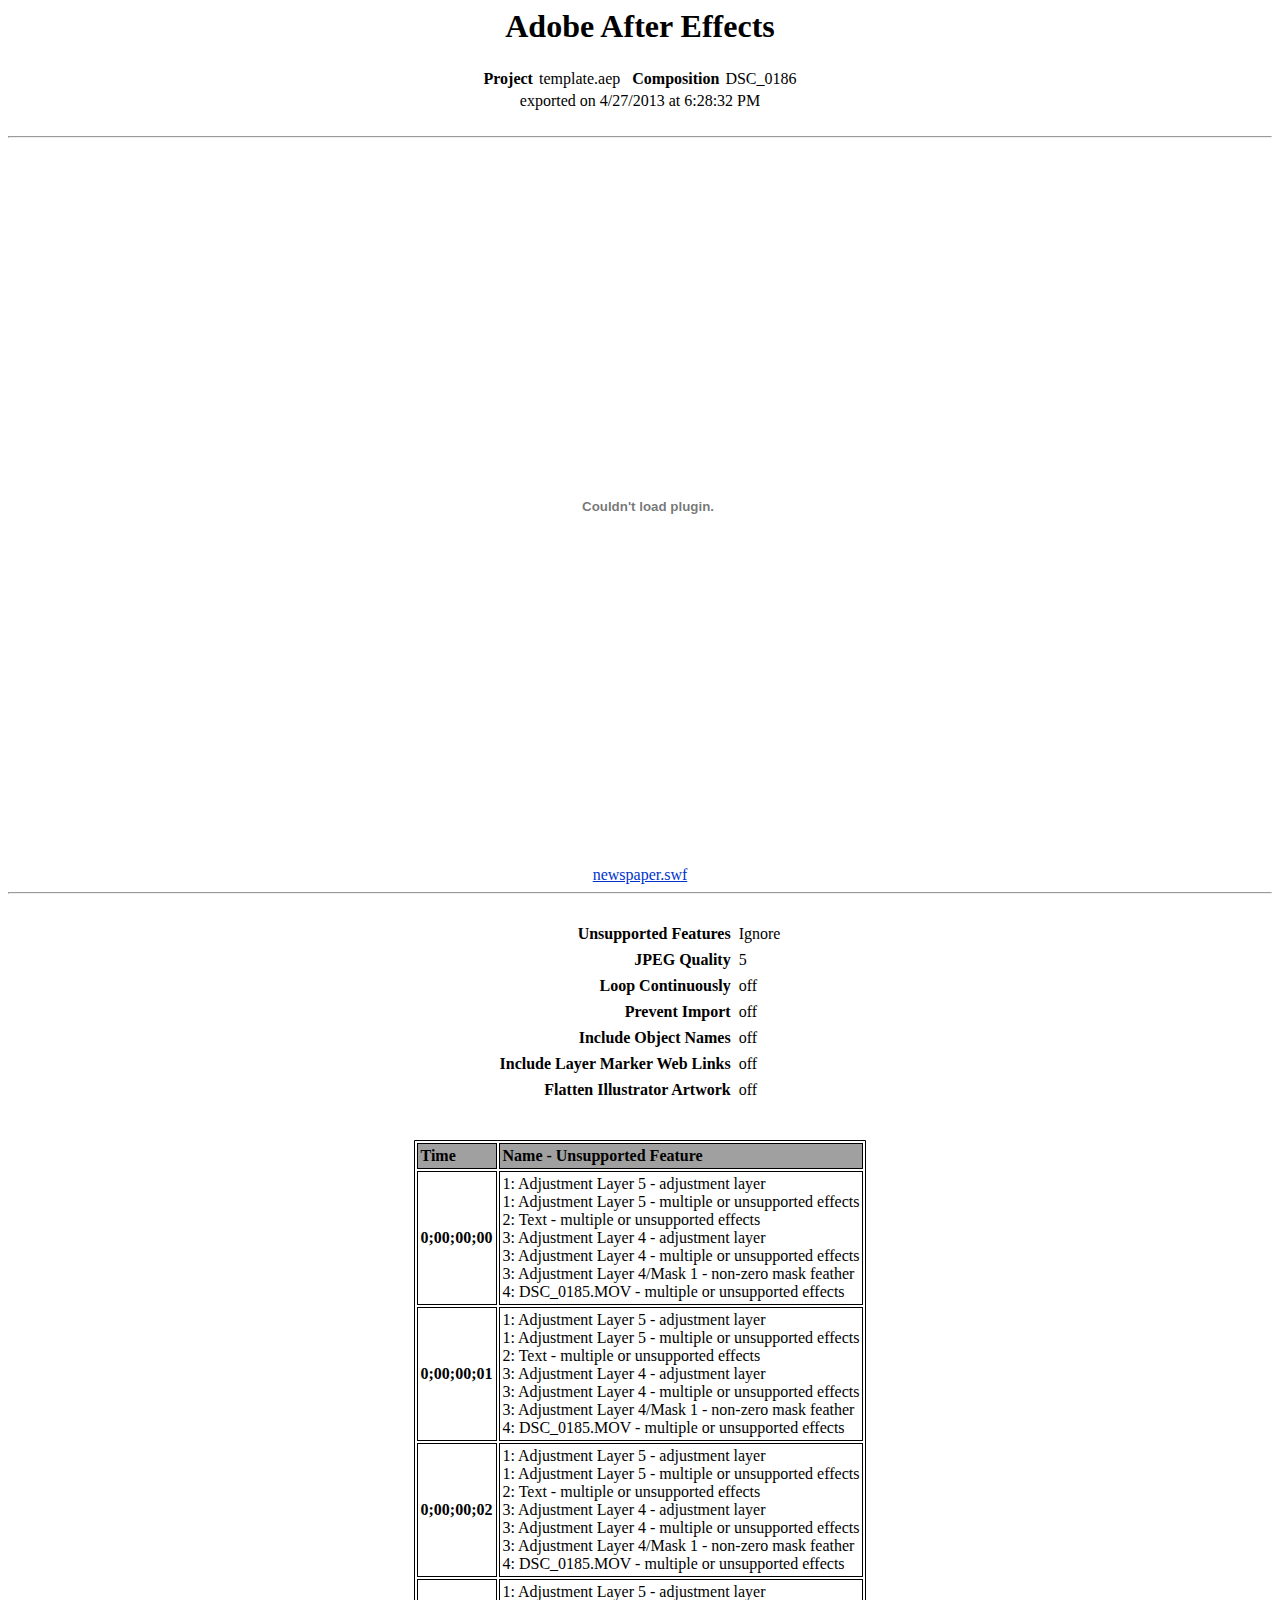
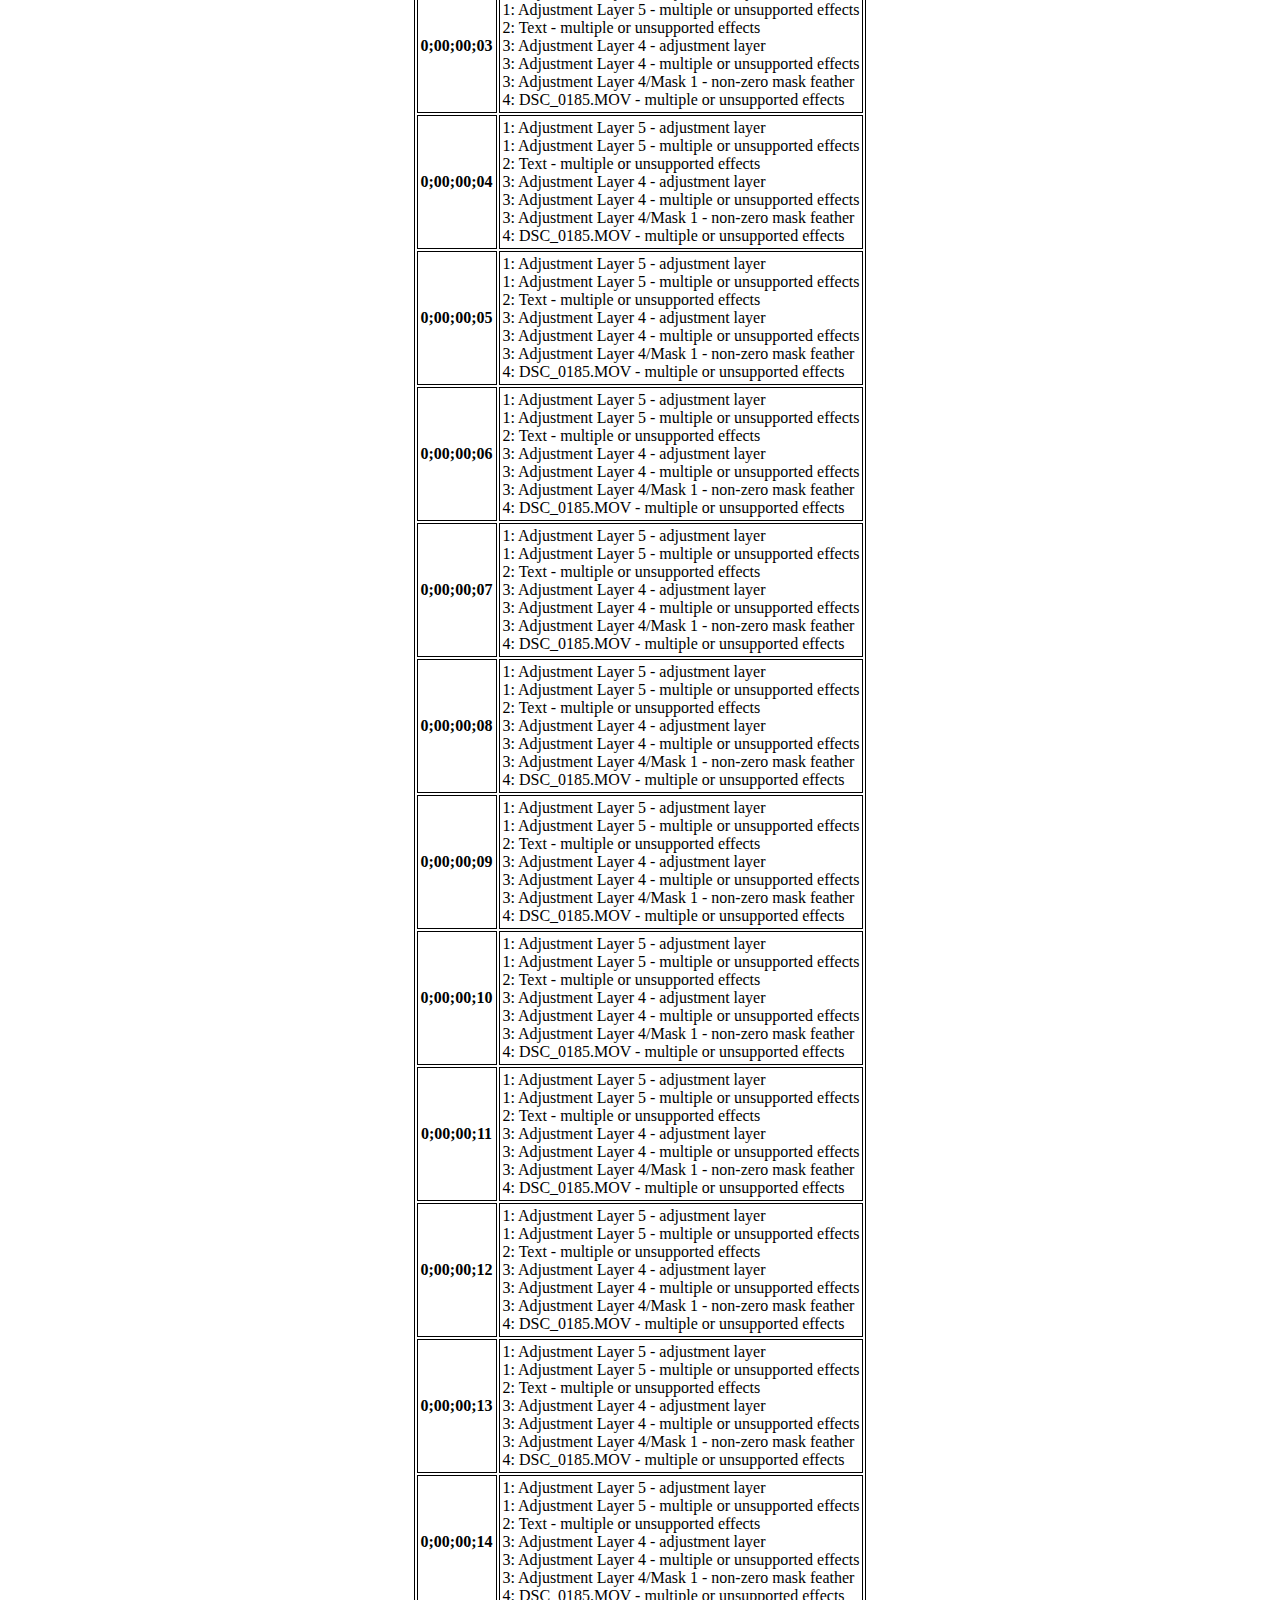
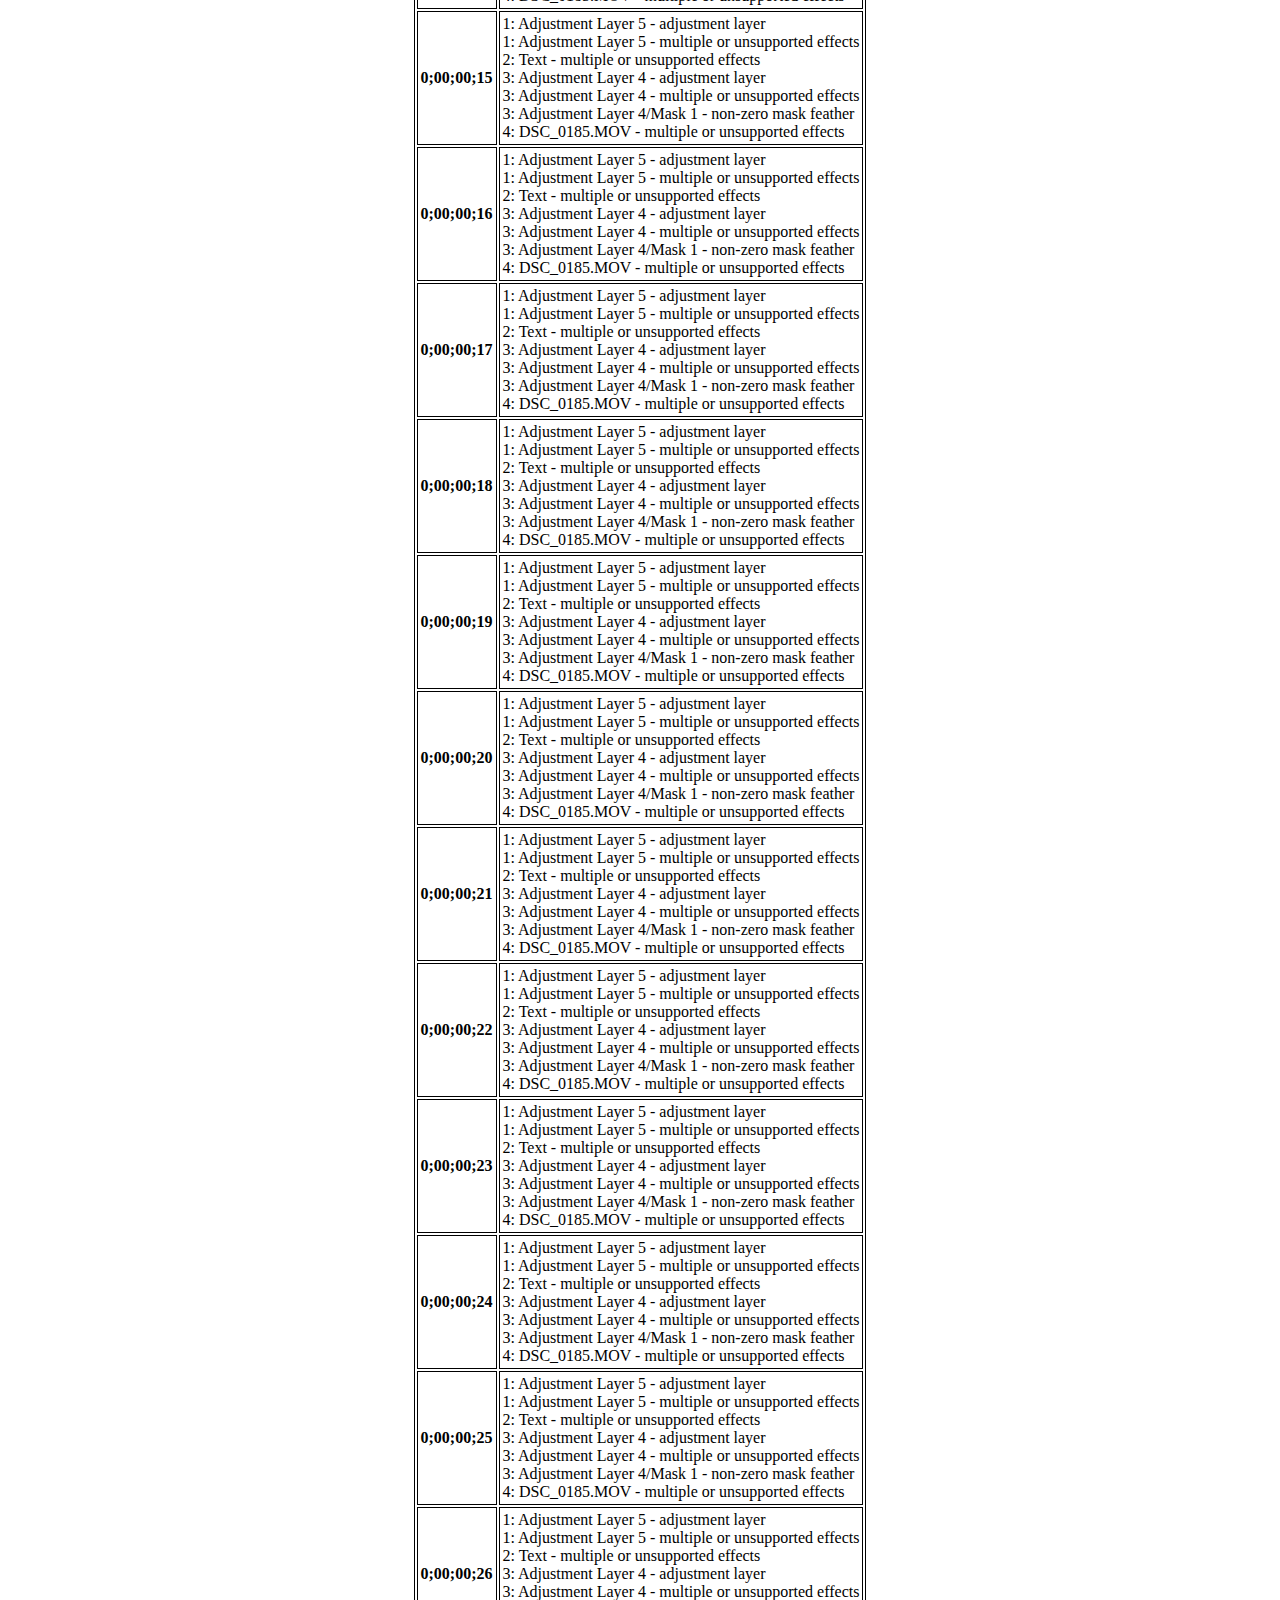
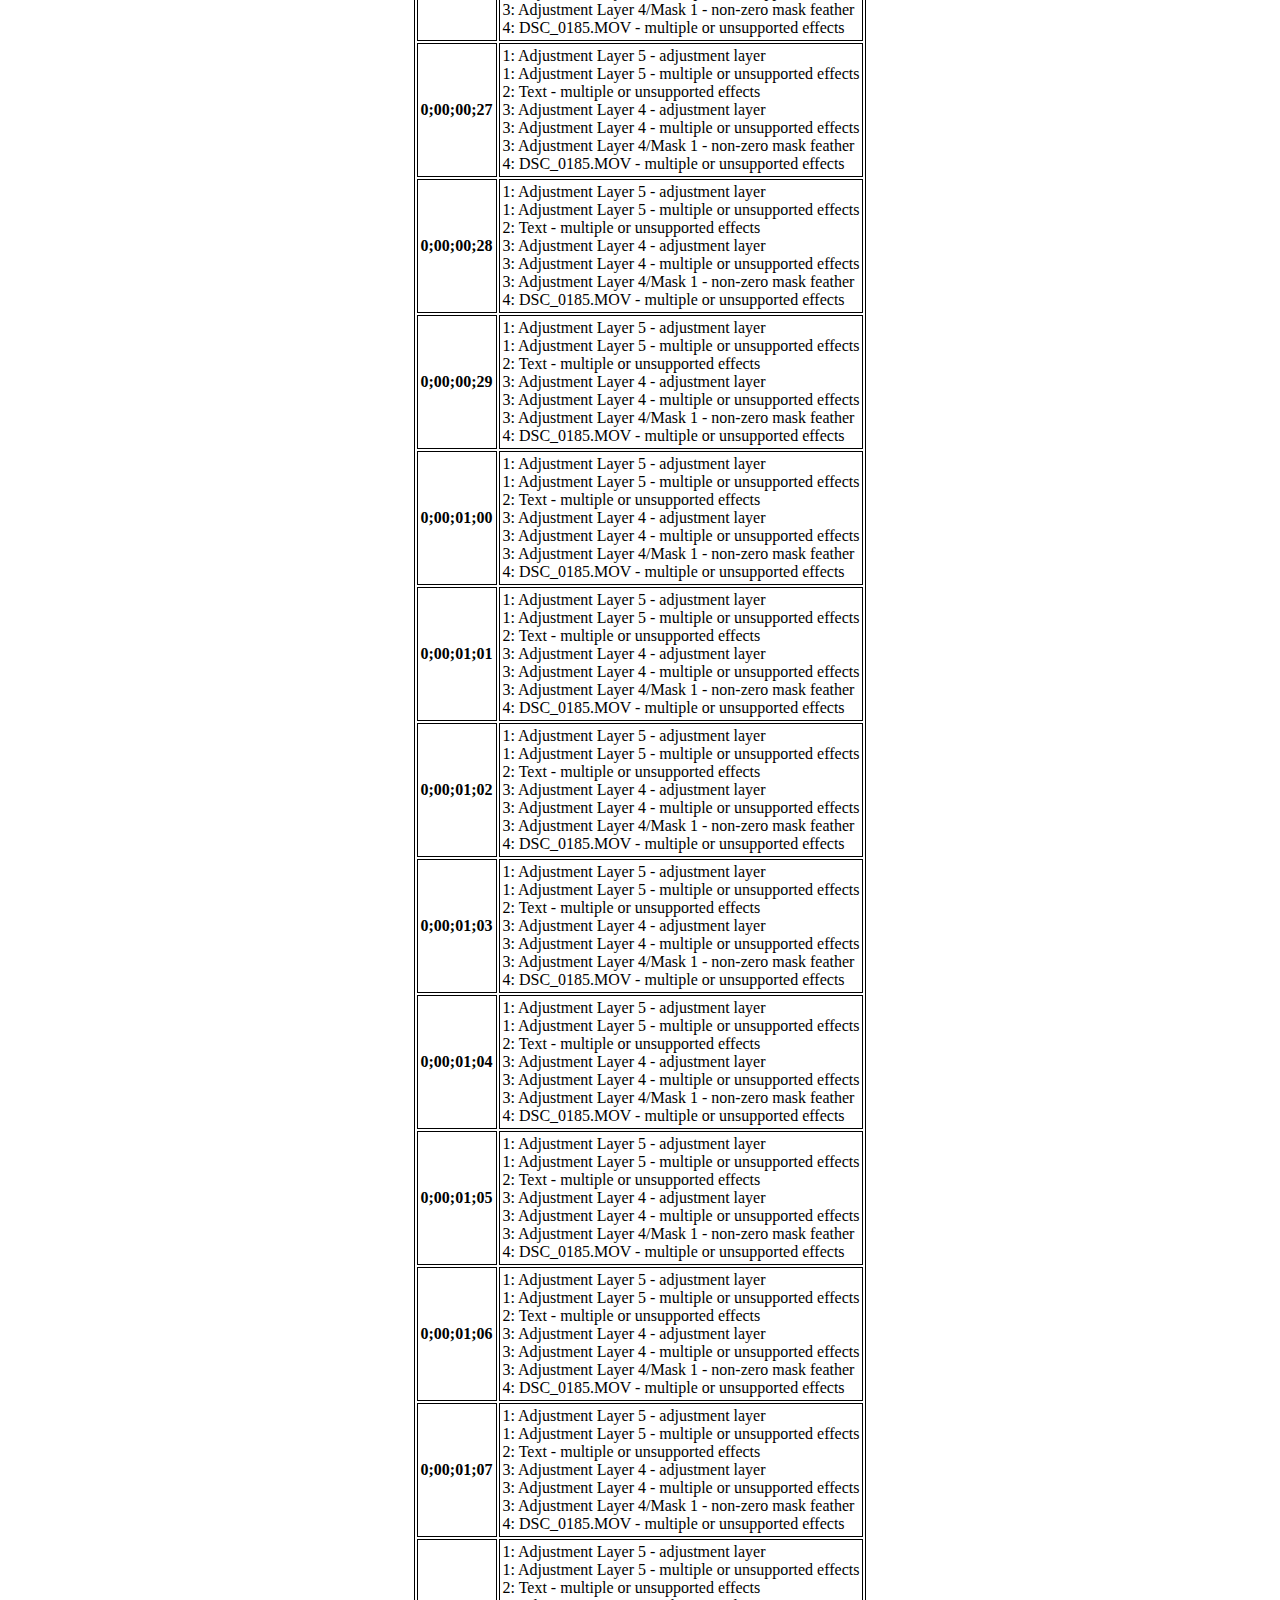
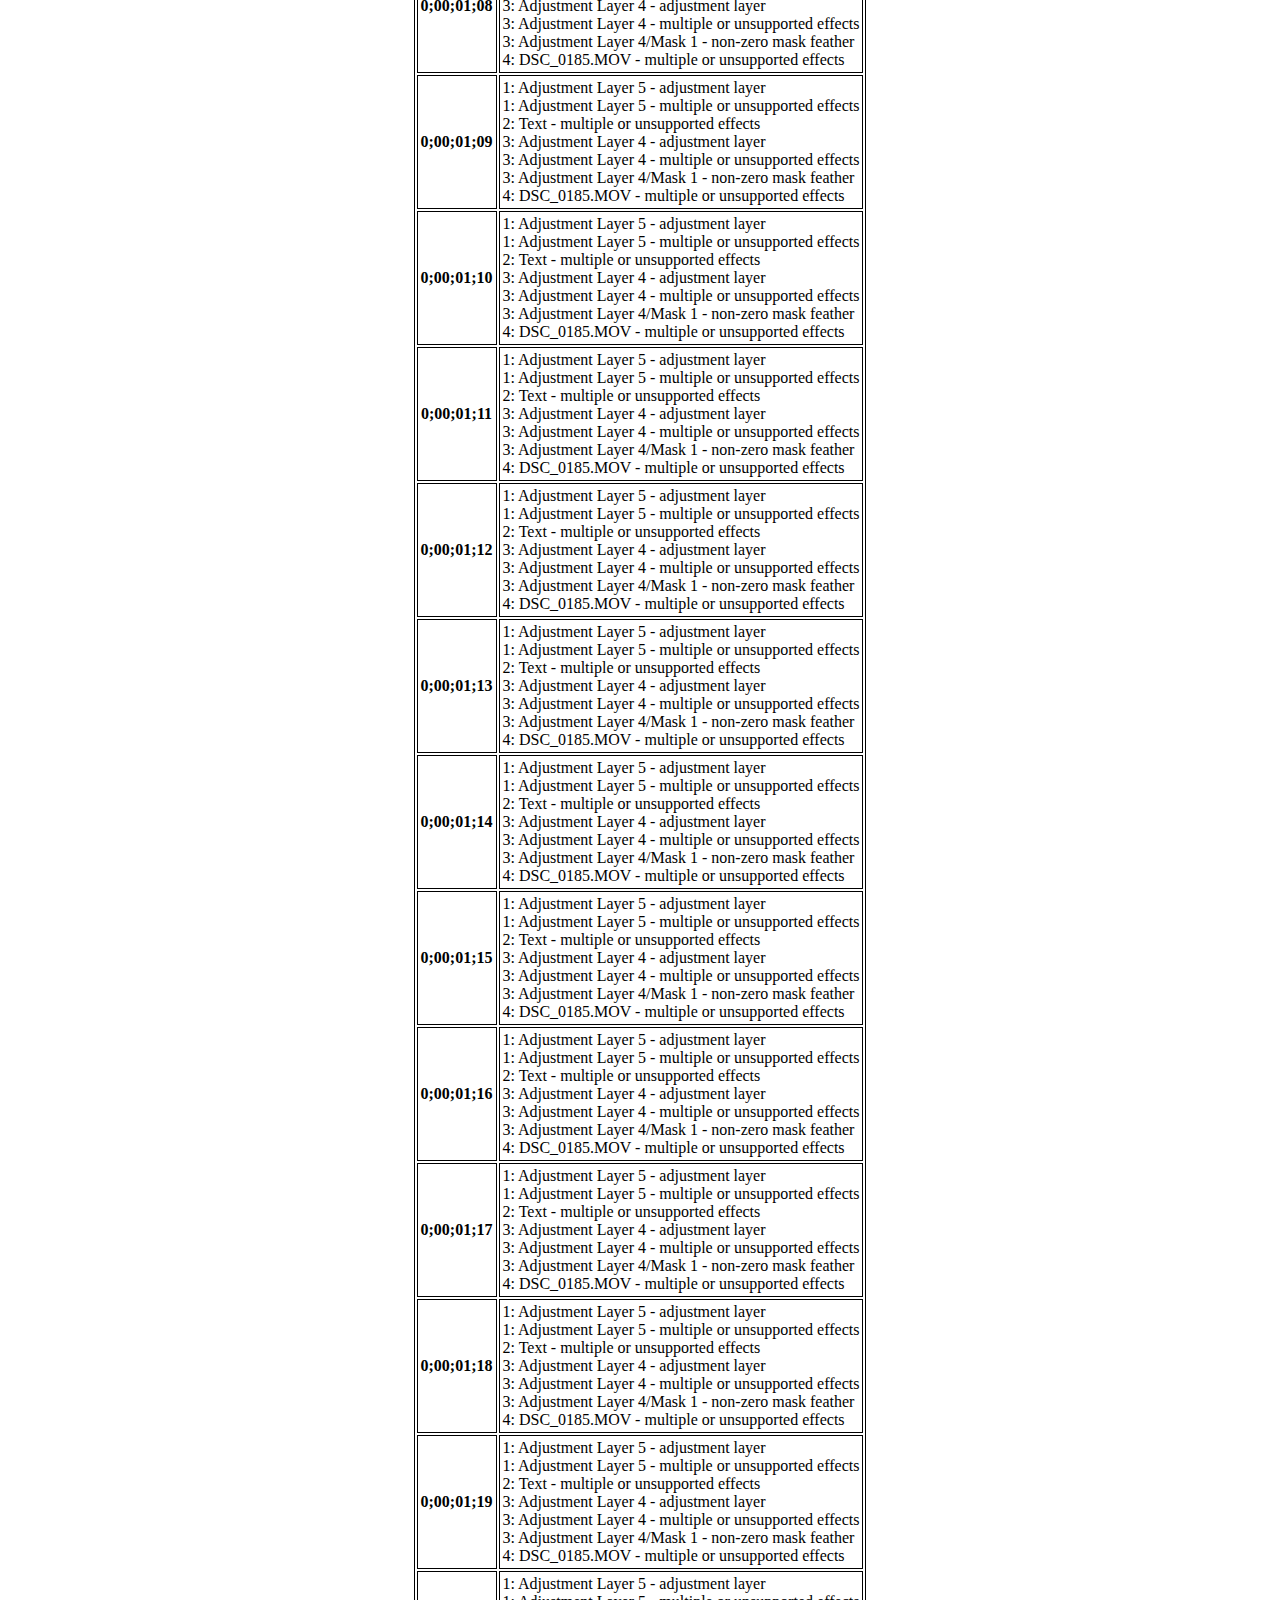
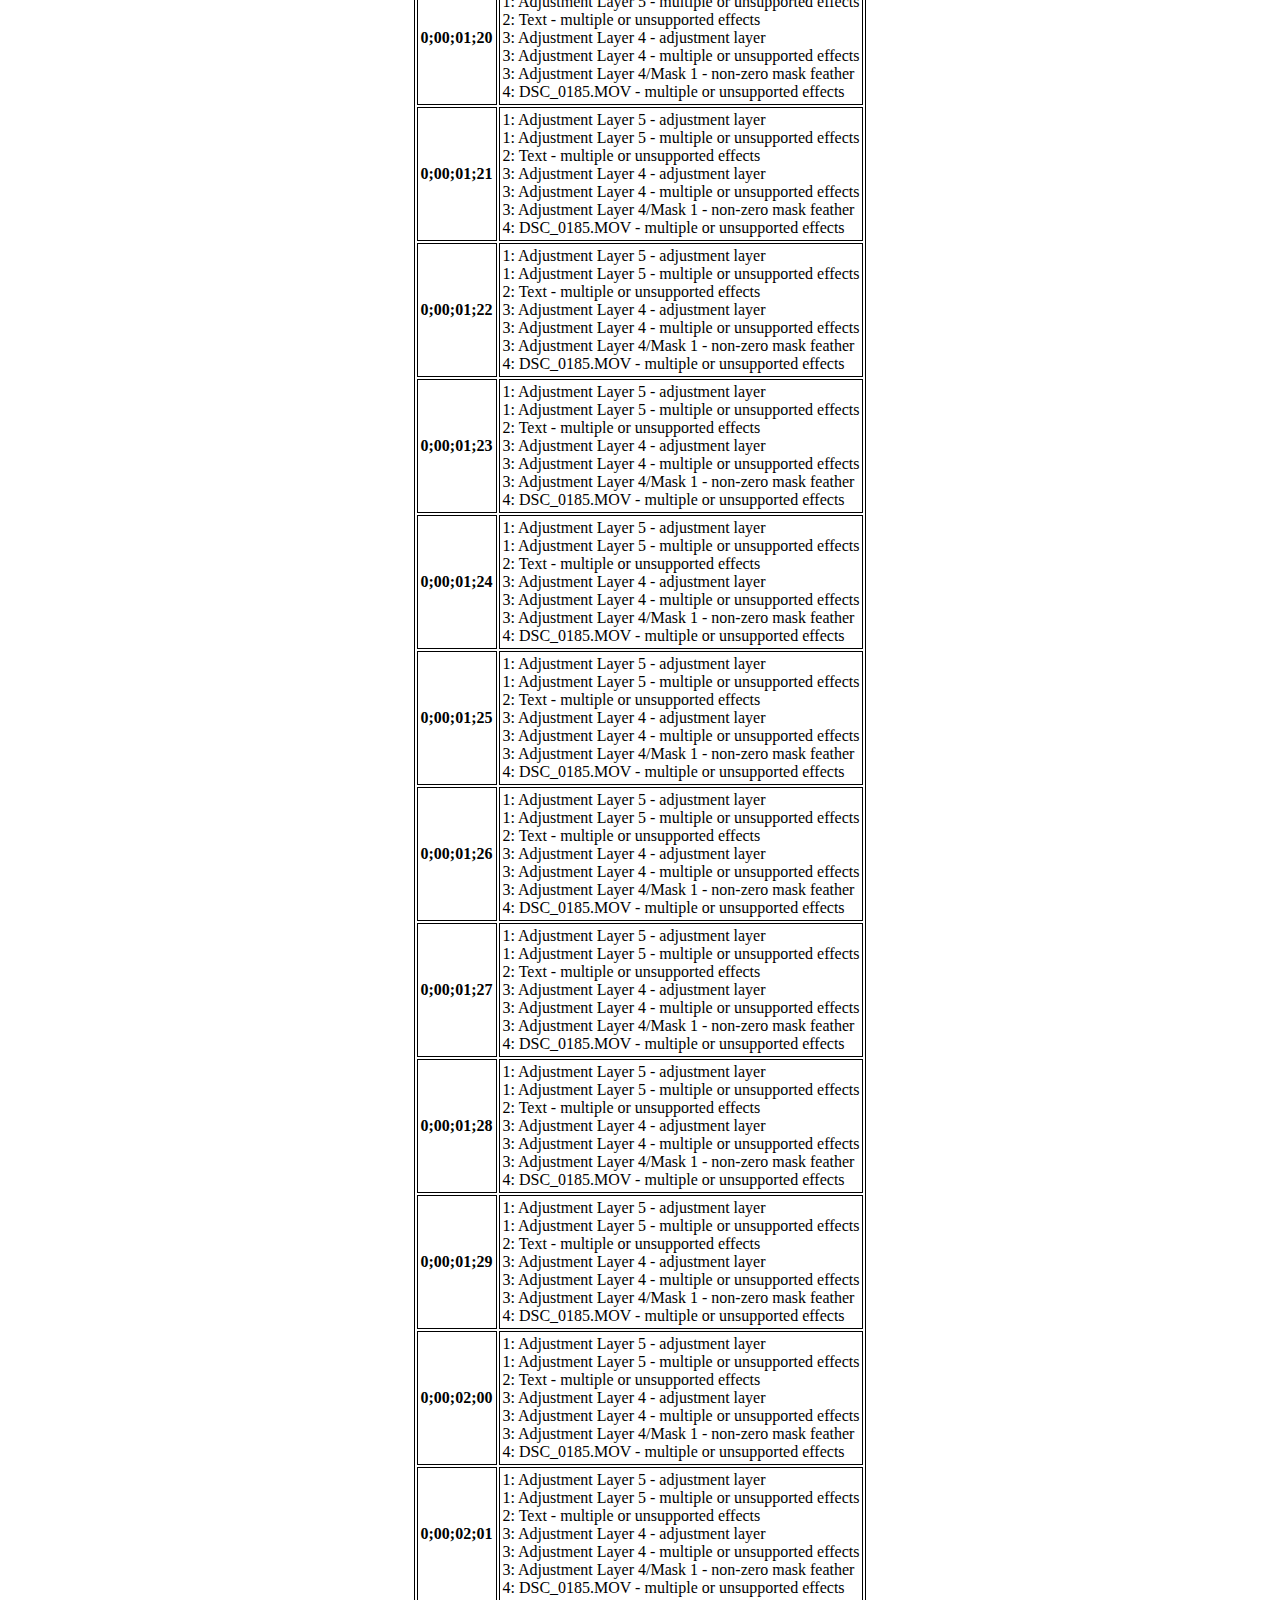
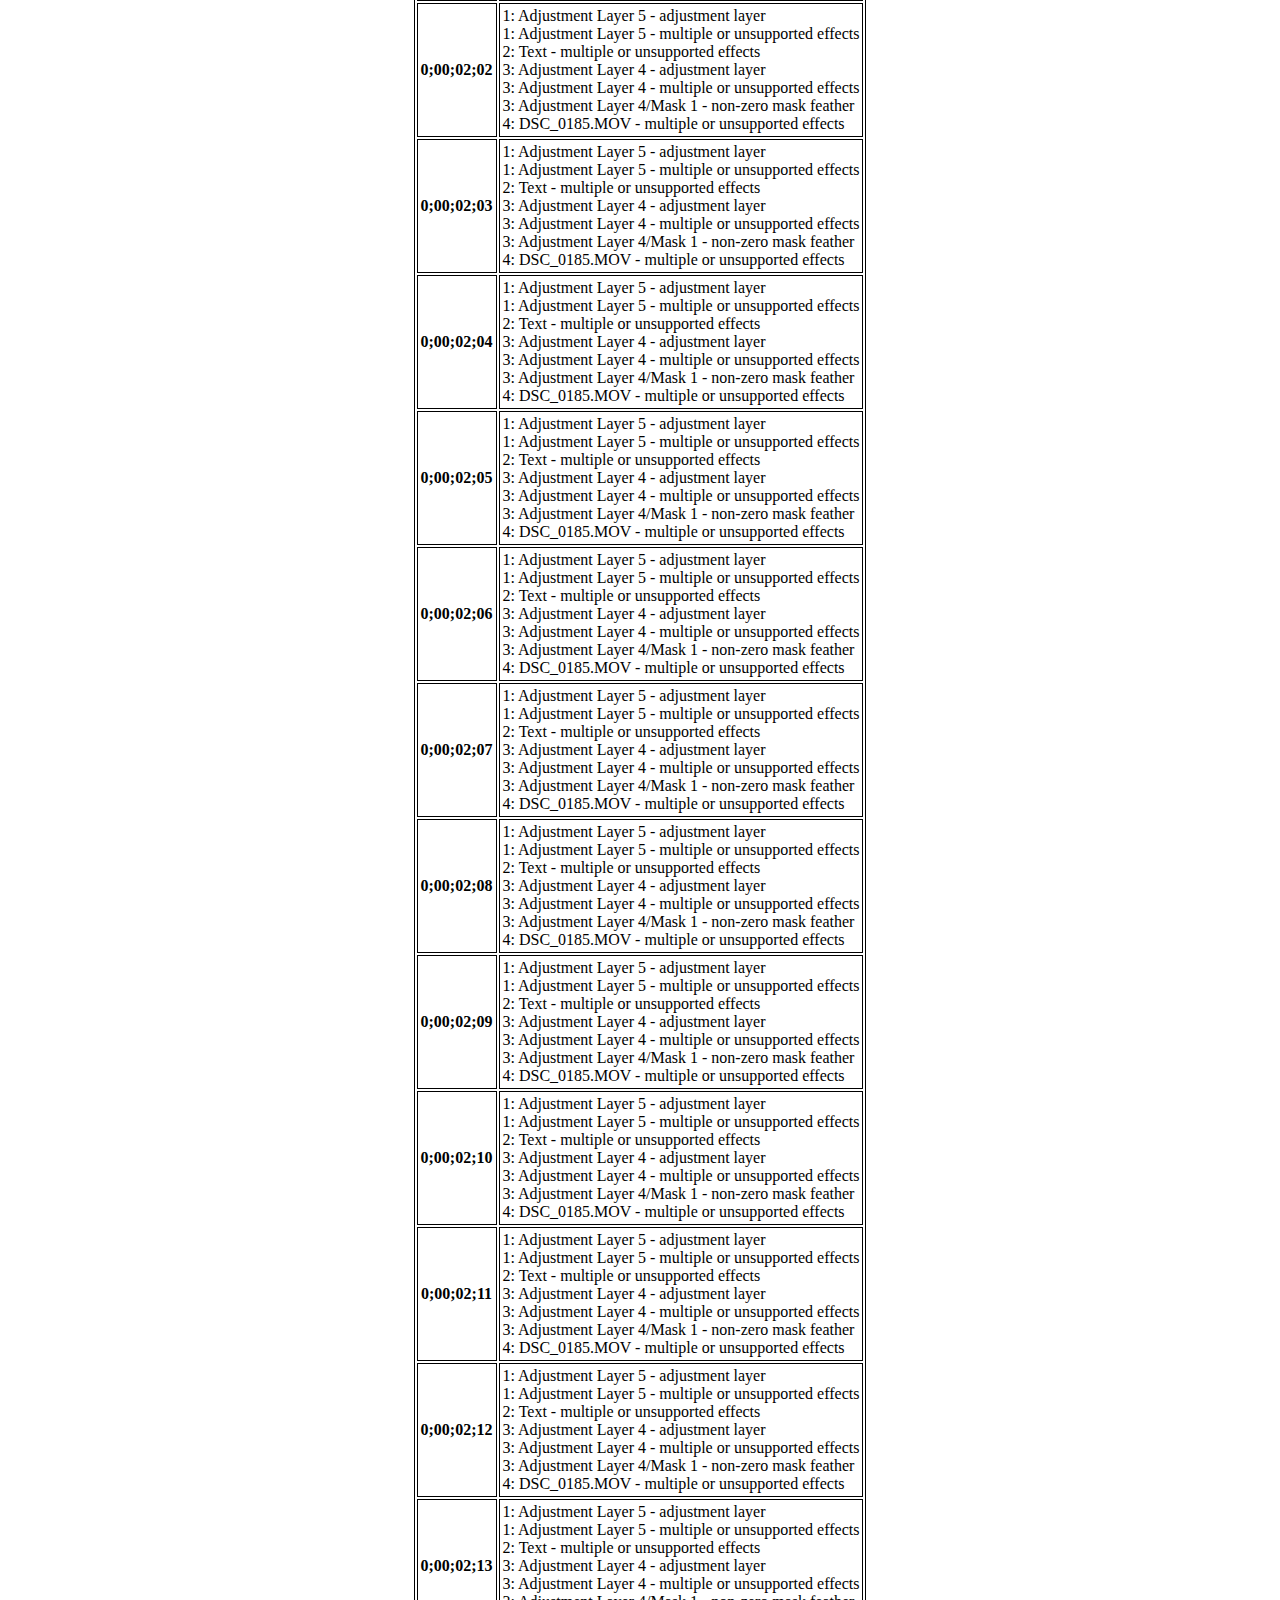
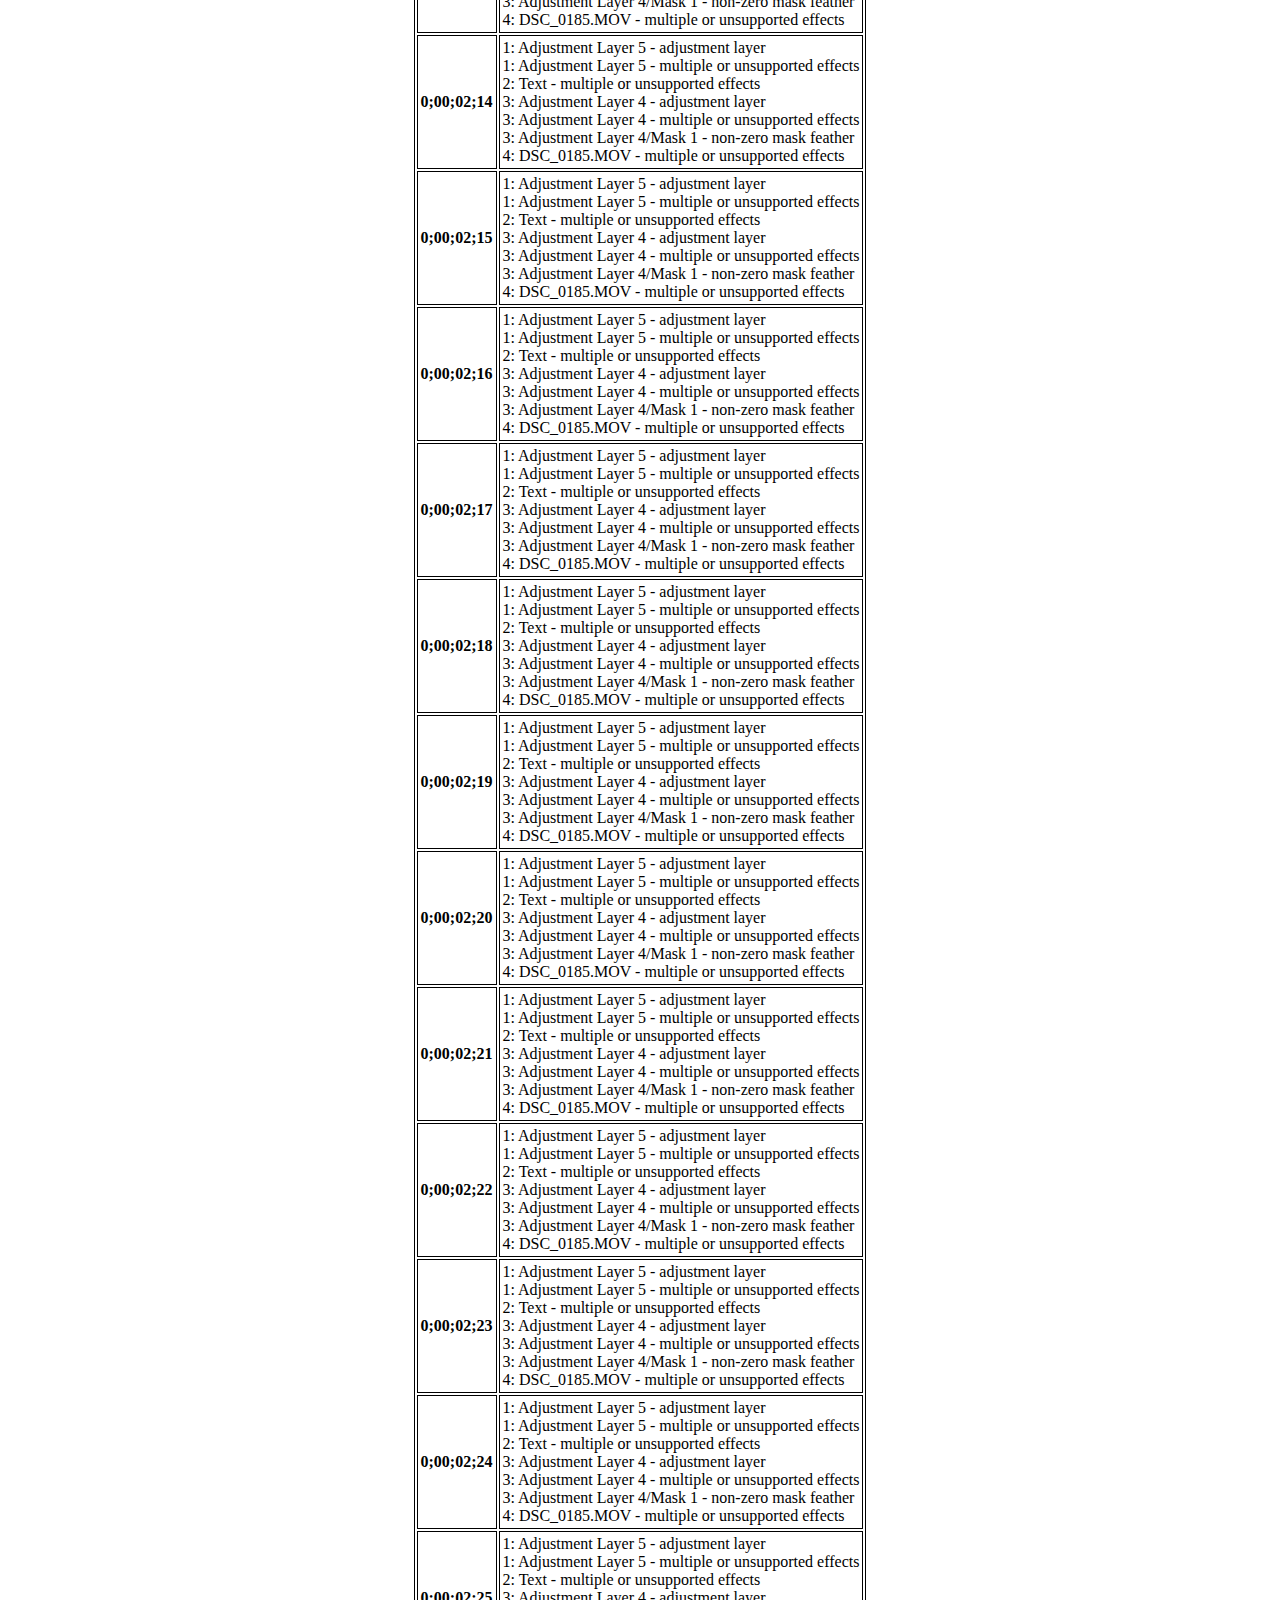
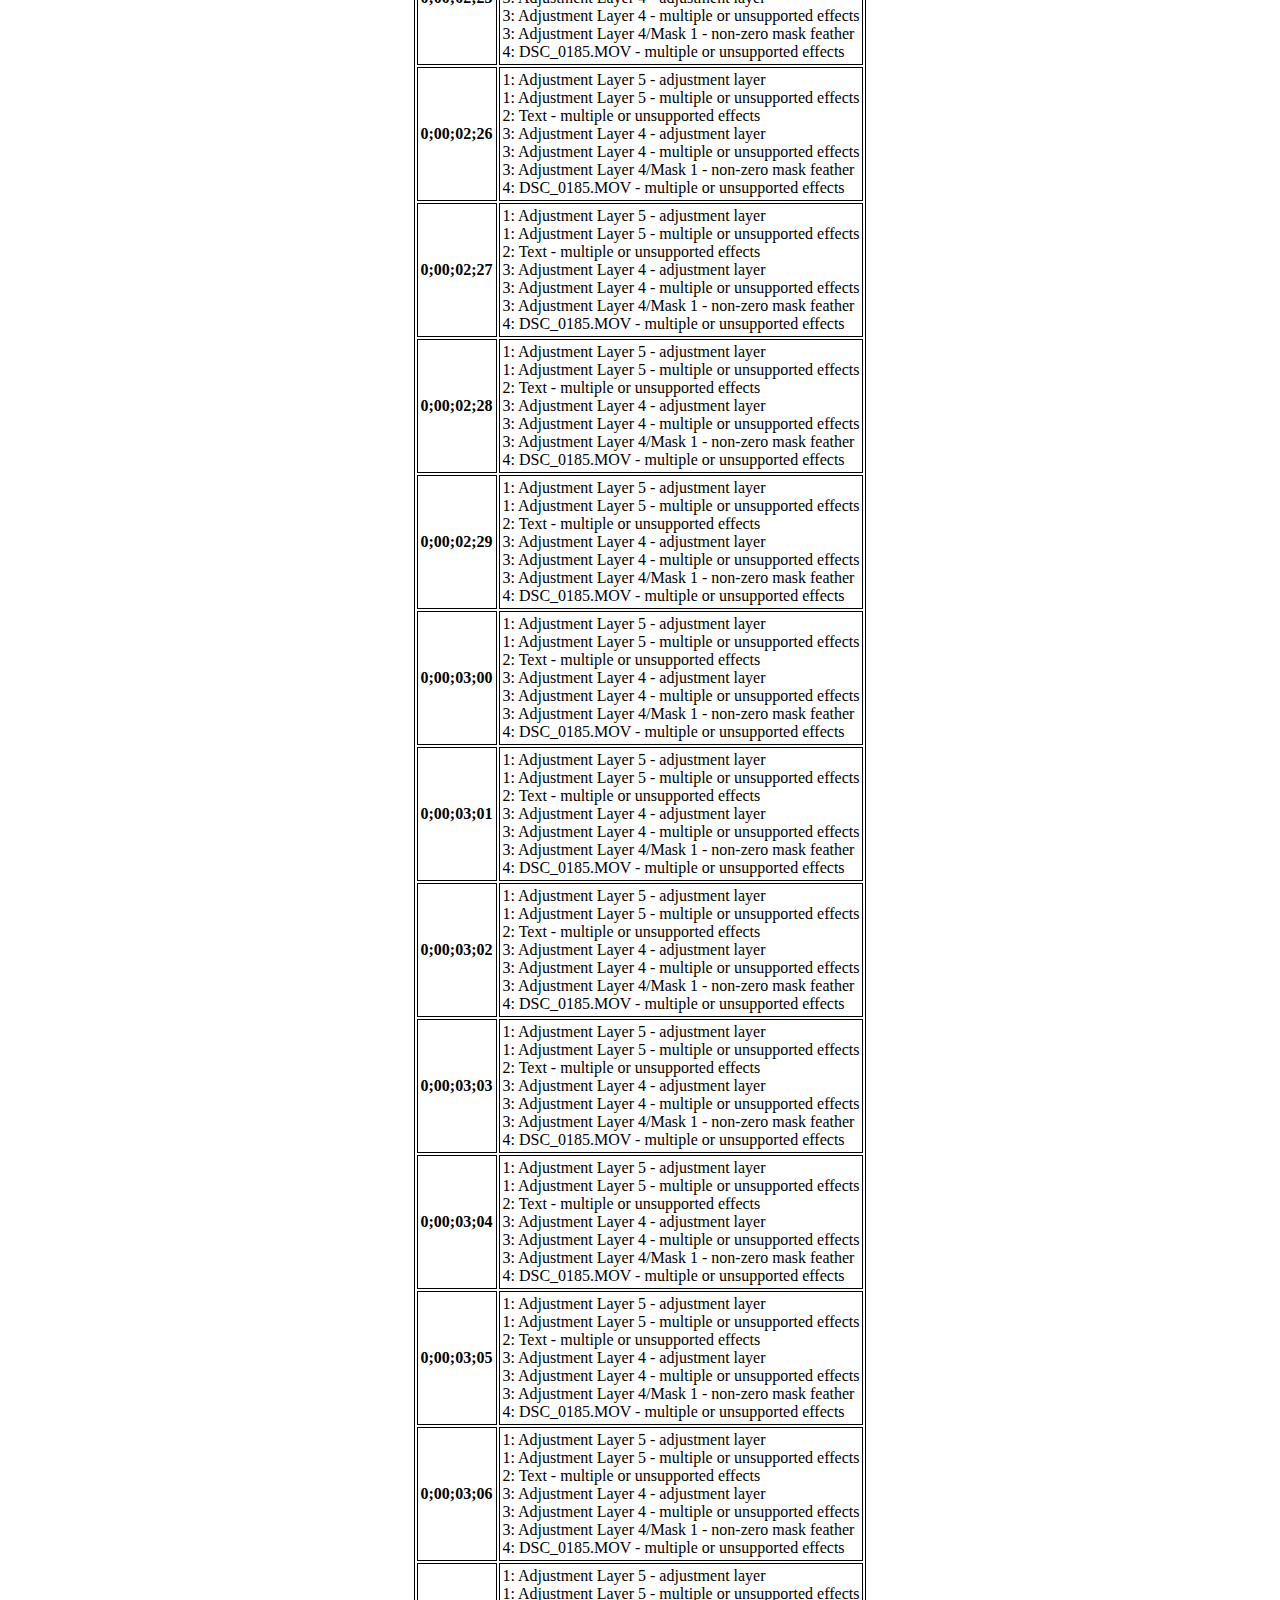
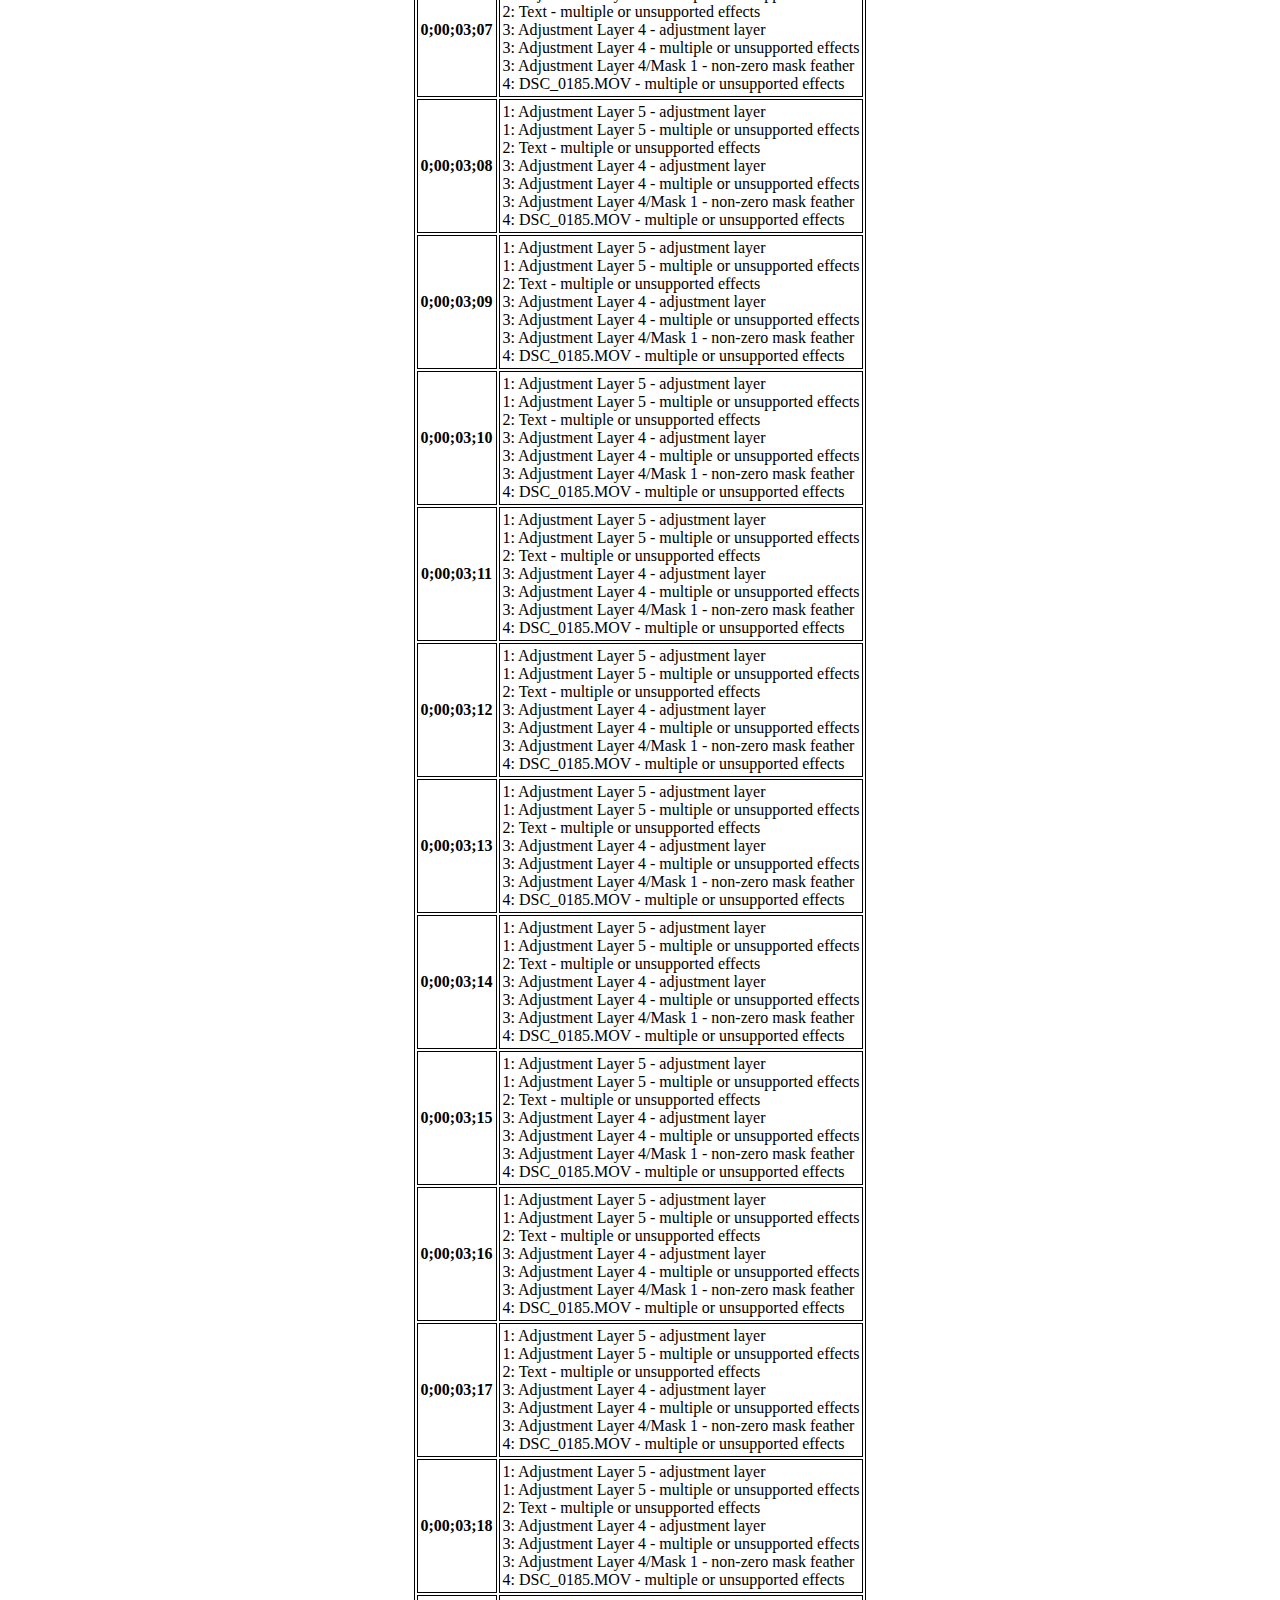
<file: Export/newspaperR.htm>
<!DOCTYPE HTML PUBLIC "-//IETF//DTD HTML 3.0//EN"><HTML>
<HEAD>


<!-- Generated by Adobe After Effects Vector Output Plug-in -->
<TITLE>Adobe After Effects Vector Output Report</TITLE>

<script language="javascript">AC_FL_RunContent = 0;</script><script src="AC_RunActiveContent.js" language="javascript"></script></HEAD>

<BODY BGCOLOR="#ffffff" LINK="#0033cc" VLINK="#800080" ALINK="#ff0000">

<CENTER>

<H1>Adobe After Effects</H1>

<TABLE CELLPADDING=2 >
<TR><TH align=right>Project</TH><TD align=left>template.aep</TD><TD></TD><TH align=right>Composition</TH><TD align=left>DSC_0186</TD></TR>
</TABLE>

exported on 4/27/2013 at 6:28:32 PM

<BR><BR>
<HR>
<script language="javascript">
	if (AC_FL_RunContent == 0) {
		alert("This page requires AC_RunActiveContent.js.");
	} else {
		AC_FL_RunContent(
			'codebase', 'http://download.macromedia.com/pub/shockwave/cabs/flash/swflash.cab#version=9,0,0,0',
			'width', '1280',
			'height', '720',
			'src', 'newspaper', 
			'quality', 'high',
			'pluginspage', 'http://www.macromedia.com/go/getflashplayer',
			'align', 'middle',
			'play', 'true',
			'loop', 'false',
			'scale', 'showall',
			'wmode', 'window',
			'devicefont', 'false',
			'id', 'Untitled-1',
			'bgcolor', '#ffffff',
			'name', 'newspaper',
			'menu', 'true',
			'allowFullScreen', 'false',
			'allowScriptAccess','sameDomain',
			'movie', 'newspaper',
			'salign', ''
			); //end AC code
	}
</script>
<noscript>
	<object classid="clsid:d27cdb6e-ae6d-11cf-96b8-444553540000" codebase="http://download.macromedia.com/pub/shockwave/cabs/flash/swflash.cab#version=9,0,0,0" width="550" height="400" id="Untitled-1" align="middle">
	<param name="allowScriptAccess" value="sameDomain" />
	<param name="allowFullScreen" value="false" />
	<param name="movie" value="newspaper.swf" /><param name="quality" value="high" /><param name="bgcolor" value="#ffffff" />	<embed src="newspaper.swf" quality="high" bgcolor="#ffffff" width="1280" height="720" name="newspaper.swf" align="middle" allowScriptAccess="sameDomain" allowFullScreen="false" type="application/x-shockwave-flash" pluginspage="http://www.macromedia.com/go/getflashplayer" />
	</object>
</noscript>


<BR>
<A TARGET="_blank" HREF="newspaper.swf">newspaper.swf</A>
<HR>

<BR>

<TABLE CELLPADDING=3 >
<TR><TH align=right>Unsupported Features</TH><TD>Ignore</TD></TR>
<TR><TH align=right>JPEG Quality</TH><TD>5</TD></TR>
<TR><TH align=right>Loop Continuously</TH><TD>off</TD></TR>
<TR><TH align=right>Prevent Import</TH><TD>off</TD></TR>
<TR><TH align=right>Include Object Names</TH><TD>off</TD></TR>
<TR><TH align=right>Include Layer Marker Web Links</TH><TD>off</TD></TR>
<TR><TH align=right>Flatten Illustrator Artwork</TH><TD>off</TD></TR>
</TABLE>

<BR><BR>

<TABLE CELLPADDING=3 BORDERCOLOR="#000000"BORDER>
<TR><TH align=left BGCOLOR="#a0a0a0">Time</TH><TH align=left BGCOLOR="#a0a0a0">Name - Unsupported Feature</TH></TR>
<TR>
<TH >0;00;00;00</TH>
<TD>1: Adjustment Layer 5 - adjustment layer
<BR>1: Adjustment Layer 5 - multiple or unsupported effects
<BR>2: Text - multiple or unsupported effects
<BR>3: Adjustment Layer 4 - adjustment layer
<BR>3: Adjustment Layer 4 - multiple or unsupported effects
<BR>3: Adjustment Layer 4/Mask 1 - non-zero mask feather
<BR>4: DSC_0185.MOV - multiple or unsupported effects</TR>
<TR>
<TH >0;00;00;01</TH>
<TD>1: Adjustment Layer 5 - adjustment layer
<BR>1: Adjustment Layer 5 - multiple or unsupported effects
<BR>2: Text - multiple or unsupported effects
<BR>3: Adjustment Layer 4 - adjustment layer
<BR>3: Adjustment Layer 4 - multiple or unsupported effects
<BR>3: Adjustment Layer 4/Mask 1 - non-zero mask feather
<BR>4: DSC_0185.MOV - multiple or unsupported effects</TR>
<TR>
<TH >0;00;00;02</TH>
<TD>1: Adjustment Layer 5 - adjustment layer
<BR>1: Adjustment Layer 5 - multiple or unsupported effects
<BR>2: Text - multiple or unsupported effects
<BR>3: Adjustment Layer 4 - adjustment layer
<BR>3: Adjustment Layer 4 - multiple or unsupported effects
<BR>3: Adjustment Layer 4/Mask 1 - non-zero mask feather
<BR>4: DSC_0185.MOV - multiple or unsupported effects</TR>
<TR>
<TH >0;00;00;03</TH>
<TD>1: Adjustment Layer 5 - adjustment layer
<BR>1: Adjustment Layer 5 - multiple or unsupported effects
<BR>2: Text - multiple or unsupported effects
<BR>3: Adjustment Layer 4 - adjustment layer
<BR>3: Adjustment Layer 4 - multiple or unsupported effects
<BR>3: Adjustment Layer 4/Mask 1 - non-zero mask feather
<BR>4: DSC_0185.MOV - multiple or unsupported effects</TR>
<TR>
<TH >0;00;00;04</TH>
<TD>1: Adjustment Layer 5 - adjustment layer
<BR>1: Adjustment Layer 5 - multiple or unsupported effects
<BR>2: Text - multiple or unsupported effects
<BR>3: Adjustment Layer 4 - adjustment layer
<BR>3: Adjustment Layer 4 - multiple or unsupported effects
<BR>3: Adjustment Layer 4/Mask 1 - non-zero mask feather
<BR>4: DSC_0185.MOV - multiple or unsupported effects</TR>
<TR>
<TH >0;00;00;05</TH>
<TD>1: Adjustment Layer 5 - adjustment layer
<BR>1: Adjustment Layer 5 - multiple or unsupported effects
<BR>2: Text - multiple or unsupported effects
<BR>3: Adjustment Layer 4 - adjustment layer
<BR>3: Adjustment Layer 4 - multiple or unsupported effects
<BR>3: Adjustment Layer 4/Mask 1 - non-zero mask feather
<BR>4: DSC_0185.MOV - multiple or unsupported effects</TR>
<TR>
<TH >0;00;00;06</TH>
<TD>1: Adjustment Layer 5 - adjustment layer
<BR>1: Adjustment Layer 5 - multiple or unsupported effects
<BR>2: Text - multiple or unsupported effects
<BR>3: Adjustment Layer 4 - adjustment layer
<BR>3: Adjustment Layer 4 - multiple or unsupported effects
<BR>3: Adjustment Layer 4/Mask 1 - non-zero mask feather
<BR>4: DSC_0185.MOV - multiple or unsupported effects</TR>
<TR>
<TH >0;00;00;07</TH>
<TD>1: Adjustment Layer 5 - adjustment layer
<BR>1: Adjustment Layer 5 - multiple or unsupported effects
<BR>2: Text - multiple or unsupported effects
<BR>3: Adjustment Layer 4 - adjustment layer
<BR>3: Adjustment Layer 4 - multiple or unsupported effects
<BR>3: Adjustment Layer 4/Mask 1 - non-zero mask feather
<BR>4: DSC_0185.MOV - multiple or unsupported effects</TR>
<TR>
<TH >0;00;00;08</TH>
<TD>1: Adjustment Layer 5 - adjustment layer
<BR>1: Adjustment Layer 5 - multiple or unsupported effects
<BR>2: Text - multiple or unsupported effects
<BR>3: Adjustment Layer 4 - adjustment layer
<BR>3: Adjustment Layer 4 - multiple or unsupported effects
<BR>3: Adjustment Layer 4/Mask 1 - non-zero mask feather
<BR>4: DSC_0185.MOV - multiple or unsupported effects</TR>
<TR>
<TH >0;00;00;09</TH>
<TD>1: Adjustment Layer 5 - adjustment layer
<BR>1: Adjustment Layer 5 - multiple or unsupported effects
<BR>2: Text - multiple or unsupported effects
<BR>3: Adjustment Layer 4 - adjustment layer
<BR>3: Adjustment Layer 4 - multiple or unsupported effects
<BR>3: Adjustment Layer 4/Mask 1 - non-zero mask feather
<BR>4: DSC_0185.MOV - multiple or unsupported effects</TR>
<TR>
<TH >0;00;00;10</TH>
<TD>1: Adjustment Layer 5 - adjustment layer
<BR>1: Adjustment Layer 5 - multiple or unsupported effects
<BR>2: Text - multiple or unsupported effects
<BR>3: Adjustment Layer 4 - adjustment layer
<BR>3: Adjustment Layer 4 - multiple or unsupported effects
<BR>3: Adjustment Layer 4/Mask 1 - non-zero mask feather
<BR>4: DSC_0185.MOV - multiple or unsupported effects</TR>
<TR>
<TH >0;00;00;11</TH>
<TD>1: Adjustment Layer 5 - adjustment layer
<BR>1: Adjustment Layer 5 - multiple or unsupported effects
<BR>2: Text - multiple or unsupported effects
<BR>3: Adjustment Layer 4 - adjustment layer
<BR>3: Adjustment Layer 4 - multiple or unsupported effects
<BR>3: Adjustment Layer 4/Mask 1 - non-zero mask feather
<BR>4: DSC_0185.MOV - multiple or unsupported effects</TR>
<TR>
<TH >0;00;00;12</TH>
<TD>1: Adjustment Layer 5 - adjustment layer
<BR>1: Adjustment Layer 5 - multiple or unsupported effects
<BR>2: Text - multiple or unsupported effects
<BR>3: Adjustment Layer 4 - adjustment layer
<BR>3: Adjustment Layer 4 - multiple or unsupported effects
<BR>3: Adjustment Layer 4/Mask 1 - non-zero mask feather
<BR>4: DSC_0185.MOV - multiple or unsupported effects</TR>
<TR>
<TH >0;00;00;13</TH>
<TD>1: Adjustment Layer 5 - adjustment layer
<BR>1: Adjustment Layer 5 - multiple or unsupported effects
<BR>2: Text - multiple or unsupported effects
<BR>3: Adjustment Layer 4 - adjustment layer
<BR>3: Adjustment Layer 4 - multiple or unsupported effects
<BR>3: Adjustment Layer 4/Mask 1 - non-zero mask feather
<BR>4: DSC_0185.MOV - multiple or unsupported effects</TR>
<TR>
<TH >0;00;00;14</TH>
<TD>1: Adjustment Layer 5 - adjustment layer
<BR>1: Adjustment Layer 5 - multiple or unsupported effects
<BR>2: Text - multiple or unsupported effects
<BR>3: Adjustment Layer 4 - adjustment layer
<BR>3: Adjustment Layer 4 - multiple or unsupported effects
<BR>3: Adjustment Layer 4/Mask 1 - non-zero mask feather
<BR>4: DSC_0185.MOV - multiple or unsupported effects</TR>
<TR>
<TH >0;00;00;15</TH>
<TD>1: Adjustment Layer 5 - adjustment layer
<BR>1: Adjustment Layer 5 - multiple or unsupported effects
<BR>2: Text - multiple or unsupported effects
<BR>3: Adjustment Layer 4 - adjustment layer
<BR>3: Adjustment Layer 4 - multiple or unsupported effects
<BR>3: Adjustment Layer 4/Mask 1 - non-zero mask feather
<BR>4: DSC_0185.MOV - multiple or unsupported effects</TR>
<TR>
<TH >0;00;00;16</TH>
<TD>1: Adjustment Layer 5 - adjustment layer
<BR>1: Adjustment Layer 5 - multiple or unsupported effects
<BR>2: Text - multiple or unsupported effects
<BR>3: Adjustment Layer 4 - adjustment layer
<BR>3: Adjustment Layer 4 - multiple or unsupported effects
<BR>3: Adjustment Layer 4/Mask 1 - non-zero mask feather
<BR>4: DSC_0185.MOV - multiple or unsupported effects</TR>
<TR>
<TH >0;00;00;17</TH>
<TD>1: Adjustment Layer 5 - adjustment layer
<BR>1: Adjustment Layer 5 - multiple or unsupported effects
<BR>2: Text - multiple or unsupported effects
<BR>3: Adjustment Layer 4 - adjustment layer
<BR>3: Adjustment Layer 4 - multiple or unsupported effects
<BR>3: Adjustment Layer 4/Mask 1 - non-zero mask feather
<BR>4: DSC_0185.MOV - multiple or unsupported effects</TR>
<TR>
<TH >0;00;00;18</TH>
<TD>1: Adjustment Layer 5 - adjustment layer
<BR>1: Adjustment Layer 5 - multiple or unsupported effects
<BR>2: Text - multiple or unsupported effects
<BR>3: Adjustment Layer 4 - adjustment layer
<BR>3: Adjustment Layer 4 - multiple or unsupported effects
<BR>3: Adjustment Layer 4/Mask 1 - non-zero mask feather
<BR>4: DSC_0185.MOV - multiple or unsupported effects</TR>
<TR>
<TH >0;00;00;19</TH>
<TD>1: Adjustment Layer 5 - adjustment layer
<BR>1: Adjustment Layer 5 - multiple or unsupported effects
<BR>2: Text - multiple or unsupported effects
<BR>3: Adjustment Layer 4 - adjustment layer
<BR>3: Adjustment Layer 4 - multiple or unsupported effects
<BR>3: Adjustment Layer 4/Mask 1 - non-zero mask feather
<BR>4: DSC_0185.MOV - multiple or unsupported effects</TR>
<TR>
<TH >0;00;00;20</TH>
<TD>1: Adjustment Layer 5 - adjustment layer
<BR>1: Adjustment Layer 5 - multiple or unsupported effects
<BR>2: Text - multiple or unsupported effects
<BR>3: Adjustment Layer 4 - adjustment layer
<BR>3: Adjustment Layer 4 - multiple or unsupported effects
<BR>3: Adjustment Layer 4/Mask 1 - non-zero mask feather
<BR>4: DSC_0185.MOV - multiple or unsupported effects</TR>
<TR>
<TH >0;00;00;21</TH>
<TD>1: Adjustment Layer 5 - adjustment layer
<BR>1: Adjustment Layer 5 - multiple or unsupported effects
<BR>2: Text - multiple or unsupported effects
<BR>3: Adjustment Layer 4 - adjustment layer
<BR>3: Adjustment Layer 4 - multiple or unsupported effects
<BR>3: Adjustment Layer 4/Mask 1 - non-zero mask feather
<BR>4: DSC_0185.MOV - multiple or unsupported effects</TR>
<TR>
<TH >0;00;00;22</TH>
<TD>1: Adjustment Layer 5 - adjustment layer
<BR>1: Adjustment Layer 5 - multiple or unsupported effects
<BR>2: Text - multiple or unsupported effects
<BR>3: Adjustment Layer 4 - adjustment layer
<BR>3: Adjustment Layer 4 - multiple or unsupported effects
<BR>3: Adjustment Layer 4/Mask 1 - non-zero mask feather
<BR>4: DSC_0185.MOV - multiple or unsupported effects</TR>
<TR>
<TH >0;00;00;23</TH>
<TD>1: Adjustment Layer 5 - adjustment layer
<BR>1: Adjustment Layer 5 - multiple or unsupported effects
<BR>2: Text - multiple or unsupported effects
<BR>3: Adjustment Layer 4 - adjustment layer
<BR>3: Adjustment Layer 4 - multiple or unsupported effects
<BR>3: Adjustment Layer 4/Mask 1 - non-zero mask feather
<BR>4: DSC_0185.MOV - multiple or unsupported effects</TR>
<TR>
<TH >0;00;00;24</TH>
<TD>1: Adjustment Layer 5 - adjustment layer
<BR>1: Adjustment Layer 5 - multiple or unsupported effects
<BR>2: Text - multiple or unsupported effects
<BR>3: Adjustment Layer 4 - adjustment layer
<BR>3: Adjustment Layer 4 - multiple or unsupported effects
<BR>3: Adjustment Layer 4/Mask 1 - non-zero mask feather
<BR>4: DSC_0185.MOV - multiple or unsupported effects</TR>
<TR>
<TH >0;00;00;25</TH>
<TD>1: Adjustment Layer 5 - adjustment layer
<BR>1: Adjustment Layer 5 - multiple or unsupported effects
<BR>2: Text - multiple or unsupported effects
<BR>3: Adjustment Layer 4 - adjustment layer
<BR>3: Adjustment Layer 4 - multiple or unsupported effects
<BR>3: Adjustment Layer 4/Mask 1 - non-zero mask feather
<BR>4: DSC_0185.MOV - multiple or unsupported effects</TR>
<TR>
<TH >0;00;00;26</TH>
<TD>1: Adjustment Layer 5 - adjustment layer
<BR>1: Adjustment Layer 5 - multiple or unsupported effects
<BR>2: Text - multiple or unsupported effects
<BR>3: Adjustment Layer 4 - adjustment layer
<BR>3: Adjustment Layer 4 - multiple or unsupported effects
<BR>3: Adjustment Layer 4/Mask 1 - non-zero mask feather
<BR>4: DSC_0185.MOV - multiple or unsupported effects</TR>
<TR>
<TH >0;00;00;27</TH>
<TD>1: Adjustment Layer 5 - adjustment layer
<BR>1: Adjustment Layer 5 - multiple or unsupported effects
<BR>2: Text - multiple or unsupported effects
<BR>3: Adjustment Layer 4 - adjustment layer
<BR>3: Adjustment Layer 4 - multiple or unsupported effects
<BR>3: Adjustment Layer 4/Mask 1 - non-zero mask feather
<BR>4: DSC_0185.MOV - multiple or unsupported effects</TR>
<TR>
<TH >0;00;00;28</TH>
<TD>1: Adjustment Layer 5 - adjustment layer
<BR>1: Adjustment Layer 5 - multiple or unsupported effects
<BR>2: Text - multiple or unsupported effects
<BR>3: Adjustment Layer 4 - adjustment layer
<BR>3: Adjustment Layer 4 - multiple or unsupported effects
<BR>3: Adjustment Layer 4/Mask 1 - non-zero mask feather
<BR>4: DSC_0185.MOV - multiple or unsupported effects</TR>
<TR>
<TH >0;00;00;29</TH>
<TD>1: Adjustment Layer 5 - adjustment layer
<BR>1: Adjustment Layer 5 - multiple or unsupported effects
<BR>2: Text - multiple or unsupported effects
<BR>3: Adjustment Layer 4 - adjustment layer
<BR>3: Adjustment Layer 4 - multiple or unsupported effects
<BR>3: Adjustment Layer 4/Mask 1 - non-zero mask feather
<BR>4: DSC_0185.MOV - multiple or unsupported effects</TR>
<TR>
<TH >0;00;01;00</TH>
<TD>1: Adjustment Layer 5 - adjustment layer
<BR>1: Adjustment Layer 5 - multiple or unsupported effects
<BR>2: Text - multiple or unsupported effects
<BR>3: Adjustment Layer 4 - adjustment layer
<BR>3: Adjustment Layer 4 - multiple or unsupported effects
<BR>3: Adjustment Layer 4/Mask 1 - non-zero mask feather
<BR>4: DSC_0185.MOV - multiple or unsupported effects</TR>
<TR>
<TH >0;00;01;01</TH>
<TD>1: Adjustment Layer 5 - adjustment layer
<BR>1: Adjustment Layer 5 - multiple or unsupported effects
<BR>2: Text - multiple or unsupported effects
<BR>3: Adjustment Layer 4 - adjustment layer
<BR>3: Adjustment Layer 4 - multiple or unsupported effects
<BR>3: Adjustment Layer 4/Mask 1 - non-zero mask feather
<BR>4: DSC_0185.MOV - multiple or unsupported effects</TR>
<TR>
<TH >0;00;01;02</TH>
<TD>1: Adjustment Layer 5 - adjustment layer
<BR>1: Adjustment Layer 5 - multiple or unsupported effects
<BR>2: Text - multiple or unsupported effects
<BR>3: Adjustment Layer 4 - adjustment layer
<BR>3: Adjustment Layer 4 - multiple or unsupported effects
<BR>3: Adjustment Layer 4/Mask 1 - non-zero mask feather
<BR>4: DSC_0185.MOV - multiple or unsupported effects</TR>
<TR>
<TH >0;00;01;03</TH>
<TD>1: Adjustment Layer 5 - adjustment layer
<BR>1: Adjustment Layer 5 - multiple or unsupported effects
<BR>2: Text - multiple or unsupported effects
<BR>3: Adjustment Layer 4 - adjustment layer
<BR>3: Adjustment Layer 4 - multiple or unsupported effects
<BR>3: Adjustment Layer 4/Mask 1 - non-zero mask feather
<BR>4: DSC_0185.MOV - multiple or unsupported effects</TR>
<TR>
<TH >0;00;01;04</TH>
<TD>1: Adjustment Layer 5 - adjustment layer
<BR>1: Adjustment Layer 5 - multiple or unsupported effects
<BR>2: Text - multiple or unsupported effects
<BR>3: Adjustment Layer 4 - adjustment layer
<BR>3: Adjustment Layer 4 - multiple or unsupported effects
<BR>3: Adjustment Layer 4/Mask 1 - non-zero mask feather
<BR>4: DSC_0185.MOV - multiple or unsupported effects</TR>
<TR>
<TH >0;00;01;05</TH>
<TD>1: Adjustment Layer 5 - adjustment layer
<BR>1: Adjustment Layer 5 - multiple or unsupported effects
<BR>2: Text - multiple or unsupported effects
<BR>3: Adjustment Layer 4 - adjustment layer
<BR>3: Adjustment Layer 4 - multiple or unsupported effects
<BR>3: Adjustment Layer 4/Mask 1 - non-zero mask feather
<BR>4: DSC_0185.MOV - multiple or unsupported effects</TR>
<TR>
<TH >0;00;01;06</TH>
<TD>1: Adjustment Layer 5 - adjustment layer
<BR>1: Adjustment Layer 5 - multiple or unsupported effects
<BR>2: Text - multiple or unsupported effects
<BR>3: Adjustment Layer 4 - adjustment layer
<BR>3: Adjustment Layer 4 - multiple or unsupported effects
<BR>3: Adjustment Layer 4/Mask 1 - non-zero mask feather
<BR>4: DSC_0185.MOV - multiple or unsupported effects</TR>
<TR>
<TH >0;00;01;07</TH>
<TD>1: Adjustment Layer 5 - adjustment layer
<BR>1: Adjustment Layer 5 - multiple or unsupported effects
<BR>2: Text - multiple or unsupported effects
<BR>3: Adjustment Layer 4 - adjustment layer
<BR>3: Adjustment Layer 4 - multiple or unsupported effects
<BR>3: Adjustment Layer 4/Mask 1 - non-zero mask feather
<BR>4: DSC_0185.MOV - multiple or unsupported effects</TR>
<TR>
<TH >0;00;01;08</TH>
<TD>1: Adjustment Layer 5 - adjustment layer
<BR>1: Adjustment Layer 5 - multiple or unsupported effects
<BR>2: Text - multiple or unsupported effects
<BR>3: Adjustment Layer 4 - adjustment layer
<BR>3: Adjustment Layer 4 - multiple or unsupported effects
<BR>3: Adjustment Layer 4/Mask 1 - non-zero mask feather
<BR>4: DSC_0185.MOV - multiple or unsupported effects</TR>
<TR>
<TH >0;00;01;09</TH>
<TD>1: Adjustment Layer 5 - adjustment layer
<BR>1: Adjustment Layer 5 - multiple or unsupported effects
<BR>2: Text - multiple or unsupported effects
<BR>3: Adjustment Layer 4 - adjustment layer
<BR>3: Adjustment Layer 4 - multiple or unsupported effects
<BR>3: Adjustment Layer 4/Mask 1 - non-zero mask feather
<BR>4: DSC_0185.MOV - multiple or unsupported effects</TR>
<TR>
<TH >0;00;01;10</TH>
<TD>1: Adjustment Layer 5 - adjustment layer
<BR>1: Adjustment Layer 5 - multiple or unsupported effects
<BR>2: Text - multiple or unsupported effects
<BR>3: Adjustment Layer 4 - adjustment layer
<BR>3: Adjustment Layer 4 - multiple or unsupported effects
<BR>3: Adjustment Layer 4/Mask 1 - non-zero mask feather
<BR>4: DSC_0185.MOV - multiple or unsupported effects</TR>
<TR>
<TH >0;00;01;11</TH>
<TD>1: Adjustment Layer 5 - adjustment layer
<BR>1: Adjustment Layer 5 - multiple or unsupported effects
<BR>2: Text - multiple or unsupported effects
<BR>3: Adjustment Layer 4 - adjustment layer
<BR>3: Adjustment Layer 4 - multiple or unsupported effects
<BR>3: Adjustment Layer 4/Mask 1 - non-zero mask feather
<BR>4: DSC_0185.MOV - multiple or unsupported effects</TR>
<TR>
<TH >0;00;01;12</TH>
<TD>1: Adjustment Layer 5 - adjustment layer
<BR>1: Adjustment Layer 5 - multiple or unsupported effects
<BR>2: Text - multiple or unsupported effects
<BR>3: Adjustment Layer 4 - adjustment layer
<BR>3: Adjustment Layer 4 - multiple or unsupported effects
<BR>3: Adjustment Layer 4/Mask 1 - non-zero mask feather
<BR>4: DSC_0185.MOV - multiple or unsupported effects</TR>
<TR>
<TH >0;00;01;13</TH>
<TD>1: Adjustment Layer 5 - adjustment layer
<BR>1: Adjustment Layer 5 - multiple or unsupported effects
<BR>2: Text - multiple or unsupported effects
<BR>3: Adjustment Layer 4 - adjustment layer
<BR>3: Adjustment Layer 4 - multiple or unsupported effects
<BR>3: Adjustment Layer 4/Mask 1 - non-zero mask feather
<BR>4: DSC_0185.MOV - multiple or unsupported effects</TR>
<TR>
<TH >0;00;01;14</TH>
<TD>1: Adjustment Layer 5 - adjustment layer
<BR>1: Adjustment Layer 5 - multiple or unsupported effects
<BR>2: Text - multiple or unsupported effects
<BR>3: Adjustment Layer 4 - adjustment layer
<BR>3: Adjustment Layer 4 - multiple or unsupported effects
<BR>3: Adjustment Layer 4/Mask 1 - non-zero mask feather
<BR>4: DSC_0185.MOV - multiple or unsupported effects</TR>
<TR>
<TH >0;00;01;15</TH>
<TD>1: Adjustment Layer 5 - adjustment layer
<BR>1: Adjustment Layer 5 - multiple or unsupported effects
<BR>2: Text - multiple or unsupported effects
<BR>3: Adjustment Layer 4 - adjustment layer
<BR>3: Adjustment Layer 4 - multiple or unsupported effects
<BR>3: Adjustment Layer 4/Mask 1 - non-zero mask feather
<BR>4: DSC_0185.MOV - multiple or unsupported effects</TR>
<TR>
<TH >0;00;01;16</TH>
<TD>1: Adjustment Layer 5 - adjustment layer
<BR>1: Adjustment Layer 5 - multiple or unsupported effects
<BR>2: Text - multiple or unsupported effects
<BR>3: Adjustment Layer 4 - adjustment layer
<BR>3: Adjustment Layer 4 - multiple or unsupported effects
<BR>3: Adjustment Layer 4/Mask 1 - non-zero mask feather
<BR>4: DSC_0185.MOV - multiple or unsupported effects</TR>
<TR>
<TH >0;00;01;17</TH>
<TD>1: Adjustment Layer 5 - adjustment layer
<BR>1: Adjustment Layer 5 - multiple or unsupported effects
<BR>2: Text - multiple or unsupported effects
<BR>3: Adjustment Layer 4 - adjustment layer
<BR>3: Adjustment Layer 4 - multiple or unsupported effects
<BR>3: Adjustment Layer 4/Mask 1 - non-zero mask feather
<BR>4: DSC_0185.MOV - multiple or unsupported effects</TR>
<TR>
<TH >0;00;01;18</TH>
<TD>1: Adjustment Layer 5 - adjustment layer
<BR>1: Adjustment Layer 5 - multiple or unsupported effects
<BR>2: Text - multiple or unsupported effects
<BR>3: Adjustment Layer 4 - adjustment layer
<BR>3: Adjustment Layer 4 - multiple or unsupported effects
<BR>3: Adjustment Layer 4/Mask 1 - non-zero mask feather
<BR>4: DSC_0185.MOV - multiple or unsupported effects</TR>
<TR>
<TH >0;00;01;19</TH>
<TD>1: Adjustment Layer 5 - adjustment layer
<BR>1: Adjustment Layer 5 - multiple or unsupported effects
<BR>2: Text - multiple or unsupported effects
<BR>3: Adjustment Layer 4 - adjustment layer
<BR>3: Adjustment Layer 4 - multiple or unsupported effects
<BR>3: Adjustment Layer 4/Mask 1 - non-zero mask feather
<BR>4: DSC_0185.MOV - multiple or unsupported effects</TR>
<TR>
<TH >0;00;01;20</TH>
<TD>1: Adjustment Layer 5 - adjustment layer
<BR>1: Adjustment Layer 5 - multiple or unsupported effects
<BR>2: Text - multiple or unsupported effects
<BR>3: Adjustment Layer 4 - adjustment layer
<BR>3: Adjustment Layer 4 - multiple or unsupported effects
<BR>3: Adjustment Layer 4/Mask 1 - non-zero mask feather
<BR>4: DSC_0185.MOV - multiple or unsupported effects</TR>
<TR>
<TH >0;00;01;21</TH>
<TD>1: Adjustment Layer 5 - adjustment layer
<BR>1: Adjustment Layer 5 - multiple or unsupported effects
<BR>2: Text - multiple or unsupported effects
<BR>3: Adjustment Layer 4 - adjustment layer
<BR>3: Adjustment Layer 4 - multiple or unsupported effects
<BR>3: Adjustment Layer 4/Mask 1 - non-zero mask feather
<BR>4: DSC_0185.MOV - multiple or unsupported effects</TR>
<TR>
<TH >0;00;01;22</TH>
<TD>1: Adjustment Layer 5 - adjustment layer
<BR>1: Adjustment Layer 5 - multiple or unsupported effects
<BR>2: Text - multiple or unsupported effects
<BR>3: Adjustment Layer 4 - adjustment layer
<BR>3: Adjustment Layer 4 - multiple or unsupported effects
<BR>3: Adjustment Layer 4/Mask 1 - non-zero mask feather
<BR>4: DSC_0185.MOV - multiple or unsupported effects</TR>
<TR>
<TH >0;00;01;23</TH>
<TD>1: Adjustment Layer 5 - adjustment layer
<BR>1: Adjustment Layer 5 - multiple or unsupported effects
<BR>2: Text - multiple or unsupported effects
<BR>3: Adjustment Layer 4 - adjustment layer
<BR>3: Adjustment Layer 4 - multiple or unsupported effects
<BR>3: Adjustment Layer 4/Mask 1 - non-zero mask feather
<BR>4: DSC_0185.MOV - multiple or unsupported effects</TR>
<TR>
<TH >0;00;01;24</TH>
<TD>1: Adjustment Layer 5 - adjustment layer
<BR>1: Adjustment Layer 5 - multiple or unsupported effects
<BR>2: Text - multiple or unsupported effects
<BR>3: Adjustment Layer 4 - adjustment layer
<BR>3: Adjustment Layer 4 - multiple or unsupported effects
<BR>3: Adjustment Layer 4/Mask 1 - non-zero mask feather
<BR>4: DSC_0185.MOV - multiple or unsupported effects</TR>
<TR>
<TH >0;00;01;25</TH>
<TD>1: Adjustment Layer 5 - adjustment layer
<BR>1: Adjustment Layer 5 - multiple or unsupported effects
<BR>2: Text - multiple or unsupported effects
<BR>3: Adjustment Layer 4 - adjustment layer
<BR>3: Adjustment Layer 4 - multiple or unsupported effects
<BR>3: Adjustment Layer 4/Mask 1 - non-zero mask feather
<BR>4: DSC_0185.MOV - multiple or unsupported effects</TR>
<TR>
<TH >0;00;01;26</TH>
<TD>1: Adjustment Layer 5 - adjustment layer
<BR>1: Adjustment Layer 5 - multiple or unsupported effects
<BR>2: Text - multiple or unsupported effects
<BR>3: Adjustment Layer 4 - adjustment layer
<BR>3: Adjustment Layer 4 - multiple or unsupported effects
<BR>3: Adjustment Layer 4/Mask 1 - non-zero mask feather
<BR>4: DSC_0185.MOV - multiple or unsupported effects</TR>
<TR>
<TH >0;00;01;27</TH>
<TD>1: Adjustment Layer 5 - adjustment layer
<BR>1: Adjustment Layer 5 - multiple or unsupported effects
<BR>2: Text - multiple or unsupported effects
<BR>3: Adjustment Layer 4 - adjustment layer
<BR>3: Adjustment Layer 4 - multiple or unsupported effects
<BR>3: Adjustment Layer 4/Mask 1 - non-zero mask feather
<BR>4: DSC_0185.MOV - multiple or unsupported effects</TR>
<TR>
<TH >0;00;01;28</TH>
<TD>1: Adjustment Layer 5 - adjustment layer
<BR>1: Adjustment Layer 5 - multiple or unsupported effects
<BR>2: Text - multiple or unsupported effects
<BR>3: Adjustment Layer 4 - adjustment layer
<BR>3: Adjustment Layer 4 - multiple or unsupported effects
<BR>3: Adjustment Layer 4/Mask 1 - non-zero mask feather
<BR>4: DSC_0185.MOV - multiple or unsupported effects</TR>
<TR>
<TH >0;00;01;29</TH>
<TD>1: Adjustment Layer 5 - adjustment layer
<BR>1: Adjustment Layer 5 - multiple or unsupported effects
<BR>2: Text - multiple or unsupported effects
<BR>3: Adjustment Layer 4 - adjustment layer
<BR>3: Adjustment Layer 4 - multiple or unsupported effects
<BR>3: Adjustment Layer 4/Mask 1 - non-zero mask feather
<BR>4: DSC_0185.MOV - multiple or unsupported effects</TR>
<TR>
<TH >0;00;02;00</TH>
<TD>1: Adjustment Layer 5 - adjustment layer
<BR>1: Adjustment Layer 5 - multiple or unsupported effects
<BR>2: Text - multiple or unsupported effects
<BR>3: Adjustment Layer 4 - adjustment layer
<BR>3: Adjustment Layer 4 - multiple or unsupported effects
<BR>3: Adjustment Layer 4/Mask 1 - non-zero mask feather
<BR>4: DSC_0185.MOV - multiple or unsupported effects</TR>
<TR>
<TH >0;00;02;01</TH>
<TD>1: Adjustment Layer 5 - adjustment layer
<BR>1: Adjustment Layer 5 - multiple or unsupported effects
<BR>2: Text - multiple or unsupported effects
<BR>3: Adjustment Layer 4 - adjustment layer
<BR>3: Adjustment Layer 4 - multiple or unsupported effects
<BR>3: Adjustment Layer 4/Mask 1 - non-zero mask feather
<BR>4: DSC_0185.MOV - multiple or unsupported effects</TR>
<TR>
<TH >0;00;02;02</TH>
<TD>1: Adjustment Layer 5 - adjustment layer
<BR>1: Adjustment Layer 5 - multiple or unsupported effects
<BR>2: Text - multiple or unsupported effects
<BR>3: Adjustment Layer 4 - adjustment layer
<BR>3: Adjustment Layer 4 - multiple or unsupported effects
<BR>3: Adjustment Layer 4/Mask 1 - non-zero mask feather
<BR>4: DSC_0185.MOV - multiple or unsupported effects</TR>
<TR>
<TH >0;00;02;03</TH>
<TD>1: Adjustment Layer 5 - adjustment layer
<BR>1: Adjustment Layer 5 - multiple or unsupported effects
<BR>2: Text - multiple or unsupported effects
<BR>3: Adjustment Layer 4 - adjustment layer
<BR>3: Adjustment Layer 4 - multiple or unsupported effects
<BR>3: Adjustment Layer 4/Mask 1 - non-zero mask feather
<BR>4: DSC_0185.MOV - multiple or unsupported effects</TR>
<TR>
<TH >0;00;02;04</TH>
<TD>1: Adjustment Layer 5 - adjustment layer
<BR>1: Adjustment Layer 5 - multiple or unsupported effects
<BR>2: Text - multiple or unsupported effects
<BR>3: Adjustment Layer 4 - adjustment layer
<BR>3: Adjustment Layer 4 - multiple or unsupported effects
<BR>3: Adjustment Layer 4/Mask 1 - non-zero mask feather
<BR>4: DSC_0185.MOV - multiple or unsupported effects</TR>
<TR>
<TH >0;00;02;05</TH>
<TD>1: Adjustment Layer 5 - adjustment layer
<BR>1: Adjustment Layer 5 - multiple or unsupported effects
<BR>2: Text - multiple or unsupported effects
<BR>3: Adjustment Layer 4 - adjustment layer
<BR>3: Adjustment Layer 4 - multiple or unsupported effects
<BR>3: Adjustment Layer 4/Mask 1 - non-zero mask feather
<BR>4: DSC_0185.MOV - multiple or unsupported effects</TR>
<TR>
<TH >0;00;02;06</TH>
<TD>1: Adjustment Layer 5 - adjustment layer
<BR>1: Adjustment Layer 5 - multiple or unsupported effects
<BR>2: Text - multiple or unsupported effects
<BR>3: Adjustment Layer 4 - adjustment layer
<BR>3: Adjustment Layer 4 - multiple or unsupported effects
<BR>3: Adjustment Layer 4/Mask 1 - non-zero mask feather
<BR>4: DSC_0185.MOV - multiple or unsupported effects</TR>
<TR>
<TH >0;00;02;07</TH>
<TD>1: Adjustment Layer 5 - adjustment layer
<BR>1: Adjustment Layer 5 - multiple or unsupported effects
<BR>2: Text - multiple or unsupported effects
<BR>3: Adjustment Layer 4 - adjustment layer
<BR>3: Adjustment Layer 4 - multiple or unsupported effects
<BR>3: Adjustment Layer 4/Mask 1 - non-zero mask feather
<BR>4: DSC_0185.MOV - multiple or unsupported effects</TR>
<TR>
<TH >0;00;02;08</TH>
<TD>1: Adjustment Layer 5 - adjustment layer
<BR>1: Adjustment Layer 5 - multiple or unsupported effects
<BR>2: Text - multiple or unsupported effects
<BR>3: Adjustment Layer 4 - adjustment layer
<BR>3: Adjustment Layer 4 - multiple or unsupported effects
<BR>3: Adjustment Layer 4/Mask 1 - non-zero mask feather
<BR>4: DSC_0185.MOV - multiple or unsupported effects</TR>
<TR>
<TH >0;00;02;09</TH>
<TD>1: Adjustment Layer 5 - adjustment layer
<BR>1: Adjustment Layer 5 - multiple or unsupported effects
<BR>2: Text - multiple or unsupported effects
<BR>3: Adjustment Layer 4 - adjustment layer
<BR>3: Adjustment Layer 4 - multiple or unsupported effects
<BR>3: Adjustment Layer 4/Mask 1 - non-zero mask feather
<BR>4: DSC_0185.MOV - multiple or unsupported effects</TR>
<TR>
<TH >0;00;02;10</TH>
<TD>1: Adjustment Layer 5 - adjustment layer
<BR>1: Adjustment Layer 5 - multiple or unsupported effects
<BR>2: Text - multiple or unsupported effects
<BR>3: Adjustment Layer 4 - adjustment layer
<BR>3: Adjustment Layer 4 - multiple or unsupported effects
<BR>3: Adjustment Layer 4/Mask 1 - non-zero mask feather
<BR>4: DSC_0185.MOV - multiple or unsupported effects</TR>
<TR>
<TH >0;00;02;11</TH>
<TD>1: Adjustment Layer 5 - adjustment layer
<BR>1: Adjustment Layer 5 - multiple or unsupported effects
<BR>2: Text - multiple or unsupported effects
<BR>3: Adjustment Layer 4 - adjustment layer
<BR>3: Adjustment Layer 4 - multiple or unsupported effects
<BR>3: Adjustment Layer 4/Mask 1 - non-zero mask feather
<BR>4: DSC_0185.MOV - multiple or unsupported effects</TR>
<TR>
<TH >0;00;02;12</TH>
<TD>1: Adjustment Layer 5 - adjustment layer
<BR>1: Adjustment Layer 5 - multiple or unsupported effects
<BR>2: Text - multiple or unsupported effects
<BR>3: Adjustment Layer 4 - adjustment layer
<BR>3: Adjustment Layer 4 - multiple or unsupported effects
<BR>3: Adjustment Layer 4/Mask 1 - non-zero mask feather
<BR>4: DSC_0185.MOV - multiple or unsupported effects</TR>
<TR>
<TH >0;00;02;13</TH>
<TD>1: Adjustment Layer 5 - adjustment layer
<BR>1: Adjustment Layer 5 - multiple or unsupported effects
<BR>2: Text - multiple or unsupported effects
<BR>3: Adjustment Layer 4 - adjustment layer
<BR>3: Adjustment Layer 4 - multiple or unsupported effects
<BR>3: Adjustment Layer 4/Mask 1 - non-zero mask feather
<BR>4: DSC_0185.MOV - multiple or unsupported effects</TR>
<TR>
<TH >0;00;02;14</TH>
<TD>1: Adjustment Layer 5 - adjustment layer
<BR>1: Adjustment Layer 5 - multiple or unsupported effects
<BR>2: Text - multiple or unsupported effects
<BR>3: Adjustment Layer 4 - adjustment layer
<BR>3: Adjustment Layer 4 - multiple or unsupported effects
<BR>3: Adjustment Layer 4/Mask 1 - non-zero mask feather
<BR>4: DSC_0185.MOV - multiple or unsupported effects</TR>
<TR>
<TH >0;00;02;15</TH>
<TD>1: Adjustment Layer 5 - adjustment layer
<BR>1: Adjustment Layer 5 - multiple or unsupported effects
<BR>2: Text - multiple or unsupported effects
<BR>3: Adjustment Layer 4 - adjustment layer
<BR>3: Adjustment Layer 4 - multiple or unsupported effects
<BR>3: Adjustment Layer 4/Mask 1 - non-zero mask feather
<BR>4: DSC_0185.MOV - multiple or unsupported effects</TR>
<TR>
<TH >0;00;02;16</TH>
<TD>1: Adjustment Layer 5 - adjustment layer
<BR>1: Adjustment Layer 5 - multiple or unsupported effects
<BR>2: Text - multiple or unsupported effects
<BR>3: Adjustment Layer 4 - adjustment layer
<BR>3: Adjustment Layer 4 - multiple or unsupported effects
<BR>3: Adjustment Layer 4/Mask 1 - non-zero mask feather
<BR>4: DSC_0185.MOV - multiple or unsupported effects</TR>
<TR>
<TH >0;00;02;17</TH>
<TD>1: Adjustment Layer 5 - adjustment layer
<BR>1: Adjustment Layer 5 - multiple or unsupported effects
<BR>2: Text - multiple or unsupported effects
<BR>3: Adjustment Layer 4 - adjustment layer
<BR>3: Adjustment Layer 4 - multiple or unsupported effects
<BR>3: Adjustment Layer 4/Mask 1 - non-zero mask feather
<BR>4: DSC_0185.MOV - multiple or unsupported effects</TR>
<TR>
<TH >0;00;02;18</TH>
<TD>1: Adjustment Layer 5 - adjustment layer
<BR>1: Adjustment Layer 5 - multiple or unsupported effects
<BR>2: Text - multiple or unsupported effects
<BR>3: Adjustment Layer 4 - adjustment layer
<BR>3: Adjustment Layer 4 - multiple or unsupported effects
<BR>3: Adjustment Layer 4/Mask 1 - non-zero mask feather
<BR>4: DSC_0185.MOV - multiple or unsupported effects</TR>
<TR>
<TH >0;00;02;19</TH>
<TD>1: Adjustment Layer 5 - adjustment layer
<BR>1: Adjustment Layer 5 - multiple or unsupported effects
<BR>2: Text - multiple or unsupported effects
<BR>3: Adjustment Layer 4 - adjustment layer
<BR>3: Adjustment Layer 4 - multiple or unsupported effects
<BR>3: Adjustment Layer 4/Mask 1 - non-zero mask feather
<BR>4: DSC_0185.MOV - multiple or unsupported effects</TR>
<TR>
<TH >0;00;02;20</TH>
<TD>1: Adjustment Layer 5 - adjustment layer
<BR>1: Adjustment Layer 5 - multiple or unsupported effects
<BR>2: Text - multiple or unsupported effects
<BR>3: Adjustment Layer 4 - adjustment layer
<BR>3: Adjustment Layer 4 - multiple or unsupported effects
<BR>3: Adjustment Layer 4/Mask 1 - non-zero mask feather
<BR>4: DSC_0185.MOV - multiple or unsupported effects</TR>
<TR>
<TH >0;00;02;21</TH>
<TD>1: Adjustment Layer 5 - adjustment layer
<BR>1: Adjustment Layer 5 - multiple or unsupported effects
<BR>2: Text - multiple or unsupported effects
<BR>3: Adjustment Layer 4 - adjustment layer
<BR>3: Adjustment Layer 4 - multiple or unsupported effects
<BR>3: Adjustment Layer 4/Mask 1 - non-zero mask feather
<BR>4: DSC_0185.MOV - multiple or unsupported effects</TR>
<TR>
<TH >0;00;02;22</TH>
<TD>1: Adjustment Layer 5 - adjustment layer
<BR>1: Adjustment Layer 5 - multiple or unsupported effects
<BR>2: Text - multiple or unsupported effects
<BR>3: Adjustment Layer 4 - adjustment layer
<BR>3: Adjustment Layer 4 - multiple or unsupported effects
<BR>3: Adjustment Layer 4/Mask 1 - non-zero mask feather
<BR>4: DSC_0185.MOV - multiple or unsupported effects</TR>
<TR>
<TH >0;00;02;23</TH>
<TD>1: Adjustment Layer 5 - adjustment layer
<BR>1: Adjustment Layer 5 - multiple or unsupported effects
<BR>2: Text - multiple or unsupported effects
<BR>3: Adjustment Layer 4 - adjustment layer
<BR>3: Adjustment Layer 4 - multiple or unsupported effects
<BR>3: Adjustment Layer 4/Mask 1 - non-zero mask feather
<BR>4: DSC_0185.MOV - multiple or unsupported effects</TR>
<TR>
<TH >0;00;02;24</TH>
<TD>1: Adjustment Layer 5 - adjustment layer
<BR>1: Adjustment Layer 5 - multiple or unsupported effects
<BR>2: Text - multiple or unsupported effects
<BR>3: Adjustment Layer 4 - adjustment layer
<BR>3: Adjustment Layer 4 - multiple or unsupported effects
<BR>3: Adjustment Layer 4/Mask 1 - non-zero mask feather
<BR>4: DSC_0185.MOV - multiple or unsupported effects</TR>
<TR>
<TH >0;00;02;25</TH>
<TD>1: Adjustment Layer 5 - adjustment layer
<BR>1: Adjustment Layer 5 - multiple or unsupported effects
<BR>2: Text - multiple or unsupported effects
<BR>3: Adjustment Layer 4 - adjustment layer
<BR>3: Adjustment Layer 4 - multiple or unsupported effects
<BR>3: Adjustment Layer 4/Mask 1 - non-zero mask feather
<BR>4: DSC_0185.MOV - multiple or unsupported effects</TR>
<TR>
<TH >0;00;02;26</TH>
<TD>1: Adjustment Layer 5 - adjustment layer
<BR>1: Adjustment Layer 5 - multiple or unsupported effects
<BR>2: Text - multiple or unsupported effects
<BR>3: Adjustment Layer 4 - adjustment layer
<BR>3: Adjustment Layer 4 - multiple or unsupported effects
<BR>3: Adjustment Layer 4/Mask 1 - non-zero mask feather
<BR>4: DSC_0185.MOV - multiple or unsupported effects</TR>
<TR>
<TH >0;00;02;27</TH>
<TD>1: Adjustment Layer 5 - adjustment layer
<BR>1: Adjustment Layer 5 - multiple or unsupported effects
<BR>2: Text - multiple or unsupported effects
<BR>3: Adjustment Layer 4 - adjustment layer
<BR>3: Adjustment Layer 4 - multiple or unsupported effects
<BR>3: Adjustment Layer 4/Mask 1 - non-zero mask feather
<BR>4: DSC_0185.MOV - multiple or unsupported effects</TR>
<TR>
<TH >0;00;02;28</TH>
<TD>1: Adjustment Layer 5 - adjustment layer
<BR>1: Adjustment Layer 5 - multiple or unsupported effects
<BR>2: Text - multiple or unsupported effects
<BR>3: Adjustment Layer 4 - adjustment layer
<BR>3: Adjustment Layer 4 - multiple or unsupported effects
<BR>3: Adjustment Layer 4/Mask 1 - non-zero mask feather
<BR>4: DSC_0185.MOV - multiple or unsupported effects</TR>
<TR>
<TH >0;00;02;29</TH>
<TD>1: Adjustment Layer 5 - adjustment layer
<BR>1: Adjustment Layer 5 - multiple or unsupported effects
<BR>2: Text - multiple or unsupported effects
<BR>3: Adjustment Layer 4 - adjustment layer
<BR>3: Adjustment Layer 4 - multiple or unsupported effects
<BR>3: Adjustment Layer 4/Mask 1 - non-zero mask feather
<BR>4: DSC_0185.MOV - multiple or unsupported effects</TR>
<TR>
<TH >0;00;03;00</TH>
<TD>1: Adjustment Layer 5 - adjustment layer
<BR>1: Adjustment Layer 5 - multiple or unsupported effects
<BR>2: Text - multiple or unsupported effects
<BR>3: Adjustment Layer 4 - adjustment layer
<BR>3: Adjustment Layer 4 - multiple or unsupported effects
<BR>3: Adjustment Layer 4/Mask 1 - non-zero mask feather
<BR>4: DSC_0185.MOV - multiple or unsupported effects</TR>
<TR>
<TH >0;00;03;01</TH>
<TD>1: Adjustment Layer 5 - adjustment layer
<BR>1: Adjustment Layer 5 - multiple or unsupported effects
<BR>2: Text - multiple or unsupported effects
<BR>3: Adjustment Layer 4 - adjustment layer
<BR>3: Adjustment Layer 4 - multiple or unsupported effects
<BR>3: Adjustment Layer 4/Mask 1 - non-zero mask feather
<BR>4: DSC_0185.MOV - multiple or unsupported effects</TR>
<TR>
<TH >0;00;03;02</TH>
<TD>1: Adjustment Layer 5 - adjustment layer
<BR>1: Adjustment Layer 5 - multiple or unsupported effects
<BR>2: Text - multiple or unsupported effects
<BR>3: Adjustment Layer 4 - adjustment layer
<BR>3: Adjustment Layer 4 - multiple or unsupported effects
<BR>3: Adjustment Layer 4/Mask 1 - non-zero mask feather
<BR>4: DSC_0185.MOV - multiple or unsupported effects</TR>
<TR>
<TH >0;00;03;03</TH>
<TD>1: Adjustment Layer 5 - adjustment layer
<BR>1: Adjustment Layer 5 - multiple or unsupported effects
<BR>2: Text - multiple or unsupported effects
<BR>3: Adjustment Layer 4 - adjustment layer
<BR>3: Adjustment Layer 4 - multiple or unsupported effects
<BR>3: Adjustment Layer 4/Mask 1 - non-zero mask feather
<BR>4: DSC_0185.MOV - multiple or unsupported effects</TR>
<TR>
<TH >0;00;03;04</TH>
<TD>1: Adjustment Layer 5 - adjustment layer
<BR>1: Adjustment Layer 5 - multiple or unsupported effects
<BR>2: Text - multiple or unsupported effects
<BR>3: Adjustment Layer 4 - adjustment layer
<BR>3: Adjustment Layer 4 - multiple or unsupported effects
<BR>3: Adjustment Layer 4/Mask 1 - non-zero mask feather
<BR>4: DSC_0185.MOV - multiple or unsupported effects</TR>
<TR>
<TH >0;00;03;05</TH>
<TD>1: Adjustment Layer 5 - adjustment layer
<BR>1: Adjustment Layer 5 - multiple or unsupported effects
<BR>2: Text - multiple or unsupported effects
<BR>3: Adjustment Layer 4 - adjustment layer
<BR>3: Adjustment Layer 4 - multiple or unsupported effects
<BR>3: Adjustment Layer 4/Mask 1 - non-zero mask feather
<BR>4: DSC_0185.MOV - multiple or unsupported effects</TR>
<TR>
<TH >0;00;03;06</TH>
<TD>1: Adjustment Layer 5 - adjustment layer
<BR>1: Adjustment Layer 5 - multiple or unsupported effects
<BR>2: Text - multiple or unsupported effects
<BR>3: Adjustment Layer 4 - adjustment layer
<BR>3: Adjustment Layer 4 - multiple or unsupported effects
<BR>3: Adjustment Layer 4/Mask 1 - non-zero mask feather
<BR>4: DSC_0185.MOV - multiple or unsupported effects</TR>
<TR>
<TH >0;00;03;07</TH>
<TD>1: Adjustment Layer 5 - adjustment layer
<BR>1: Adjustment Layer 5 - multiple or unsupported effects
<BR>2: Text - multiple or unsupported effects
<BR>3: Adjustment Layer 4 - adjustment layer
<BR>3: Adjustment Layer 4 - multiple or unsupported effects
<BR>3: Adjustment Layer 4/Mask 1 - non-zero mask feather
<BR>4: DSC_0185.MOV - multiple or unsupported effects</TR>
<TR>
<TH >0;00;03;08</TH>
<TD>1: Adjustment Layer 5 - adjustment layer
<BR>1: Adjustment Layer 5 - multiple or unsupported effects
<BR>2: Text - multiple or unsupported effects
<BR>3: Adjustment Layer 4 - adjustment layer
<BR>3: Adjustment Layer 4 - multiple or unsupported effects
<BR>3: Adjustment Layer 4/Mask 1 - non-zero mask feather
<BR>4: DSC_0185.MOV - multiple or unsupported effects</TR>
<TR>
<TH >0;00;03;09</TH>
<TD>1: Adjustment Layer 5 - adjustment layer
<BR>1: Adjustment Layer 5 - multiple or unsupported effects
<BR>2: Text - multiple or unsupported effects
<BR>3: Adjustment Layer 4 - adjustment layer
<BR>3: Adjustment Layer 4 - multiple or unsupported effects
<BR>3: Adjustment Layer 4/Mask 1 - non-zero mask feather
<BR>4: DSC_0185.MOV - multiple or unsupported effects</TR>
<TR>
<TH >0;00;03;10</TH>
<TD>1: Adjustment Layer 5 - adjustment layer
<BR>1: Adjustment Layer 5 - multiple or unsupported effects
<BR>2: Text - multiple or unsupported effects
<BR>3: Adjustment Layer 4 - adjustment layer
<BR>3: Adjustment Layer 4 - multiple or unsupported effects
<BR>3: Adjustment Layer 4/Mask 1 - non-zero mask feather
<BR>4: DSC_0185.MOV - multiple or unsupported effects</TR>
<TR>
<TH >0;00;03;11</TH>
<TD>1: Adjustment Layer 5 - adjustment layer
<BR>1: Adjustment Layer 5 - multiple or unsupported effects
<BR>2: Text - multiple or unsupported effects
<BR>3: Adjustment Layer 4 - adjustment layer
<BR>3: Adjustment Layer 4 - multiple or unsupported effects
<BR>3: Adjustment Layer 4/Mask 1 - non-zero mask feather
<BR>4: DSC_0185.MOV - multiple or unsupported effects</TR>
<TR>
<TH >0;00;03;12</TH>
<TD>1: Adjustment Layer 5 - adjustment layer
<BR>1: Adjustment Layer 5 - multiple or unsupported effects
<BR>2: Text - multiple or unsupported effects
<BR>3: Adjustment Layer 4 - adjustment layer
<BR>3: Adjustment Layer 4 - multiple or unsupported effects
<BR>3: Adjustment Layer 4/Mask 1 - non-zero mask feather
<BR>4: DSC_0185.MOV - multiple or unsupported effects</TR>
<TR>
<TH >0;00;03;13</TH>
<TD>1: Adjustment Layer 5 - adjustment layer
<BR>1: Adjustment Layer 5 - multiple or unsupported effects
<BR>2: Text - multiple or unsupported effects
<BR>3: Adjustment Layer 4 - adjustment layer
<BR>3: Adjustment Layer 4 - multiple or unsupported effects
<BR>3: Adjustment Layer 4/Mask 1 - non-zero mask feather
<BR>4: DSC_0185.MOV - multiple or unsupported effects</TR>
<TR>
<TH >0;00;03;14</TH>
<TD>1: Adjustment Layer 5 - adjustment layer
<BR>1: Adjustment Layer 5 - multiple or unsupported effects
<BR>2: Text - multiple or unsupported effects
<BR>3: Adjustment Layer 4 - adjustment layer
<BR>3: Adjustment Layer 4 - multiple or unsupported effects
<BR>3: Adjustment Layer 4/Mask 1 - non-zero mask feather
<BR>4: DSC_0185.MOV - multiple or unsupported effects</TR>
<TR>
<TH >0;00;03;15</TH>
<TD>1: Adjustment Layer 5 - adjustment layer
<BR>1: Adjustment Layer 5 - multiple or unsupported effects
<BR>2: Text - multiple or unsupported effects
<BR>3: Adjustment Layer 4 - adjustment layer
<BR>3: Adjustment Layer 4 - multiple or unsupported effects
<BR>3: Adjustment Layer 4/Mask 1 - non-zero mask feather
<BR>4: DSC_0185.MOV - multiple or unsupported effects</TR>
<TR>
<TH >0;00;03;16</TH>
<TD>1: Adjustment Layer 5 - adjustment layer
<BR>1: Adjustment Layer 5 - multiple or unsupported effects
<BR>2: Text - multiple or unsupported effects
<BR>3: Adjustment Layer 4 - adjustment layer
<BR>3: Adjustment Layer 4 - multiple or unsupported effects
<BR>3: Adjustment Layer 4/Mask 1 - non-zero mask feather
<BR>4: DSC_0185.MOV - multiple or unsupported effects</TR>
<TR>
<TH >0;00;03;17</TH>
<TD>1: Adjustment Layer 5 - adjustment layer
<BR>1: Adjustment Layer 5 - multiple or unsupported effects
<BR>2: Text - multiple or unsupported effects
<BR>3: Adjustment Layer 4 - adjustment layer
<BR>3: Adjustment Layer 4 - multiple or unsupported effects
<BR>3: Adjustment Layer 4/Mask 1 - non-zero mask feather
<BR>4: DSC_0185.MOV - multiple or unsupported effects</TR>
<TR>
<TH >0;00;03;18</TH>
<TD>1: Adjustment Layer 5 - adjustment layer
<BR>1: Adjustment Layer 5 - multiple or unsupported effects
<BR>2: Text - multiple or unsupported effects
<BR>3: Adjustment Layer 4 - adjustment layer
<BR>3: Adjustment Layer 4 - multiple or unsupported effects
<BR>3: Adjustment Layer 4/Mask 1 - non-zero mask feather
<BR>4: DSC_0185.MOV - multiple or unsupported effects</TR>
<TR>
<TH >0;00;03;19</TH>
<TD>1: Adjustment Layer 5 - adjustment layer
<BR>1: Adjustment Layer 5 - multiple or unsupported effects
<BR>2: Text - multiple or unsupported effects
<BR>3: Adjustment Layer 4 - adjustment layer
<BR>3: Adjustment Layer 4 - multiple or unsupported effects
<BR>3: Adjustment Layer 4/Mask 1 - non-zero mask feather
<BR>4: DSC_0185.MOV - multiple or unsupported effects</TR>
<TR>
<TH >0;00;03;20</TH>
<TD>1: Adjustment Layer 5 - adjustment layer
<BR>1: Adjustment Layer 5 - multiple or unsupported effects
<BR>2: Text - multiple or unsupported effects
<BR>3: Adjustment Layer 4 - adjustment layer
<BR>3: Adjustment Layer 4 - multiple or unsupported effects
<BR>3: Adjustment Layer 4/Mask 1 - non-zero mask feather
<BR>4: DSC_0185.MOV - multiple or unsupported effects</TR>
<TR>
<TH >0;00;03;21</TH>
<TD>1: Adjustment Layer 5 - adjustment layer
<BR>1: Adjustment Layer 5 - multiple or unsupported effects
<BR>2: Text - multiple or unsupported effects
<BR>3: Adjustment Layer 4 - adjustment layer
<BR>3: Adjustment Layer 4 - multiple or unsupported effects
<BR>3: Adjustment Layer 4/Mask 1 - non-zero mask feather
<BR>4: DSC_0185.MOV - multiple or unsupported effects</TR>
<TR>
<TH >0;00;03;22</TH>
<TD>1: Adjustment Layer 5 - adjustment layer
<BR>1: Adjustment Layer 5 - multiple or unsupported effects
<BR>2: Text - multiple or unsupported effects
<BR>3: Adjustment Layer 4 - adjustment layer
<BR>3: Adjustment Layer 4 - multiple or unsupported effects
<BR>3: Adjustment Layer 4/Mask 1 - non-zero mask feather
<BR>4: DSC_0185.MOV - multiple or unsupported effects</TR>
<TR>
<TH >0;00;03;23</TH>
<TD>1: Adjustment Layer 5 - adjustment layer
<BR>1: Adjustment Layer 5 - multiple or unsupported effects
<BR>2: Text - multiple or unsupported effects
<BR>3: Adjustment Layer 4 - adjustment layer
<BR>3: Adjustment Layer 4 - multiple or unsupported effects
<BR>3: Adjustment Layer 4/Mask 1 - non-zero mask feather
<BR>4: DSC_0185.MOV - multiple or unsupported effects</TR>
<TR>
<TH >0;00;03;24</TH>
<TD>1: Adjustment Layer 5 - adjustment layer
<BR>1: Adjustment Layer 5 - multiple or unsupported effects
<BR>2: Text - multiple or unsupported effects
<BR>3: Adjustment Layer 4 - adjustment layer
<BR>3: Adjustment Layer 4 - multiple or unsupported effects
<BR>3: Adjustment Layer 4/Mask 1 - non-zero mask feather
<BR>4: DSC_0185.MOV - multiple or unsupported effects</TR>
<TR>
<TH >0;00;03;25</TH>
<TD>1: Adjustment Layer 5 - adjustment layer
<BR>1: Adjustment Layer 5 - multiple or unsupported effects
<BR>2: Text - multiple or unsupported effects
<BR>3: Adjustment Layer 4 - adjustment layer
<BR>3: Adjustment Layer 4 - multiple or unsupported effects
<BR>3: Adjustment Layer 4/Mask 1 - non-zero mask feather
<BR>4: DSC_0185.MOV - multiple or unsupported effects</TR>
<TR>
<TH >0;00;03;26</TH>
<TD>1: Adjustment Layer 5 - adjustment layer
<BR>1: Adjustment Layer 5 - multiple or unsupported effects
<BR>2: Text - multiple or unsupported effects
<BR>3: Adjustment Layer 4 - adjustment layer
<BR>3: Adjustment Layer 4 - multiple or unsupported effects
<BR>3: Adjustment Layer 4/Mask 1 - non-zero mask feather
<BR>4: DSC_0185.MOV - multiple or unsupported effects</TR>
<TR>
<TH >0;00;03;27</TH>
<TD>1: Adjustment Layer 5 - adjustment layer
<BR>1: Adjustment Layer 5 - multiple or unsupported effects
<BR>2: Text - multiple or unsupported effects
<BR>3: Adjustment Layer 4 - adjustment layer
<BR>3: Adjustment Layer 4 - multiple or unsupported effects
<BR>3: Adjustment Layer 4/Mask 1 - non-zero mask feather
<BR>4: DSC_0185.MOV - multiple or unsupported effects</TR>
<TR>
<TH >0;00;03;28</TH>
<TD>1: Adjustment Layer 5 - adjustment layer
<BR>1: Adjustment Layer 5 - multiple or unsupported effects
<BR>2: Text - multiple or unsupported effects
<BR>3: Adjustment Layer 4 - adjustment layer
<BR>3: Adjustment Layer 4 - multiple or unsupported effects
<BR>3: Adjustment Layer 4/Mask 1 - non-zero mask feather
<BR>4: DSC_0185.MOV - multiple or unsupported effects</TR>
<TR>
<TH >0;00;03;29</TH>
<TD>1: Adjustment Layer 5 - adjustment layer
<BR>1: Adjustment Layer 5 - multiple or unsupported effects
<BR>2: Text - multiple or unsupported effects
<BR>3: Adjustment Layer 4 - adjustment layer
<BR>3: Adjustment Layer 4 - multiple or unsupported effects
<BR>3: Adjustment Layer 4/Mask 1 - non-zero mask feather
<BR>4: DSC_0185.MOV - multiple or unsupported effects</TR>
<TR>
<TH >0;00;04;00</TH>
<TD>1: Adjustment Layer 5 - adjustment layer
<BR>1: Adjustment Layer 5 - multiple or unsupported effects
<BR>2: Text - multiple or unsupported effects
<BR>3: Adjustment Layer 4 - adjustment layer
<BR>3: Adjustment Layer 4 - multiple or unsupported effects
<BR>3: Adjustment Layer 4/Mask 1 - non-zero mask feather
<BR>4: DSC_0185.MOV - multiple or unsupported effects</TR>
<TR>
<TH >0;00;04;01</TH>
<TD>1: Adjustment Layer 5 - adjustment layer
<BR>1: Adjustment Layer 5 - multiple or unsupported effects
<BR>2: Text - multiple or unsupported effects
<BR>3: Adjustment Layer 4 - adjustment layer
<BR>3: Adjustment Layer 4 - multiple or unsupported effects
<BR>3: Adjustment Layer 4/Mask 1 - non-zero mask feather
<BR>4: DSC_0185.MOV - multiple or unsupported effects</TR>
<TR>
<TH >0;00;04;02</TH>
<TD>1: Adjustment Layer 5 - adjustment layer
<BR>1: Adjustment Layer 5 - multiple or unsupported effects
<BR>2: Text - multiple or unsupported effects
<BR>3: Adjustment Layer 4 - adjustment layer
<BR>3: Adjustment Layer 4 - multiple or unsupported effects
<BR>3: Adjustment Layer 4/Mask 1 - non-zero mask feather
<BR>4: DSC_0185.MOV - multiple or unsupported effects</TR>
<TR>
<TH >0;00;04;03</TH>
<TD>1: Adjustment Layer 5 - adjustment layer
<BR>1: Adjustment Layer 5 - multiple or unsupported effects
<BR>2: Text - multiple or unsupported effects
<BR>3: Adjustment Layer 4 - adjustment layer
<BR>3: Adjustment Layer 4 - multiple or unsupported effects
<BR>3: Adjustment Layer 4/Mask 1 - non-zero mask feather
<BR>4: DSC_0185.MOV - multiple or unsupported effects</TR>
<TR>
<TH >0;00;04;04</TH>
<TD>1: Adjustment Layer 5 - adjustment layer
<BR>1: Adjustment Layer 5 - multiple or unsupported effects
<BR>2: Text - multiple or unsupported effects
<BR>3: Adjustment Layer 4 - adjustment layer
<BR>3: Adjustment Layer 4 - multiple or unsupported effects
<BR>3: Adjustment Layer 4/Mask 1 - non-zero mask feather
<BR>4: DSC_0185.MOV - multiple or unsupported effects</TR>
<TR>
<TH >0;00;04;05</TH>
<TD>1: Adjustment Layer 5 - adjustment layer
<BR>1: Adjustment Layer 5 - multiple or unsupported effects
<BR>2: Text - multiple or unsupported effects
<BR>3: Adjustment Layer 4 - adjustment layer
<BR>3: Adjustment Layer 4 - multiple or unsupported effects
<BR>3: Adjustment Layer 4/Mask 1 - non-zero mask feather
<BR>4: DSC_0185.MOV - multiple or unsupported effects</TR>
<TR>
<TH >0;00;04;06</TH>
<TD>1: Adjustment Layer 5 - adjustment layer
<BR>1: Adjustment Layer 5 - multiple or unsupported effects
<BR>2: Text - multiple or unsupported effects
<BR>3: Adjustment Layer 4 - adjustment layer
<BR>3: Adjustment Layer 4 - multiple or unsupported effects
<BR>3: Adjustment Layer 4/Mask 1 - non-zero mask feather
<BR>4: DSC_0185.MOV - multiple or unsupported effects</TR>
<TR>
<TH >0;00;04;07</TH>
<TD>1: Adjustment Layer 5 - adjustment layer
<BR>1: Adjustment Layer 5 - multiple or unsupported effects
<BR>2: Text - multiple or unsupported effects
<BR>3: Adjustment Layer 4 - adjustment layer
<BR>3: Adjustment Layer 4 - multiple or unsupported effects
<BR>3: Adjustment Layer 4/Mask 1 - non-zero mask feather
<BR>4: DSC_0185.MOV - multiple or unsupported effects</TR>
<TR>
<TH >0;00;04;08</TH>
<TD>1: Adjustment Layer 5 - adjustment layer
<BR>1: Adjustment Layer 5 - multiple or unsupported effects
<BR>2: Text - multiple or unsupported effects
<BR>3: Adjustment Layer 4 - adjustment layer
<BR>3: Adjustment Layer 4 - multiple or unsupported effects
<BR>3: Adjustment Layer 4/Mask 1 - non-zero mask feather
<BR>4: DSC_0185.MOV - multiple or unsupported effects</TR>
<TR>
<TH >0;00;04;09</TH>
<TD>1: Adjustment Layer 5 - adjustment layer
<BR>1: Adjustment Layer 5 - multiple or unsupported effects
<BR>2: Text - multiple or unsupported effects
<BR>3: Adjustment Layer 4 - adjustment layer
<BR>3: Adjustment Layer 4 - multiple or unsupported effects
<BR>3: Adjustment Layer 4/Mask 1 - non-zero mask feather
<BR>4: DSC_0185.MOV - multiple or unsupported effects</TR>
<TR>
<TH >0;00;04;10</TH>
<TD>1: Adjustment Layer 5 - adjustment layer
<BR>1: Adjustment Layer 5 - multiple or unsupported effects
<BR>2: Text - multiple or unsupported effects
<BR>3: Adjustment Layer 4 - adjustment layer
<BR>3: Adjustment Layer 4 - multiple or unsupported effects
<BR>3: Adjustment Layer 4/Mask 1 - non-zero mask feather
<BR>4: DSC_0185.MOV - multiple or unsupported effects</TR>
<TR>
<TH >0;00;04;11</TH>
<TD>1: Adjustment Layer 5 - adjustment layer
<BR>1: Adjustment Layer 5 - multiple or unsupported effects
<BR>2: Text - multiple or unsupported effects
<BR>3: Adjustment Layer 4 - adjustment layer
<BR>3: Adjustment Layer 4 - multiple or unsupported effects
<BR>3: Adjustment Layer 4/Mask 1 - non-zero mask feather
<BR>4: DSC_0185.MOV - multiple or unsupported effects</TR>
<TR>
<TH >0;00;04;12</TH>
<TD>1: Adjustment Layer 5 - adjustment layer
<BR>1: Adjustment Layer 5 - multiple or unsupported effects
<BR>2: Text - multiple or unsupported effects
<BR>3: Adjustment Layer 4 - adjustment layer
<BR>3: Adjustment Layer 4 - multiple or unsupported effects
<BR>3: Adjustment Layer 4/Mask 1 - non-zero mask feather
<BR>4: DSC_0185.MOV - multiple or unsupported effects</TR>
<TR>
<TH >0;00;04;13</TH>
<TD>1: Adjustment Layer 5 - adjustment layer
<BR>1: Adjustment Layer 5 - multiple or unsupported effects
<BR>2: Text - multiple or unsupported effects
<BR>3: Adjustment Layer 4 - adjustment layer
<BR>3: Adjustment Layer 4 - multiple or unsupported effects
<BR>3: Adjustment Layer 4/Mask 1 - non-zero mask feather
<BR>4: DSC_0185.MOV - multiple or unsupported effects</TR>
<TR>
<TH >0;00;04;14</TH>
<TD>1: Adjustment Layer 5 - adjustment layer
<BR>1: Adjustment Layer 5 - multiple or unsupported effects
<BR>2: Text - multiple or unsupported effects
<BR>3: Adjustment Layer 4 - adjustment layer
<BR>3: Adjustment Layer 4 - multiple or unsupported effects
<BR>3: Adjustment Layer 4/Mask 1 - non-zero mask feather
<BR>4: DSC_0185.MOV - multiple or unsupported effects</TR>
<TR>
<TH >0;00;04;15</TH>
<TD>1: Adjustment Layer 5 - adjustment layer
<BR>1: Adjustment Layer 5 - multiple or unsupported effects
<BR>2: Text - multiple or unsupported effects
<BR>3: Adjustment Layer 4 - adjustment layer
<BR>3: Adjustment Layer 4 - multiple or unsupported effects
<BR>3: Adjustment Layer 4/Mask 1 - non-zero mask feather
<BR>4: DSC_0185.MOV - multiple or unsupported effects</TR>
<TR>
<TH >0;00;04;16</TH>
<TD>1: Adjustment Layer 5 - adjustment layer
<BR>1: Adjustment Layer 5 - multiple or unsupported effects
<BR>2: Text - multiple or unsupported effects
<BR>3: Adjustment Layer 4 - adjustment layer
<BR>3: Adjustment Layer 4 - multiple or unsupported effects
<BR>3: Adjustment Layer 4/Mask 1 - non-zero mask feather
<BR>4: DSC_0185.MOV - multiple or unsupported effects</TR>
<TR>
<TH >0;00;04;17</TH>
<TD>1: Adjustment Layer 5 - adjustment layer
<BR>1: Adjustment Layer 5 - multiple or unsupported effects
<BR>2: Text - multiple or unsupported effects
<BR>3: Adjustment Layer 4 - adjustment layer
<BR>3: Adjustment Layer 4 - multiple or unsupported effects
<BR>3: Adjustment Layer 4/Mask 1 - non-zero mask feather
<BR>4: DSC_0185.MOV - multiple or unsupported effects</TR>
<TR>
<TH >0;00;04;18</TH>
<TD>1: Adjustment Layer 5 - adjustment layer
<BR>1: Adjustment Layer 5 - multiple or unsupported effects
<BR>2: Text - multiple or unsupported effects
<BR>3: Adjustment Layer 4 - adjustment layer
<BR>3: Adjustment Layer 4 - multiple or unsupported effects
<BR>3: Adjustment Layer 4/Mask 1 - non-zero mask feather
<BR>4: DSC_0185.MOV - multiple or unsupported effects</TR>
<TR>
<TH >0;00;04;19</TH>
<TD>1: Adjustment Layer 5 - adjustment layer
<BR>1: Adjustment Layer 5 - multiple or unsupported effects
<BR>2: Text - multiple or unsupported effects
<BR>3: Adjustment Layer 4 - adjustment layer
<BR>3: Adjustment Layer 4 - multiple or unsupported effects
<BR>3: Adjustment Layer 4/Mask 1 - non-zero mask feather
<BR>4: DSC_0185.MOV - multiple or unsupported effects</TR>
<TR>
<TH >0;00;04;20</TH>
<TD>1: Adjustment Layer 5 - adjustment layer
<BR>1: Adjustment Layer 5 - multiple or unsupported effects
<BR>2: Text - multiple or unsupported effects
<BR>3: Adjustment Layer 4 - adjustment layer
<BR>3: Adjustment Layer 4 - multiple or unsupported effects
<BR>3: Adjustment Layer 4/Mask 1 - non-zero mask feather
<BR>4: DSC_0185.MOV - multiple or unsupported effects</TR>
<TR>
<TH >0;00;04;21</TH>
<TD>1: Adjustment Layer 5 - adjustment layer
<BR>1: Adjustment Layer 5 - multiple or unsupported effects
<BR>2: Text - multiple or unsupported effects
<BR>3: Adjustment Layer 4 - adjustment layer
<BR>3: Adjustment Layer 4 - multiple or unsupported effects
<BR>3: Adjustment Layer 4/Mask 1 - non-zero mask feather
<BR>4: DSC_0185.MOV - multiple or unsupported effects</TR>
<TR>
<TH >0;00;04;22</TH>
<TD>1: Adjustment Layer 5 - adjustment layer
<BR>1: Adjustment Layer 5 - multiple or unsupported effects
<BR>2: Text - multiple or unsupported effects
<BR>3: Adjustment Layer 4 - adjustment layer
<BR>3: Adjustment Layer 4 - multiple or unsupported effects
<BR>3: Adjustment Layer 4/Mask 1 - non-zero mask feather
<BR>4: DSC_0185.MOV - multiple or unsupported effects</TR>
<TR>
<TH >0;00;04;23</TH>
<TD>1: Adjustment Layer 5 - adjustment layer
<BR>1: Adjustment Layer 5 - multiple or unsupported effects
<BR>2: Text - multiple or unsupported effects
<BR>3: Adjustment Layer 4 - adjustment layer
<BR>3: Adjustment Layer 4 - multiple or unsupported effects
<BR>3: Adjustment Layer 4/Mask 1 - non-zero mask feather
<BR>4: DSC_0185.MOV - multiple or unsupported effects</TR>
<TR>
<TH >0;00;04;24</TH>
<TD>1: Adjustment Layer 5 - adjustment layer
<BR>1: Adjustment Layer 5 - multiple or unsupported effects
<BR>2: Text - multiple or unsupported effects
<BR>3: Adjustment Layer 4 - adjustment layer
<BR>3: Adjustment Layer 4 - multiple or unsupported effects
<BR>3: Adjustment Layer 4/Mask 1 - non-zero mask feather
<BR>4: DSC_0185.MOV - multiple or unsupported effects</TR>
<TR>
<TH >0;00;04;25</TH>
<TD>1: Adjustment Layer 5 - adjustment layer
<BR>1: Adjustment Layer 5 - multiple or unsupported effects
<BR>2: Text - multiple or unsupported effects
<BR>3: Adjustment Layer 4 - adjustment layer
<BR>3: Adjustment Layer 4 - multiple or unsupported effects
<BR>3: Adjustment Layer 4/Mask 1 - non-zero mask feather
<BR>4: DSC_0185.MOV - multiple or unsupported effects</TR>
<TR>
<TH >0;00;04;26</TH>
<TD>1: Adjustment Layer 5 - adjustment layer
<BR>1: Adjustment Layer 5 - multiple or unsupported effects
<BR>2: Text - multiple or unsupported effects
<BR>3: Adjustment Layer 4 - adjustment layer
<BR>3: Adjustment Layer 4 - multiple or unsupported effects
<BR>3: Adjustment Layer 4/Mask 1 - non-zero mask feather
<BR>4: DSC_0185.MOV - multiple or unsupported effects</TR>
<TR>
<TH >0;00;04;27</TH>
<TD>1: Adjustment Layer 5 - adjustment layer
<BR>1: Adjustment Layer 5 - multiple or unsupported effects
<BR>2: Text - multiple or unsupported effects
<BR>3: Adjustment Layer 4 - adjustment layer
<BR>3: Adjustment Layer 4 - multiple or unsupported effects
<BR>3: Adjustment Layer 4/Mask 1 - non-zero mask feather
<BR>4: DSC_0185.MOV - multiple or unsupported effects</TR>
<TR>
<TH >0;00;04;28</TH>
<TD>1: Adjustment Layer 5 - adjustment layer
<BR>1: Adjustment Layer 5 - multiple or unsupported effects
<BR>2: Text - multiple or unsupported effects
<BR>3: Adjustment Layer 4 - adjustment layer
<BR>3: Adjustment Layer 4 - multiple or unsupported effects
<BR>3: Adjustment Layer 4/Mask 1 - non-zero mask feather
<BR>4: DSC_0185.MOV - multiple or unsupported effects</TR>
<TR>
<TH >0;00;04;29</TH>
<TD>1: Adjustment Layer 5 - adjustment layer
<BR>1: Adjustment Layer 5 - multiple or unsupported effects
<BR>2: Text - multiple or unsupported effects
<BR>3: Adjustment Layer 4 - adjustment layer
<BR>3: Adjustment Layer 4 - multiple or unsupported effects
<BR>3: Adjustment Layer 4/Mask 1 - non-zero mask feather
<BR>4: DSC_0185.MOV - multiple or unsupported effects</TR>
<TR>
<TH >0;00;05;00</TH>
<TD>1: Adjustment Layer 5 - adjustment layer
<BR>1: Adjustment Layer 5 - multiple or unsupported effects
<BR>2: Text - multiple or unsupported effects
<BR>3: Adjustment Layer 4 - adjustment layer
<BR>3: Adjustment Layer 4 - multiple or unsupported effects
<BR>3: Adjustment Layer 4/Mask 1 - non-zero mask feather
<BR>4: DSC_0185.MOV - multiple or unsupported effects</TR>
<TR>
<TH >0;00;05;01</TH>
<TD>1: Adjustment Layer 5 - adjustment layer
<BR>1: Adjustment Layer 5 - multiple or unsupported effects
<BR>2: Text - multiple or unsupported effects
<BR>3: Adjustment Layer 4 - adjustment layer
<BR>3: Adjustment Layer 4 - multiple or unsupported effects
<BR>3: Adjustment Layer 4/Mask 1 - non-zero mask feather
<BR>4: DSC_0185.MOV - multiple or unsupported effects</TR>
<TR>
<TH >0;00;05;02</TH>
<TD>1: Adjustment Layer 5 - adjustment layer
<BR>1: Adjustment Layer 5 - multiple or unsupported effects
<BR>2: Text - multiple or unsupported effects
<BR>3: Adjustment Layer 4 - adjustment layer
<BR>3: Adjustment Layer 4 - multiple or unsupported effects
<BR>3: Adjustment Layer 4/Mask 1 - non-zero mask feather
<BR>4: DSC_0185.MOV - multiple or unsupported effects</TR>
<TR>
<TH >0;00;05;03</TH>
<TD>1: Adjustment Layer 5 - adjustment layer
<BR>1: Adjustment Layer 5 - multiple or unsupported effects
<BR>2: Text - multiple or unsupported effects
<BR>3: Adjustment Layer 4 - adjustment layer
<BR>3: Adjustment Layer 4 - multiple or unsupported effects
<BR>3: Adjustment Layer 4/Mask 1 - non-zero mask feather
<BR>4: DSC_0185.MOV - multiple or unsupported effects</TR>
<TR>
<TH >0;00;05;04</TH>
<TD>1: Adjustment Layer 5 - adjustment layer
<BR>1: Adjustment Layer 5 - multiple or unsupported effects
<BR>2: Text - multiple or unsupported effects
<BR>3: Adjustment Layer 4 - adjustment layer
<BR>3: Adjustment Layer 4 - multiple or unsupported effects
<BR>3: Adjustment Layer 4/Mask 1 - non-zero mask feather
<BR>4: DSC_0185.MOV - multiple or unsupported effects</TR>
<TR>
<TH >0;00;05;05</TH>
<TD>1: Adjustment Layer 5 - adjustment layer
<BR>1: Adjustment Layer 5 - multiple or unsupported effects
<BR>2: Text - multiple or unsupported effects
<BR>3: Adjustment Layer 4 - adjustment layer
<BR>3: Adjustment Layer 4 - multiple or unsupported effects
<BR>3: Adjustment Layer 4/Mask 1 - non-zero mask feather
<BR>4: DSC_0185.MOV - multiple or unsupported effects</TR>
<TR>
<TH >0;00;05;06</TH>
<TD>1: Adjustment Layer 5 - adjustment layer
<BR>1: Adjustment Layer 5 - multiple or unsupported effects
<BR>2: Text - multiple or unsupported effects
<BR>3: Adjustment Layer 4 - adjustment layer
<BR>3: Adjustment Layer 4 - multiple or unsupported effects
<BR>3: Adjustment Layer 4/Mask 1 - non-zero mask feather
<BR>4: DSC_0185.MOV - multiple or unsupported effects</TR>
<TR>
<TH >0;00;05;07</TH>
<TD>1: Adjustment Layer 5 - adjustment layer
<BR>1: Adjustment Layer 5 - multiple or unsupported effects
<BR>2: Text - multiple or unsupported effects
<BR>3: Adjustment Layer 4 - adjustment layer
<BR>3: Adjustment Layer 4 - multiple or unsupported effects
<BR>3: Adjustment Layer 4/Mask 1 - non-zero mask feather
<BR>4: DSC_0185.MOV - multiple or unsupported effects</TR>
<TR>
<TH >0;00;05;08</TH>
<TD>1: Adjustment Layer 5 - adjustment layer
<BR>1: Adjustment Layer 5 - multiple or unsupported effects
<BR>2: Text - multiple or unsupported effects
<BR>3: Adjustment Layer 4 - adjustment layer
<BR>3: Adjustment Layer 4 - multiple or unsupported effects
<BR>3: Adjustment Layer 4/Mask 1 - non-zero mask feather
<BR>4: DSC_0185.MOV - multiple or unsupported effects</TR>
<TR>
<TH >0;00;05;09</TH>
<TD>1: Adjustment Layer 5 - adjustment layer
<BR>1: Adjustment Layer 5 - multiple or unsupported effects
<BR>2: Text - multiple or unsupported effects
<BR>3: Adjustment Layer 4 - adjustment layer
<BR>3: Adjustment Layer 4 - multiple or unsupported effects
<BR>3: Adjustment Layer 4/Mask 1 - non-zero mask feather
<BR>4: DSC_0185.MOV - multiple or unsupported effects</TR>
<TR>
<TH >0;00;05;10</TH>
<TD>1: Adjustment Layer 5 - adjustment layer
<BR>1: Adjustment Layer 5 - multiple or unsupported effects
<BR>2: Text - multiple or unsupported effects
<BR>3: Adjustment Layer 4 - adjustment layer
<BR>3: Adjustment Layer 4 - multiple or unsupported effects
<BR>3: Adjustment Layer 4/Mask 1 - non-zero mask feather
<BR>4: DSC_0185.MOV - multiple or unsupported effects</TR>
<TR>
<TH >0;00;05;11</TH>
<TD>1: Adjustment Layer 5 - adjustment layer
<BR>1: Adjustment Layer 5 - multiple or unsupported effects
<BR>2: Text - multiple or unsupported effects
<BR>3: Adjustment Layer 4 - adjustment layer
<BR>3: Adjustment Layer 4 - multiple or unsupported effects
<BR>3: Adjustment Layer 4/Mask 1 - non-zero mask feather
<BR>4: DSC_0185.MOV - multiple or unsupported effects</TR>
<TR>
<TH >0;00;05;12</TH>
<TD>1: Adjustment Layer 5 - adjustment layer
<BR>1: Adjustment Layer 5 - multiple or unsupported effects
<BR>2: Text - multiple or unsupported effects
<BR>3: Adjustment Layer 4 - adjustment layer
<BR>3: Adjustment Layer 4 - multiple or unsupported effects
<BR>3: Adjustment Layer 4/Mask 1 - non-zero mask feather
<BR>4: DSC_0185.MOV - multiple or unsupported effects</TR>
<TR>
<TH >0;00;05;13</TH>
<TD>1: Adjustment Layer 5 - adjustment layer
<BR>1: Adjustment Layer 5 - multiple or unsupported effects
<BR>2: Text - multiple or unsupported effects
<BR>3: Adjustment Layer 4 - adjustment layer
<BR>3: Adjustment Layer 4 - multiple or unsupported effects
<BR>3: Adjustment Layer 4/Mask 1 - non-zero mask feather
<BR>4: DSC_0185.MOV - multiple or unsupported effects</TR>
<TR>
<TH >0;00;05;14</TH>
<TD>1: Adjustment Layer 5 - adjustment layer
<BR>1: Adjustment Layer 5 - multiple or unsupported effects
<BR>2: Text - multiple or unsupported effects
<BR>3: Adjustment Layer 4 - adjustment layer
<BR>3: Adjustment Layer 4 - multiple or unsupported effects
<BR>3: Adjustment Layer 4/Mask 1 - non-zero mask feather
<BR>4: DSC_0185.MOV - multiple or unsupported effects</TR>
<TR>
<TH >0;00;05;15</TH>
<TD>1: Adjustment Layer 5 - adjustment layer
<BR>1: Adjustment Layer 5 - multiple or unsupported effects
<BR>2: Text - multiple or unsupported effects
<BR>3: Adjustment Layer 4 - adjustment layer
<BR>3: Adjustment Layer 4 - multiple or unsupported effects
<BR>3: Adjustment Layer 4/Mask 1 - non-zero mask feather
<BR>4: DSC_0185.MOV - multiple or unsupported effects</TR>
<TR>
<TH >0;00;05;16</TH>
<TD>1: Adjustment Layer 5 - adjustment layer
<BR>1: Adjustment Layer 5 - multiple or unsupported effects
<BR>2: Text - multiple or unsupported effects
<BR>3: Adjustment Layer 4 - adjustment layer
<BR>3: Adjustment Layer 4 - multiple or unsupported effects
<BR>3: Adjustment Layer 4/Mask 1 - non-zero mask feather
<BR>4: DSC_0185.MOV - multiple or unsupported effects</TR>
<TR>
<TH >0;00;05;17</TH>
<TD>1: Adjustment Layer 5 - adjustment layer
<BR>1: Adjustment Layer 5 - multiple or unsupported effects
<BR>2: Text - multiple or unsupported effects
<BR>3: Adjustment Layer 4 - adjustment layer
<BR>3: Adjustment Layer 4 - multiple or unsupported effects
<BR>3: Adjustment Layer 4/Mask 1 - non-zero mask feather
<BR>4: DSC_0185.MOV - multiple or unsupported effects</TR>
<TR>
<TH >0;00;05;18</TH>
<TD>1: Adjustment Layer 5 - adjustment layer
<BR>1: Adjustment Layer 5 - multiple or unsupported effects
<BR>2: Text - multiple or unsupported effects
<BR>3: Adjustment Layer 4 - adjustment layer
<BR>3: Adjustment Layer 4 - multiple or unsupported effects
<BR>3: Adjustment Layer 4/Mask 1 - non-zero mask feather
<BR>4: DSC_0185.MOV - multiple or unsupported effects</TR>
<TR>
<TH >0;00;05;19</TH>
<TD>1: Adjustment Layer 5 - adjustment layer
<BR>1: Adjustment Layer 5 - multiple or unsupported effects
<BR>2: Text - multiple or unsupported effects
<BR>3: Adjustment Layer 4 - adjustment layer
<BR>3: Adjustment Layer 4 - multiple or unsupported effects
<BR>3: Adjustment Layer 4/Mask 1 - non-zero mask feather
<BR>4: DSC_0185.MOV - multiple or unsupported effects</TR>
<TR>
<TH >0;00;05;20</TH>
<TD>1: Adjustment Layer 5 - adjustment layer
<BR>1: Adjustment Layer 5 - multiple or unsupported effects
<BR>2: Text - multiple or unsupported effects
<BR>3: Adjustment Layer 4 - adjustment layer
<BR>3: Adjustment Layer 4 - multiple or unsupported effects
<BR>3: Adjustment Layer 4/Mask 1 - non-zero mask feather
<BR>4: DSC_0185.MOV - multiple or unsupported effects</TR>
<TR>
<TH >0;00;05;21</TH>
<TD>1: Adjustment Layer 5 - adjustment layer
<BR>1: Adjustment Layer 5 - multiple or unsupported effects
<BR>2: Text - multiple or unsupported effects
<BR>3: Adjustment Layer 4 - adjustment layer
<BR>3: Adjustment Layer 4 - multiple or unsupported effects
<BR>3: Adjustment Layer 4/Mask 1 - non-zero mask feather
<BR>4: DSC_0185.MOV - multiple or unsupported effects</TR>
<TR>
<TH >0;00;05;22</TH>
<TD>1: Adjustment Layer 5 - adjustment layer
<BR>1: Adjustment Layer 5 - multiple or unsupported effects
<BR>2: Text - multiple or unsupported effects
<BR>3: Adjustment Layer 4 - adjustment layer
<BR>3: Adjustment Layer 4 - multiple or unsupported effects
<BR>3: Adjustment Layer 4/Mask 1 - non-zero mask feather
<BR>4: DSC_0185.MOV - multiple or unsupported effects</TR>
<TR>
<TH >0;00;05;23</TH>
<TD>1: Adjustment Layer 5 - adjustment layer
<BR>1: Adjustment Layer 5 - multiple or unsupported effects
<BR>2: Text - multiple or unsupported effects
<BR>3: Adjustment Layer 4 - adjustment layer
<BR>3: Adjustment Layer 4 - multiple or unsupported effects
<BR>3: Adjustment Layer 4/Mask 1 - non-zero mask feather
<BR>4: DSC_0185.MOV - multiple or unsupported effects</TR>
<TR>
<TH >0;00;05;24</TH>
<TD>1: Adjustment Layer 5 - adjustment layer
<BR>1: Adjustment Layer 5 - multiple or unsupported effects
<BR>2: Text - multiple or unsupported effects
<BR>3: Adjustment Layer 4 - adjustment layer
<BR>3: Adjustment Layer 4 - multiple or unsupported effects
<BR>3: Adjustment Layer 4/Mask 1 - non-zero mask feather
<BR>4: DSC_0185.MOV - multiple or unsupported effects</TR>
<TR>
<TH >0;00;05;25</TH>
<TD>1: Adjustment Layer 5 - adjustment layer
<BR>1: Adjustment Layer 5 - multiple or unsupported effects
<BR>2: Text - multiple or unsupported effects
<BR>3: Adjustment Layer 4 - adjustment layer
<BR>3: Adjustment Layer 4 - multiple or unsupported effects
<BR>3: Adjustment Layer 4/Mask 1 - non-zero mask feather
<BR>4: DSC_0185.MOV - multiple or unsupported effects</TR>
<TR>
<TH >0;00;05;26</TH>
<TD>1: Adjustment Layer 5 - adjustment layer
<BR>1: Adjustment Layer 5 - multiple or unsupported effects
<BR>2: Text - multiple or unsupported effects
<BR>3: Adjustment Layer 4 - adjustment layer
<BR>3: Adjustment Layer 4 - multiple or unsupported effects
<BR>3: Adjustment Layer 4/Mask 1 - non-zero mask feather
<BR>4: DSC_0185.MOV - multiple or unsupported effects</TR>
<TR>
<TH >0;00;05;27</TH>
<TD>1: Adjustment Layer 5 - adjustment layer
<BR>1: Adjustment Layer 5 - multiple or unsupported effects
<BR>2: Text - multiple or unsupported effects
<BR>3: Adjustment Layer 4 - adjustment layer
<BR>3: Adjustment Layer 4 - multiple or unsupported effects
<BR>3: Adjustment Layer 4/Mask 1 - non-zero mask feather
<BR>4: DSC_0185.MOV - multiple or unsupported effects</TR>
<TR>
<TH >0;00;05;28</TH>
<TD>1: Adjustment Layer 5 - adjustment layer
<BR>1: Adjustment Layer 5 - multiple or unsupported effects
<BR>2: Text - multiple or unsupported effects
<BR>3: Adjustment Layer 4 - adjustment layer
<BR>3: Adjustment Layer 4 - multiple or unsupported effects
<BR>3: Adjustment Layer 4/Mask 1 - non-zero mask feather
<BR>4: DSC_0185.MOV - multiple or unsupported effects</TR>
<TR>
<TH >0;00;05;29</TH>
<TD>1: Adjustment Layer 5 - adjustment layer
<BR>1: Adjustment Layer 5 - multiple or unsupported effects
<BR>2: Text - multiple or unsupported effects
<BR>3: Adjustment Layer 4 - adjustment layer
<BR>3: Adjustment Layer 4 - multiple or unsupported effects
<BR>3: Adjustment Layer 4/Mask 1 - non-zero mask feather
<BR>4: DSC_0185.MOV - multiple or unsupported effects</TR>
<TR>
<TH >0;00;06;00</TH>
<TD>1: Adjustment Layer 5 - adjustment layer
<BR>1: Adjustment Layer 5 - multiple or unsupported effects
<BR>2: Text - multiple or unsupported effects
<BR>3: Adjustment Layer 4 - adjustment layer
<BR>3: Adjustment Layer 4 - multiple or unsupported effects
<BR>3: Adjustment Layer 4/Mask 1 - non-zero mask feather
<BR>4: DSC_0185.MOV - multiple or unsupported effects</TR>
<TR>
<TH >0;00;06;01</TH>
<TD>1: Adjustment Layer 5 - adjustment layer
<BR>1: Adjustment Layer 5 - multiple or unsupported effects
<BR>2: Text - multiple or unsupported effects
<BR>3: Adjustment Layer 4 - adjustment layer
<BR>3: Adjustment Layer 4 - multiple or unsupported effects
<BR>3: Adjustment Layer 4/Mask 1 - non-zero mask feather
<BR>4: DSC_0185.MOV - multiple or unsupported effects</TR>
<TR>
<TH >0;00;06;02</TH>
<TD>1: Adjustment Layer 5 - adjustment layer
<BR>1: Adjustment Layer 5 - multiple or unsupported effects
<BR>2: Text - multiple or unsupported effects
<BR>3: Adjustment Layer 4 - adjustment layer
<BR>3: Adjustment Layer 4 - multiple or unsupported effects
<BR>3: Adjustment Layer 4/Mask 1 - non-zero mask feather
<BR>4: DSC_0185.MOV - multiple or unsupported effects</TR>
<TR>
<TH >0;00;06;03</TH>
<TD>1: Adjustment Layer 5 - adjustment layer
<BR>1: Adjustment Layer 5 - multiple or unsupported effects
<BR>2: Text - multiple or unsupported effects
<BR>3: Adjustment Layer 4 - adjustment layer
<BR>3: Adjustment Layer 4 - multiple or unsupported effects
<BR>3: Adjustment Layer 4/Mask 1 - non-zero mask feather
<BR>4: DSC_0185.MOV - multiple or unsupported effects</TR>
<TR>
<TH >0;00;06;04</TH>
<TD>1: Adjustment Layer 5 - adjustment layer
<BR>1: Adjustment Layer 5 - multiple or unsupported effects
<BR>2: Text - multiple or unsupported effects
<BR>3: Adjustment Layer 4 - adjustment layer
<BR>3: Adjustment Layer 4 - multiple or unsupported effects
<BR>3: Adjustment Layer 4/Mask 1 - non-zero mask feather
<BR>4: DSC_0185.MOV - multiple or unsupported effects</TR>
<TR>
<TH >0;00;06;05</TH>
<TD>1: Adjustment Layer 5 - adjustment layer
<BR>1: Adjustment Layer 5 - multiple or unsupported effects
<BR>2: Text - multiple or unsupported effects
<BR>3: Adjustment Layer 4 - adjustment layer
<BR>3: Adjustment Layer 4 - multiple or unsupported effects
<BR>3: Adjustment Layer 4/Mask 1 - non-zero mask feather
<BR>4: DSC_0185.MOV - multiple or unsupported effects</TR>
<TR>
<TH >0;00;06;06</TH>
<TD>1: Adjustment Layer 5 - adjustment layer
<BR>1: Adjustment Layer 5 - multiple or unsupported effects
<BR>2: Text - multiple or unsupported effects
<BR>3: Adjustment Layer 4 - adjustment layer
<BR>3: Adjustment Layer 4 - multiple or unsupported effects
<BR>3: Adjustment Layer 4/Mask 1 - non-zero mask feather
<BR>4: DSC_0185.MOV - multiple or unsupported effects</TR>
<TR>
<TH >0;00;06;07</TH>
<TD>1: Adjustment Layer 5 - adjustment layer
<BR>1: Adjustment Layer 5 - multiple or unsupported effects
<BR>2: Text - multiple or unsupported effects
<BR>3: Adjustment Layer 4 - adjustment layer
<BR>3: Adjustment Layer 4 - multiple or unsupported effects
<BR>3: Adjustment Layer 4/Mask 1 - non-zero mask feather
<BR>4: DSC_0185.MOV - multiple or unsupported effects</TR>
<TR>
<TH >0;00;06;08</TH>
<TD>1: Adjustment Layer 5 - adjustment layer
<BR>1: Adjustment Layer 5 - multiple or unsupported effects
<BR>2: Text - multiple or unsupported effects
<BR>3: Adjustment Layer 4 - adjustment layer
<BR>3: Adjustment Layer 4 - multiple or unsupported effects
<BR>3: Adjustment Layer 4/Mask 1 - non-zero mask feather
<BR>4: DSC_0185.MOV - multiple or unsupported effects</TR>
<TR>
<TH >0;00;06;09</TH>
<TD>1: Adjustment Layer 5 - adjustment layer
<BR>1: Adjustment Layer 5 - multiple or unsupported effects
<BR>2: Text - multiple or unsupported effects
<BR>3: Adjustment Layer 4 - adjustment layer
<BR>3: Adjustment Layer 4 - multiple or unsupported effects
<BR>3: Adjustment Layer 4/Mask 1 - non-zero mask feather
<BR>4: DSC_0185.MOV - multiple or unsupported effects</TR>
<TR>
<TH >0;00;06;10</TH>
<TD>1: Adjustment Layer 5 - adjustment layer
<BR>1: Adjustment Layer 5 - multiple or unsupported effects
<BR>2: Text - multiple or unsupported effects
<BR>3: Adjustment Layer 4 - adjustment layer
<BR>3: Adjustment Layer 4 - multiple or unsupported effects
<BR>3: Adjustment Layer 4/Mask 1 - non-zero mask feather
<BR>4: DSC_0185.MOV - multiple or unsupported effects</TR>
<TR>
<TH >0;00;06;11</TH>
<TD>1: Adjustment Layer 5 - adjustment layer
<BR>1: Adjustment Layer 5 - multiple or unsupported effects
<BR>2: Text - multiple or unsupported effects
<BR>3: Adjustment Layer 4 - adjustment layer
<BR>3: Adjustment Layer 4 - multiple or unsupported effects
<BR>3: Adjustment Layer 4/Mask 1 - non-zero mask feather
<BR>4: DSC_0185.MOV - multiple or unsupported effects</TR>
<TR>
<TH >0;00;06;12</TH>
<TD>1: Adjustment Layer 5 - adjustment layer
<BR>1: Adjustment Layer 5 - multiple or unsupported effects
<BR>2: Text - multiple or unsupported effects
<BR>3: Adjustment Layer 4 - adjustment layer
<BR>3: Adjustment Layer 4 - multiple or unsupported effects
<BR>3: Adjustment Layer 4/Mask 1 - non-zero mask feather
<BR>4: DSC_0185.MOV - multiple or unsupported effects</TR>
<TR>
<TH >0;00;06;13</TH>
<TD>1: Adjustment Layer 5 - adjustment layer
<BR>1: Adjustment Layer 5 - multiple or unsupported effects
<BR>2: Text - multiple or unsupported effects
<BR>3: Adjustment Layer 4 - adjustment layer
<BR>3: Adjustment Layer 4 - multiple or unsupported effects
<BR>3: Adjustment Layer 4/Mask 1 - non-zero mask feather
<BR>4: DSC_0185.MOV - multiple or unsupported effects</TR>
<TR>
<TH >0;00;06;14</TH>
<TD>1: Adjustment Layer 5 - adjustment layer
<BR>1: Adjustment Layer 5 - multiple or unsupported effects
<BR>2: Text - multiple or unsupported effects
<BR>3: Adjustment Layer 4 - adjustment layer
<BR>3: Adjustment Layer 4 - multiple or unsupported effects
<BR>3: Adjustment Layer 4/Mask 1 - non-zero mask feather
<BR>4: DSC_0185.MOV - multiple or unsupported effects</TR>
<TR>
<TH >0;00;06;15</TH>
<TD>1: Adjustment Layer 5 - adjustment layer
<BR>1: Adjustment Layer 5 - multiple or unsupported effects
<BR>2: Text - multiple or unsupported effects
<BR>3: Adjustment Layer 4 - adjustment layer
<BR>3: Adjustment Layer 4 - multiple or unsupported effects
<BR>3: Adjustment Layer 4/Mask 1 - non-zero mask feather
<BR>4: DSC_0185.MOV - multiple or unsupported effects</TR>
<TR>
<TH >0;00;06;16</TH>
<TD>1: Adjustment Layer 5 - adjustment layer
<BR>1: Adjustment Layer 5 - multiple or unsupported effects
<BR>2: Text - multiple or unsupported effects
<BR>3: Adjustment Layer 4 - adjustment layer
<BR>3: Adjustment Layer 4 - multiple or unsupported effects
<BR>3: Adjustment Layer 4/Mask 1 - non-zero mask feather
<BR>4: DSC_0185.MOV - multiple or unsupported effects</TR>
<TR>
<TH >0;00;06;17</TH>
<TD>1: Adjustment Layer 5 - adjustment layer
<BR>1: Adjustment Layer 5 - multiple or unsupported effects
<BR>2: Text - multiple or unsupported effects
<BR>3: Adjustment Layer 4 - adjustment layer
<BR>3: Adjustment Layer 4 - multiple or unsupported effects
<BR>3: Adjustment Layer 4/Mask 1 - non-zero mask feather
<BR>4: DSC_0185.MOV - multiple or unsupported effects</TR>
<TR>
<TH >0;00;06;18</TH>
<TD>1: Adjustment Layer 5 - adjustment layer
<BR>1: Adjustment Layer 5 - multiple or unsupported effects
<BR>2: Text - multiple or unsupported effects
<BR>3: Adjustment Layer 4 - adjustment layer
<BR>3: Adjustment Layer 4 - multiple or unsupported effects
<BR>3: Adjustment Layer 4/Mask 1 - non-zero mask feather
<BR>4: DSC_0185.MOV - multiple or unsupported effects</TR>
<TR>
<TH >0;00;06;19</TH>
<TD>1: Adjustment Layer 5 - adjustment layer
<BR>1: Adjustment Layer 5 - multiple or unsupported effects
<BR>2: Text - multiple or unsupported effects
<BR>3: Adjustment Layer 4 - adjustment layer
<BR>3: Adjustment Layer 4 - multiple or unsupported effects
<BR>3: Adjustment Layer 4/Mask 1 - non-zero mask feather
<BR>4: DSC_0185.MOV - multiple or unsupported effects</TR>
<TR>
<TH >0;00;06;20</TH>
<TD>1: Adjustment Layer 5 - adjustment layer
<BR>1: Adjustment Layer 5 - multiple or unsupported effects
<BR>2: Text - multiple or unsupported effects
<BR>3: Adjustment Layer 4 - adjustment layer
<BR>3: Adjustment Layer 4 - multiple or unsupported effects
<BR>3: Adjustment Layer 4/Mask 1 - non-zero mask feather
<BR>4: DSC_0185.MOV - multiple or unsupported effects</TR>
<TR>
<TH >0;00;06;21</TH>
<TD>1: Adjustment Layer 5 - adjustment layer
<BR>1: Adjustment Layer 5 - multiple or unsupported effects
<BR>2: Text - multiple or unsupported effects
<BR>3: Adjustment Layer 4 - adjustment layer
<BR>3: Adjustment Layer 4 - multiple or unsupported effects
<BR>3: Adjustment Layer 4/Mask 1 - non-zero mask feather
<BR>4: DSC_0185.MOV - multiple or unsupported effects</TR>
<TR>
<TH >0;00;06;22</TH>
<TD>1: Adjustment Layer 5 - adjustment layer
<BR>1: Adjustment Layer 5 - multiple or unsupported effects
<BR>2: Text - multiple or unsupported effects
<BR>3: Adjustment Layer 4 - adjustment layer
<BR>3: Adjustment Layer 4 - multiple or unsupported effects
<BR>3: Adjustment Layer 4/Mask 1 - non-zero mask feather
<BR>4: DSC_0185.MOV - multiple or unsupported effects</TR>
<TR>
<TH >0;00;06;23</TH>
<TD>1: Adjustment Layer 5 - adjustment layer
<BR>1: Adjustment Layer 5 - multiple or unsupported effects
<BR>2: Text - multiple or unsupported effects
<BR>3: Adjustment Layer 4 - adjustment layer
<BR>3: Adjustment Layer 4 - multiple or unsupported effects
<BR>3: Adjustment Layer 4/Mask 1 - non-zero mask feather
<BR>4: DSC_0185.MOV - multiple or unsupported effects</TR>
<TR>
<TH >0;00;06;24</TH>
<TD>1: Adjustment Layer 5 - adjustment layer
<BR>1: Adjustment Layer 5 - multiple or unsupported effects
<BR>2: Text - multiple or unsupported effects
<BR>3: Adjustment Layer 4 - adjustment layer
<BR>3: Adjustment Layer 4 - multiple or unsupported effects
<BR>3: Adjustment Layer 4/Mask 1 - non-zero mask feather
<BR>4: DSC_0185.MOV - multiple or unsupported effects</TR>
<TR>
<TH >0;00;06;25</TH>
<TD>1: Adjustment Layer 5 - adjustment layer
<BR>1: Adjustment Layer 5 - multiple or unsupported effects
<BR>2: Text - multiple or unsupported effects
<BR>3: Adjustment Layer 4 - adjustment layer
<BR>3: Adjustment Layer 4 - multiple or unsupported effects
<BR>3: Adjustment Layer 4/Mask 1 - non-zero mask feather
<BR>4: DSC_0185.MOV - multiple or unsupported effects</TR>
<TR>
<TH >0;00;06;26</TH>
<TD>1: Adjustment Layer 5 - adjustment layer
<BR>1: Adjustment Layer 5 - multiple or unsupported effects
<BR>2: Text - multiple or unsupported effects
<BR>3: Adjustment Layer 4 - adjustment layer
<BR>3: Adjustment Layer 4 - multiple or unsupported effects
<BR>3: Adjustment Layer 4/Mask 1 - non-zero mask feather
<BR>4: DSC_0185.MOV - multiple or unsupported effects</TR>
<TR>
<TH >0;00;06;27</TH>
<TD>1: Adjustment Layer 5 - adjustment layer
<BR>1: Adjustment Layer 5 - multiple or unsupported effects
<BR>2: Text - multiple or unsupported effects
<BR>3: Adjustment Layer 4 - adjustment layer
<BR>3: Adjustment Layer 4 - multiple or unsupported effects
<BR>3: Adjustment Layer 4/Mask 1 - non-zero mask feather
<BR>4: DSC_0185.MOV - multiple or unsupported effects</TR>
<TR>
<TH >0;00;06;28</TH>
<TD>1: Adjustment Layer 5 - adjustment layer
<BR>1: Adjustment Layer 5 - multiple or unsupported effects
<BR>2: Text - multiple or unsupported effects
<BR>3: Adjustment Layer 4 - adjustment layer
<BR>3: Adjustment Layer 4 - multiple or unsupported effects
<BR>3: Adjustment Layer 4/Mask 1 - non-zero mask feather
<BR>4: DSC_0185.MOV - multiple or unsupported effects</TR>
<TR>
<TH >0;00;06;29</TH>
<TD>1: Adjustment Layer 5 - adjustment layer
<BR>1: Adjustment Layer 5 - multiple or unsupported effects
<BR>2: Text - multiple or unsupported effects
<BR>3: Adjustment Layer 4 - adjustment layer
<BR>3: Adjustment Layer 4 - multiple or unsupported effects
<BR>3: Adjustment Layer 4/Mask 1 - non-zero mask feather
<BR>4: DSC_0185.MOV - multiple or unsupported effects</TR>
<TR>
<TH >0;00;07;00</TH>
<TD>1: Adjustment Layer 5 - adjustment layer
<BR>1: Adjustment Layer 5 - multiple or unsupported effects
<BR>2: Text - multiple or unsupported effects
<BR>3: Adjustment Layer 4 - adjustment layer
<BR>3: Adjustment Layer 4 - multiple or unsupported effects
<BR>3: Adjustment Layer 4/Mask 1 - non-zero mask feather
<BR>4: DSC_0185.MOV - multiple or unsupported effects</TR>
<TR>
<TH >0;00;07;01</TH>
<TD>1: Adjustment Layer 5 - adjustment layer
<BR>1: Adjustment Layer 5 - multiple or unsupported effects
<BR>2: Text - multiple or unsupported effects
<BR>3: Adjustment Layer 4 - adjustment layer
<BR>3: Adjustment Layer 4 - multiple or unsupported effects
<BR>3: Adjustment Layer 4/Mask 1 - non-zero mask feather
<BR>4: DSC_0185.MOV - multiple or unsupported effects</TR>
<TR>
<TH >0;00;07;02</TH>
<TD>1: Adjustment Layer 5 - adjustment layer
<BR>1: Adjustment Layer 5 - multiple or unsupported effects
<BR>2: Text - multiple or unsupported effects
<BR>3: Adjustment Layer 4 - adjustment layer
<BR>3: Adjustment Layer 4 - multiple or unsupported effects
<BR>3: Adjustment Layer 4/Mask 1 - non-zero mask feather
<BR>4: DSC_0185.MOV - multiple or unsupported effects</TR>
<TR>
<TH >0;00;07;03</TH>
<TD>1: Adjustment Layer 5 - adjustment layer
<BR>1: Adjustment Layer 5 - multiple or unsupported effects
<BR>2: Text - multiple or unsupported effects
<BR>3: Adjustment Layer 4 - adjustment layer
<BR>3: Adjustment Layer 4 - multiple or unsupported effects
<BR>3: Adjustment Layer 4/Mask 1 - non-zero mask feather
<BR>4: DSC_0185.MOV - multiple or unsupported effects</TR>
<TR>
<TH >0;00;07;04</TH>
<TD>1: Adjustment Layer 5 - adjustment layer
<BR>1: Adjustment Layer 5 - multiple or unsupported effects
<BR>2: Text - multiple or unsupported effects
<BR>3: Adjustment Layer 4 - adjustment layer
<BR>3: Adjustment Layer 4 - multiple or unsupported effects
<BR>3: Adjustment Layer 4/Mask 1 - non-zero mask feather
<BR>4: DSC_0185.MOV - multiple or unsupported effects</TR>
<TR>
<TH >0;00;07;05</TH>
<TD>1: Adjustment Layer 5 - adjustment layer
<BR>1: Adjustment Layer 5 - multiple or unsupported effects
<BR>2: Text - multiple or unsupported effects
<BR>3: Adjustment Layer 4 - adjustment layer
<BR>3: Adjustment Layer 4 - multiple or unsupported effects
<BR>3: Adjustment Layer 4/Mask 1 - non-zero mask feather
<BR>4: DSC_0185.MOV - multiple or unsupported effects</TR>
<TR>
<TH >0;00;07;06</TH>
<TD>1: Adjustment Layer 5 - adjustment layer
<BR>1: Adjustment Layer 5 - multiple or unsupported effects
<BR>2: Text - multiple or unsupported effects
<BR>3: Adjustment Layer 4 - adjustment layer
<BR>3: Adjustment Layer 4 - multiple or unsupported effects
<BR>3: Adjustment Layer 4/Mask 1 - non-zero mask feather
<BR>4: DSC_0185.MOV - multiple or unsupported effects</TR>
<TR>
<TH >0;00;07;07</TH>
<TD>1: Adjustment Layer 5 - adjustment layer
<BR>1: Adjustment Layer 5 - multiple or unsupported effects
<BR>2: Text - multiple or unsupported effects
<BR>3: Adjustment Layer 4 - adjustment layer
<BR>3: Adjustment Layer 4 - multiple or unsupported effects
<BR>3: Adjustment Layer 4/Mask 1 - non-zero mask feather
<BR>4: DSC_0185.MOV - multiple or unsupported effects</TR>
<TR>
<TH >0;00;07;08</TH>
<TD>1: Adjustment Layer 5 - adjustment layer
<BR>1: Adjustment Layer 5 - multiple or unsupported effects
<BR>2: Text - multiple or unsupported effects
<BR>3: Adjustment Layer 4 - adjustment layer
<BR>3: Adjustment Layer 4 - multiple or unsupported effects
<BR>3: Adjustment Layer 4/Mask 1 - non-zero mask feather
<BR>4: DSC_0185.MOV - multiple or unsupported effects</TR>
<TR>
<TH >0;00;07;09</TH>
<TD>1: Adjustment Layer 5 - adjustment layer
<BR>1: Adjustment Layer 5 - multiple or unsupported effects
<BR>2: Text - multiple or unsupported effects
<BR>3: Adjustment Layer 4 - adjustment layer
<BR>3: Adjustment Layer 4 - multiple or unsupported effects
<BR>3: Adjustment Layer 4/Mask 1 - non-zero mask feather
<BR>4: DSC_0185.MOV - multiple or unsupported effects</TR>
<TR>
<TH >0;00;07;10</TH>
<TD>1: Adjustment Layer 5 - adjustment layer
<BR>1: Adjustment Layer 5 - multiple or unsupported effects
<BR>2: Text - multiple or unsupported effects
<BR>3: Adjustment Layer 4 - adjustment layer
<BR>3: Adjustment Layer 4 - multiple or unsupported effects
<BR>3: Adjustment Layer 4/Mask 1 - non-zero mask feather
<BR>4: DSC_0185.MOV - multiple or unsupported effects</TR>
<TR>
<TH >0;00;07;11</TH>
<TD>1: Adjustment Layer 5 - adjustment layer
<BR>1: Adjustment Layer 5 - multiple or unsupported effects
<BR>2: Text - multiple or unsupported effects
<BR>3: Adjustment Layer 4 - adjustment layer
<BR>3: Adjustment Layer 4 - multiple or unsupported effects
<BR>3: Adjustment Layer 4/Mask 1 - non-zero mask feather
<BR>4: DSC_0185.MOV - multiple or unsupported effects</TR>
<TR>
<TH >0;00;07;12</TH>
<TD>1: Adjustment Layer 5 - adjustment layer
<BR>1: Adjustment Layer 5 - multiple or unsupported effects
<BR>2: Text - multiple or unsupported effects
<BR>3: Adjustment Layer 4 - adjustment layer
<BR>3: Adjustment Layer 4 - multiple or unsupported effects
<BR>3: Adjustment Layer 4/Mask 1 - non-zero mask feather
<BR>4: DSC_0185.MOV - multiple or unsupported effects</TR>
<TR>
<TH >0;00;07;13</TH>
<TD>1: Adjustment Layer 5 - adjustment layer
<BR>1: Adjustment Layer 5 - multiple or unsupported effects
<BR>2: Text - multiple or unsupported effects
<BR>3: Adjustment Layer 4 - adjustment layer
<BR>3: Adjustment Layer 4 - multiple or unsupported effects
<BR>3: Adjustment Layer 4/Mask 1 - non-zero mask feather
<BR>4: DSC_0185.MOV - multiple or unsupported effects</TR>
<TR>
<TH >0;00;07;14</TH>
<TD>1: Adjustment Layer 5 - adjustment layer
<BR>1: Adjustment Layer 5 - multiple or unsupported effects
<BR>2: Text - multiple or unsupported effects
<BR>3: Adjustment Layer 4 - adjustment layer
<BR>3: Adjustment Layer 4 - multiple or unsupported effects
<BR>3: Adjustment Layer 4/Mask 1 - non-zero mask feather
<BR>4: DSC_0185.MOV - multiple or unsupported effects</TR>
<TR>
<TH >0;00;07;15</TH>
<TD>1: Adjustment Layer 5 - adjustment layer
<BR>1: Adjustment Layer 5 - multiple or unsupported effects
<BR>2: Text - multiple or unsupported effects
<BR>3: Adjustment Layer 4 - adjustment layer
<BR>3: Adjustment Layer 4 - multiple or unsupported effects
<BR>3: Adjustment Layer 4/Mask 1 - non-zero mask feather
<BR>4: DSC_0185.MOV - multiple or unsupported effects</TR>
<TR>
<TH >0;00;07;16</TH>
<TD>1: Adjustment Layer 5 - adjustment layer
<BR>1: Adjustment Layer 5 - multiple or unsupported effects
<BR>2: Text - multiple or unsupported effects
<BR>3: Adjustment Layer 4 - adjustment layer
<BR>3: Adjustment Layer 4 - multiple or unsupported effects
<BR>3: Adjustment Layer 4/Mask 1 - non-zero mask feather
<BR>4: DSC_0185.MOV - multiple or unsupported effects</TR>
<TR>
<TH >0;00;07;17</TH>
<TD>1: Adjustment Layer 5 - adjustment layer
<BR>1: Adjustment Layer 5 - multiple or unsupported effects
<BR>2: Text - multiple or unsupported effects
<BR>3: Adjustment Layer 4 - adjustment layer
<BR>3: Adjustment Layer 4 - multiple or unsupported effects
<BR>3: Adjustment Layer 4/Mask 1 - non-zero mask feather
<BR>4: DSC_0185.MOV - multiple or unsupported effects</TR>
<TR>
<TH >0;00;07;18</TH>
<TD>1: Adjustment Layer 5 - adjustment layer
<BR>1: Adjustment Layer 5 - multiple or unsupported effects
<BR>2: Text - multiple or unsupported effects
<BR>3: Adjustment Layer 4 - adjustment layer
<BR>3: Adjustment Layer 4 - multiple or unsupported effects
<BR>3: Adjustment Layer 4/Mask 1 - non-zero mask feather
<BR>4: DSC_0185.MOV - multiple or unsupported effects</TR>
<TR>
<TH >0;00;07;19</TH>
<TD>1: Adjustment Layer 5 - adjustment layer
<BR>1: Adjustment Layer 5 - multiple or unsupported effects
<BR>2: Text - multiple or unsupported effects
<BR>3: Adjustment Layer 4 - adjustment layer
<BR>3: Adjustment Layer 4 - multiple or unsupported effects
<BR>3: Adjustment Layer 4/Mask 1 - non-zero mask feather
<BR>4: DSC_0185.MOV - multiple or unsupported effects</TR>
<TR>
<TH >0;00;07;20</TH>
<TD>1: Adjustment Layer 5 - adjustment layer
<BR>1: Adjustment Layer 5 - multiple or unsupported effects
<BR>2: Text - multiple or unsupported effects
<BR>3: Adjustment Layer 4 - adjustment layer
<BR>3: Adjustment Layer 4 - multiple or unsupported effects
<BR>3: Adjustment Layer 4/Mask 1 - non-zero mask feather
<BR>4: DSC_0185.MOV - multiple or unsupported effects</TR>
<TR>
<TH >0;00;07;21</TH>
<TD>1: Adjustment Layer 5 - adjustment layer
<BR>1: Adjustment Layer 5 - multiple or unsupported effects
<BR>2: Text - multiple or unsupported effects
<BR>3: Adjustment Layer 4 - adjustment layer
<BR>3: Adjustment Layer 4 - multiple or unsupported effects
<BR>3: Adjustment Layer 4/Mask 1 - non-zero mask feather
<BR>4: DSC_0185.MOV - multiple or unsupported effects</TR>
<TR>
<TH >0;00;07;22</TH>
<TD>1: Adjustment Layer 5 - adjustment layer
<BR>1: Adjustment Layer 5 - multiple or unsupported effects
<BR>2: Text - multiple or unsupported effects
<BR>3: Adjustment Layer 4 - adjustment layer
<BR>3: Adjustment Layer 4 - multiple or unsupported effects
<BR>3: Adjustment Layer 4/Mask 1 - non-zero mask feather
<BR>4: DSC_0185.MOV - multiple or unsupported effects</TR>
<TR>
<TH >0;00;07;23</TH>
<TD>1: Adjustment Layer 5 - adjustment layer
<BR>1: Adjustment Layer 5 - multiple or unsupported effects
<BR>2: Text - multiple or unsupported effects
<BR>3: Adjustment Layer 4 - adjustment layer
<BR>3: Adjustment Layer 4 - multiple or unsupported effects
<BR>3: Adjustment Layer 4/Mask 1 - non-zero mask feather
<BR>4: DSC_0185.MOV - multiple or unsupported effects</TR>
<TR>
<TH >0;00;07;24</TH>
<TD>1: Adjustment Layer 5 - adjustment layer
<BR>1: Adjustment Layer 5 - multiple or unsupported effects
<BR>2: Text - multiple or unsupported effects
<BR>3: Adjustment Layer 4 - adjustment layer
<BR>3: Adjustment Layer 4 - multiple or unsupported effects
<BR>3: Adjustment Layer 4/Mask 1 - non-zero mask feather
<BR>4: DSC_0185.MOV - multiple or unsupported effects</TR>
<TR>
<TH >0;00;07;25</TH>
<TD>1: Adjustment Layer 5 - adjustment layer
<BR>1: Adjustment Layer 5 - multiple or unsupported effects
<BR>2: Text - multiple or unsupported effects
<BR>3: Adjustment Layer 4 - adjustment layer
<BR>3: Adjustment Layer 4 - multiple or unsupported effects
<BR>3: Adjustment Layer 4/Mask 1 - non-zero mask feather
<BR>4: DSC_0185.MOV - multiple or unsupported effects</TR>
<TR>
<TH >0;00;07;26</TH>
<TD>1: Adjustment Layer 5 - adjustment layer
<BR>1: Adjustment Layer 5 - multiple or unsupported effects
<BR>2: Text - multiple or unsupported effects
<BR>3: Adjustment Layer 4 - adjustment layer
<BR>3: Adjustment Layer 4 - multiple or unsupported effects
<BR>3: Adjustment Layer 4/Mask 1 - non-zero mask feather
<BR>4: DSC_0185.MOV - multiple or unsupported effects</TR>
<TR>
<TH >0;00;07;27</TH>
<TD>1: Adjustment Layer 5 - adjustment layer
<BR>1: Adjustment Layer 5 - multiple or unsupported effects
<BR>2: Text - multiple or unsupported effects
<BR>3: Adjustment Layer 4 - adjustment layer
<BR>3: Adjustment Layer 4 - multiple or unsupported effects
<BR>3: Adjustment Layer 4/Mask 1 - non-zero mask feather
<BR>4: DSC_0185.MOV - multiple or unsupported effects</TR>
<TR>
<TH >0;00;07;28</TH>
<TD>1: Adjustment Layer 5 - adjustment layer
<BR>1: Adjustment Layer 5 - multiple or unsupported effects
<BR>2: Text - multiple or unsupported effects
<BR>3: Adjustment Layer 4 - adjustment layer
<BR>3: Adjustment Layer 4 - multiple or unsupported effects
<BR>3: Adjustment Layer 4/Mask 1 - non-zero mask feather
<BR>4: DSC_0185.MOV - multiple or unsupported effects</TR>
<TR>
<TH >0;00;07;29</TH>
<TD>1: Adjustment Layer 5 - adjustment layer
<BR>1: Adjustment Layer 5 - multiple or unsupported effects
<BR>2: Text - multiple or unsupported effects
<BR>3: Adjustment Layer 4 - adjustment layer
<BR>3: Adjustment Layer 4 - multiple or unsupported effects
<BR>3: Adjustment Layer 4/Mask 1 - non-zero mask feather
<BR>4: DSC_0185.MOV - multiple or unsupported effects</TR>
<TR>
<TH >0;00;08;00</TH>
<TD>1: Adjustment Layer 5 - adjustment layer
<BR>1: Adjustment Layer 5 - multiple or unsupported effects
<BR>2: Text - multiple or unsupported effects
<BR>3: Adjustment Layer 4 - adjustment layer
<BR>3: Adjustment Layer 4 - multiple or unsupported effects
<BR>3: Adjustment Layer 4/Mask 1 - non-zero mask feather
<BR>4: DSC_0185.MOV - multiple or unsupported effects</TR>
<TR>
<TH >0;00;08;01</TH>
<TD>1: Adjustment Layer 5 - adjustment layer
<BR>1: Adjustment Layer 5 - multiple or unsupported effects
<BR>2: Text - multiple or unsupported effects
<BR>3: Adjustment Layer 4 - adjustment layer
<BR>3: Adjustment Layer 4 - multiple or unsupported effects
<BR>3: Adjustment Layer 4/Mask 1 - non-zero mask feather
<BR>4: DSC_0185.MOV - multiple or unsupported effects</TR>
<TR>
<TH >0;00;08;02</TH>
<TD>1: Adjustment Layer 5 - adjustment layer
<BR>1: Adjustment Layer 5 - multiple or unsupported effects
<BR>2: Text - multiple or unsupported effects
<BR>3: Adjustment Layer 4 - adjustment layer
<BR>3: Adjustment Layer 4 - multiple or unsupported effects
<BR>3: Adjustment Layer 4/Mask 1 - non-zero mask feather
<BR>4: DSC_0185.MOV - multiple or unsupported effects</TR>
<TR>
<TH >0;00;08;03</TH>
<TD>1: Adjustment Layer 5 - adjustment layer
<BR>1: Adjustment Layer 5 - multiple or unsupported effects
<BR>2: Text - multiple or unsupported effects
<BR>3: Adjustment Layer 4 - adjustment layer
<BR>3: Adjustment Layer 4 - multiple or unsupported effects
<BR>3: Adjustment Layer 4/Mask 1 - non-zero mask feather
<BR>4: DSC_0185.MOV - multiple or unsupported effects</TR>
<TR>
<TH >0;00;08;04</TH>
<TD>1: Adjustment Layer 5 - adjustment layer
<BR>1: Adjustment Layer 5 - multiple or unsupported effects
<BR>2: Text - multiple or unsupported effects
<BR>3: Adjustment Layer 4 - adjustment layer
<BR>3: Adjustment Layer 4 - multiple or unsupported effects
<BR>3: Adjustment Layer 4/Mask 1 - non-zero mask feather
<BR>4: DSC_0185.MOV - multiple or unsupported effects</TR>
<TR>
<TH >0;00;08;05</TH>
<TD>1: Adjustment Layer 5 - adjustment layer
<BR>1: Adjustment Layer 5 - multiple or unsupported effects
<BR>2: Text - multiple or unsupported effects
<BR>3: Adjustment Layer 4 - adjustment layer
<BR>3: Adjustment Layer 4 - multiple or unsupported effects
<BR>3: Adjustment Layer 4/Mask 1 - non-zero mask feather
<BR>4: DSC_0185.MOV - multiple or unsupported effects</TR>
<TR>
<TH >0;00;08;06</TH>
<TD>1: Adjustment Layer 5 - adjustment layer
<BR>1: Adjustment Layer 5 - multiple or unsupported effects
<BR>2: Text - multiple or unsupported effects
<BR>3: Adjustment Layer 4 - adjustment layer
<BR>3: Adjustment Layer 4 - multiple or unsupported effects
<BR>3: Adjustment Layer 4/Mask 1 - non-zero mask feather
<BR>4: DSC_0185.MOV - multiple or unsupported effects</TR>
<TR>
<TH >0;00;08;07</TH>
<TD>1: Adjustment Layer 5 - adjustment layer
<BR>1: Adjustment Layer 5 - multiple or unsupported effects
<BR>2: Text - multiple or unsupported effects
<BR>3: Adjustment Layer 4 - adjustment layer
<BR>3: Adjustment Layer 4 - multiple or unsupported effects
<BR>3: Adjustment Layer 4/Mask 1 - non-zero mask feather
<BR>4: DSC_0185.MOV - multiple or unsupported effects</TR>
<TR>
<TH >0;00;08;08</TH>
<TD>1: Adjustment Layer 5 - adjustment layer
<BR>1: Adjustment Layer 5 - multiple or unsupported effects
<BR>2: Text - multiple or unsupported effects
<BR>3: Adjustment Layer 4 - adjustment layer
<BR>3: Adjustment Layer 4 - multiple or unsupported effects
<BR>3: Adjustment Layer 4/Mask 1 - non-zero mask feather
<BR>4: DSC_0185.MOV - multiple or unsupported effects</TR>
<TR>
<TH >0;00;08;09</TH>
<TD>1: Adjustment Layer 5 - adjustment layer
<BR>1: Adjustment Layer 5 - multiple or unsupported effects
<BR>2: Text - multiple or unsupported effects
<BR>3: Adjustment Layer 4 - adjustment layer
<BR>3: Adjustment Layer 4 - multiple or unsupported effects
<BR>3: Adjustment Layer 4/Mask 1 - non-zero mask feather
<BR>4: DSC_0185.MOV - multiple or unsupported effects</TR>
<TR>
<TH >0;00;08;10</TH>
<TD>1: Adjustment Layer 5 - adjustment layer
<BR>1: Adjustment Layer 5 - multiple or unsupported effects
<BR>2: Text - multiple or unsupported effects
<BR>3: Adjustment Layer 4 - adjustment layer
<BR>3: Adjustment Layer 4 - multiple or unsupported effects
<BR>3: Adjustment Layer 4/Mask 1 - non-zero mask feather
<BR>4: DSC_0185.MOV - multiple or unsupported effects</TR>
<TR>
<TH >0;00;08;11</TH>
<TD>1: Adjustment Layer 5 - adjustment layer
<BR>1: Adjustment Layer 5 - multiple or unsupported effects
<BR>2: Text - multiple or unsupported effects
<BR>3: Adjustment Layer 4 - adjustment layer
<BR>3: Adjustment Layer 4 - multiple or unsupported effects
<BR>3: Adjustment Layer 4/Mask 1 - non-zero mask feather
<BR>4: DSC_0185.MOV - multiple or unsupported effects</TR>
<TR>
<TH >0;00;08;12</TH>
<TD>1: Adjustment Layer 5 - adjustment layer
<BR>1: Adjustment Layer 5 - multiple or unsupported effects
<BR>2: Text - multiple or unsupported effects
<BR>3: Adjustment Layer 4 - adjustment layer
<BR>3: Adjustment Layer 4 - multiple or unsupported effects
<BR>3: Adjustment Layer 4/Mask 1 - non-zero mask feather
<BR>4: DSC_0185.MOV - multiple or unsupported effects</TR>
<TR>
<TH >0;00;08;13</TH>
<TD>1: Adjustment Layer 5 - adjustment layer
<BR>1: Adjustment Layer 5 - multiple or unsupported effects
<BR>2: Text - multiple or unsupported effects
<BR>3: Adjustment Layer 4 - adjustment layer
<BR>3: Adjustment Layer 4 - multiple or unsupported effects
<BR>3: Adjustment Layer 4/Mask 1 - non-zero mask feather
<BR>4: DSC_0185.MOV - multiple or unsupported effects</TR>
<TR>
<TH >0;00;08;14</TH>
<TD>1: Adjustment Layer 5 - adjustment layer
<BR>1: Adjustment Layer 5 - multiple or unsupported effects
<BR>2: Text - multiple or unsupported effects
<BR>3: Adjustment Layer 4 - adjustment layer
<BR>3: Adjustment Layer 4 - multiple or unsupported effects
<BR>3: Adjustment Layer 4/Mask 1 - non-zero mask feather
<BR>4: DSC_0185.MOV - multiple or unsupported effects</TR>
<TR>
<TH >0;00;08;15</TH>
<TD>1: Adjustment Layer 5 - adjustment layer
<BR>1: Adjustment Layer 5 - multiple or unsupported effects
<BR>2: Text - multiple or unsupported effects
<BR>3: Adjustment Layer 4 - adjustment layer
<BR>3: Adjustment Layer 4 - multiple or unsupported effects
<BR>3: Adjustment Layer 4/Mask 1 - non-zero mask feather
<BR>4: DSC_0185.MOV - multiple or unsupported effects</TR>
<TR>
<TH >0;00;08;16</TH>
<TD>1: Adjustment Layer 5 - adjustment layer
<BR>1: Adjustment Layer 5 - multiple or unsupported effects
<BR>2: Text - multiple or unsupported effects
<BR>3: Adjustment Layer 4 - adjustment layer
<BR>3: Adjustment Layer 4 - multiple or unsupported effects
<BR>3: Adjustment Layer 4/Mask 1 - non-zero mask feather
<BR>4: DSC_0185.MOV - multiple or unsupported effects</TR>
<TR>
<TH >0;00;08;17</TH>
<TD>1: Adjustment Layer 5 - adjustment layer
<BR>1: Adjustment Layer 5 - multiple or unsupported effects
<BR>2: Text - multiple or unsupported effects
<BR>3: Adjustment Layer 4 - adjustment layer
<BR>3: Adjustment Layer 4 - multiple or unsupported effects
<BR>3: Adjustment Layer 4/Mask 1 - non-zero mask feather
<BR>4: DSC_0185.MOV - multiple or unsupported effects</TR>
<TR>
<TH >0;00;08;18</TH>
<TD>1: Adjustment Layer 5 - adjustment layer
<BR>1: Adjustment Layer 5 - multiple or unsupported effects
<BR>2: Text - multiple or unsupported effects
<BR>3: Adjustment Layer 4 - adjustment layer
<BR>3: Adjustment Layer 4 - multiple or unsupported effects
<BR>3: Adjustment Layer 4/Mask 1 - non-zero mask feather
<BR>4: DSC_0185.MOV - multiple or unsupported effects</TR>
<TR>
<TH >0;00;08;19</TH>
<TD>1: Adjustment Layer 5 - adjustment layer
<BR>1: Adjustment Layer 5 - multiple or unsupported effects
<BR>2: Text - multiple or unsupported effects
<BR>3: Adjustment Layer 4 - adjustment layer
<BR>3: Adjustment Layer 4 - multiple or unsupported effects
<BR>3: Adjustment Layer 4/Mask 1 - non-zero mask feather
<BR>4: DSC_0185.MOV - multiple or unsupported effects</TR>
<TR>
<TH >0;00;08;20</TH>
<TD>1: Adjustment Layer 5 - adjustment layer
<BR>1: Adjustment Layer 5 - multiple or unsupported effects
<BR>2: Text - multiple or unsupported effects
<BR>3: Adjustment Layer 4 - adjustment layer
<BR>3: Adjustment Layer 4 - multiple or unsupported effects
<BR>3: Adjustment Layer 4/Mask 1 - non-zero mask feather
<BR>4: DSC_0185.MOV - multiple or unsupported effects</TR>
<TR>
<TH >0;00;08;21</TH>
<TD>1: Adjustment Layer 5 - adjustment layer
<BR>1: Adjustment Layer 5 - multiple or unsupported effects
<BR>2: Text - multiple or unsupported effects
<BR>3: Adjustment Layer 4 - adjustment layer
<BR>3: Adjustment Layer 4 - multiple or unsupported effects
<BR>3: Adjustment Layer 4/Mask 1 - non-zero mask feather
<BR>4: DSC_0185.MOV - multiple or unsupported effects</TR>
<TR>
<TH >0;00;08;22</TH>
<TD>1: Adjustment Layer 5 - adjustment layer
<BR>1: Adjustment Layer 5 - multiple or unsupported effects
<BR>2: Text - multiple or unsupported effects
<BR>3: Adjustment Layer 4 - adjustment layer
<BR>3: Adjustment Layer 4 - multiple or unsupported effects
<BR>3: Adjustment Layer 4/Mask 1 - non-zero mask feather
<BR>4: DSC_0185.MOV - multiple or unsupported effects</TR>
<TR>
<TH >0;00;08;23</TH>
<TD>1: Adjustment Layer 5 - adjustment layer
<BR>1: Adjustment Layer 5 - multiple or unsupported effects
<BR>2: Text - multiple or unsupported effects
<BR>3: Adjustment Layer 4 - adjustment layer
<BR>3: Adjustment Layer 4 - multiple or unsupported effects
<BR>3: Adjustment Layer 4/Mask 1 - non-zero mask feather
<BR>4: DSC_0185.MOV - multiple or unsupported effects</TR>
<TR>
<TH >0;00;08;24</TH>
<TD>1: Adjustment Layer 5 - adjustment layer
<BR>1: Adjustment Layer 5 - multiple or unsupported effects
<BR>2: Text - multiple or unsupported effects
<BR>3: Adjustment Layer 4 - adjustment layer
<BR>3: Adjustment Layer 4 - multiple or unsupported effects
<BR>3: Adjustment Layer 4/Mask 1 - non-zero mask feather
<BR>4: DSC_0185.MOV - multiple or unsupported effects</TR>
<TR>
<TH >0;00;08;25</TH>
<TD>1: Adjustment Layer 5 - adjustment layer
<BR>1: Adjustment Layer 5 - multiple or unsupported effects
<BR>2: Text - multiple or unsupported effects
<BR>3: Adjustment Layer 4 - adjustment layer
<BR>3: Adjustment Layer 4 - multiple or unsupported effects
<BR>3: Adjustment Layer 4/Mask 1 - non-zero mask feather
<BR>4: DSC_0185.MOV - multiple or unsupported effects</TR>
<TR>
<TH >0;00;08;26</TH>
<TD>1: Adjustment Layer 5 - adjustment layer
<BR>1: Adjustment Layer 5 - multiple or unsupported effects
<BR>2: Text - multiple or unsupported effects
<BR>3: Adjustment Layer 4 - adjustment layer
<BR>3: Adjustment Layer 4 - multiple or unsupported effects
<BR>3: Adjustment Layer 4/Mask 1 - non-zero mask feather
<BR>4: DSC_0185.MOV - multiple or unsupported effects</TR>
<TR>
<TH >0;00;08;27</TH>
<TD>1: Adjustment Layer 5 - adjustment layer
<BR>1: Adjustment Layer 5 - multiple or unsupported effects
<BR>2: Text - multiple or unsupported effects
<BR>3: Adjustment Layer 4 - adjustment layer
<BR>3: Adjustment Layer 4 - multiple or unsupported effects
<BR>3: Adjustment Layer 4/Mask 1 - non-zero mask feather
<BR>4: DSC_0185.MOV - multiple or unsupported effects</TR>
<TR>
<TH >0;00;08;28</TH>
<TD>1: Adjustment Layer 5 - adjustment layer
<BR>1: Adjustment Layer 5 - multiple or unsupported effects
<BR>2: Text - multiple or unsupported effects
<BR>3: Adjustment Layer 4 - adjustment layer
<BR>3: Adjustment Layer 4 - multiple or unsupported effects
<BR>3: Adjustment Layer 4/Mask 1 - non-zero mask feather
<BR>4: DSC_0185.MOV - multiple or unsupported effects</TR>
<TR>
<TH >0;00;08;29</TH>
<TD>1: Adjustment Layer 5 - adjustment layer
<BR>1: Adjustment Layer 5 - multiple or unsupported effects
<BR>2: Text - multiple or unsupported effects
<BR>3: Adjustment Layer 4 - adjustment layer
<BR>3: Adjustment Layer 4 - multiple or unsupported effects
<BR>3: Adjustment Layer 4/Mask 1 - non-zero mask feather
<BR>4: DSC_0185.MOV - multiple or unsupported effects</TR>
<TR>
<TH >0;00;09;00</TH>
<TD>1: Adjustment Layer 5 - adjustment layer
<BR>1: Adjustment Layer 5 - multiple or unsupported effects
<BR>2: Text - multiple or unsupported effects
<BR>3: Adjustment Layer 4 - adjustment layer
<BR>3: Adjustment Layer 4 - multiple or unsupported effects
<BR>3: Adjustment Layer 4/Mask 1 - non-zero mask feather
<BR>4: DSC_0185.MOV - multiple or unsupported effects</TR>
<TR>
<TH >0;00;09;01</TH>
<TD>1: Adjustment Layer 5 - adjustment layer
<BR>1: Adjustment Layer 5 - multiple or unsupported effects
<BR>2: Text - multiple or unsupported effects
<BR>3: Adjustment Layer 4 - adjustment layer
<BR>3: Adjustment Layer 4 - multiple or unsupported effects
<BR>3: Adjustment Layer 4/Mask 1 - non-zero mask feather
<BR>4: DSC_0185.MOV - multiple or unsupported effects</TR>
<TR>
<TH >0;00;09;02</TH>
<TD>1: Adjustment Layer 5 - adjustment layer
<BR>1: Adjustment Layer 5 - multiple or unsupported effects
<BR>2: Text - multiple or unsupported effects
<BR>3: Adjustment Layer 4 - adjustment layer
<BR>3: Adjustment Layer 4 - multiple or unsupported effects
<BR>3: Adjustment Layer 4/Mask 1 - non-zero mask feather
<BR>4: DSC_0185.MOV - multiple or unsupported effects</TR>
<TR>
<TH >0;00;09;03</TH>
<TD>1: Adjustment Layer 5 - adjustment layer
<BR>1: Adjustment Layer 5 - multiple or unsupported effects
<BR>2: Text - multiple or unsupported effects
<BR>3: Adjustment Layer 4 - adjustment layer
<BR>3: Adjustment Layer 4 - multiple or unsupported effects
<BR>3: Adjustment Layer 4/Mask 1 - non-zero mask feather
<BR>4: DSC_0185.MOV - multiple or unsupported effects</TR>
<TR>
<TH >0;00;09;04</TH>
<TD>1: Adjustment Layer 5 - adjustment layer
<BR>1: Adjustment Layer 5 - multiple or unsupported effects
<BR>2: Text - multiple or unsupported effects
<BR>3: Adjustment Layer 4 - adjustment layer
<BR>3: Adjustment Layer 4 - multiple or unsupported effects
<BR>3: Adjustment Layer 4/Mask 1 - non-zero mask feather
<BR>4: DSC_0185.MOV - multiple or unsupported effects</TR>
<TR>
<TH >0;00;09;05</TH>
<TD>1: Adjustment Layer 5 - adjustment layer
<BR>1: Adjustment Layer 5 - multiple or unsupported effects
<BR>2: Text - multiple or unsupported effects
<BR>3: Adjustment Layer 4 - adjustment layer
<BR>3: Adjustment Layer 4 - multiple or unsupported effects
<BR>3: Adjustment Layer 4/Mask 1 - non-zero mask feather
<BR>4: DSC_0185.MOV - multiple or unsupported effects</TR>
<TR>
<TH >0;00;09;06</TH>
<TD>1: Adjustment Layer 5 - adjustment layer
<BR>1: Adjustment Layer 5 - multiple or unsupported effects
<BR>2: Text - multiple or unsupported effects
<BR>3: Adjustment Layer 4 - adjustment layer
<BR>3: Adjustment Layer 4 - multiple or unsupported effects
<BR>3: Adjustment Layer 4/Mask 1 - non-zero mask feather
<BR>4: DSC_0185.MOV - multiple or unsupported effects</TR>
<TR>
<TH >0;00;09;07</TH>
<TD>1: Adjustment Layer 5 - adjustment layer
<BR>1: Adjustment Layer 5 - multiple or unsupported effects
<BR>2: Text - multiple or unsupported effects
<BR>3: Adjustment Layer 4 - adjustment layer
<BR>3: Adjustment Layer 4 - multiple or unsupported effects
<BR>3: Adjustment Layer 4/Mask 1 - non-zero mask feather
<BR>4: DSC_0185.MOV - multiple or unsupported effects</TR>
<TR>
<TH >0;00;09;08</TH>
<TD>1: Adjustment Layer 5 - adjustment layer
<BR>1: Adjustment Layer 5 - multiple or unsupported effects
<BR>2: Text - multiple or unsupported effects
<BR>3: Adjustment Layer 4 - adjustment layer
<BR>3: Adjustment Layer 4 - multiple or unsupported effects
<BR>3: Adjustment Layer 4/Mask 1 - non-zero mask feather
<BR>4: DSC_0185.MOV - multiple or unsupported effects</TR>
<TR>
<TH >0;00;09;09</TH>
<TD>1: Adjustment Layer 5 - adjustment layer
<BR>1: Adjustment Layer 5 - multiple or unsupported effects
<BR>2: Text - multiple or unsupported effects
<BR>3: Adjustment Layer 4 - adjustment layer
<BR>3: Adjustment Layer 4 - multiple or unsupported effects
<BR>3: Adjustment Layer 4/Mask 1 - non-zero mask feather
<BR>4: DSC_0185.MOV - multiple or unsupported effects</TR>
<TR>
<TH >0;00;09;10</TH>
<TD>1: Adjustment Layer 5 - adjustment layer
<BR>1: Adjustment Layer 5 - multiple or unsupported effects
<BR>2: Text - multiple or unsupported effects
<BR>3: Adjustment Layer 4 - adjustment layer
<BR>3: Adjustment Layer 4 - multiple or unsupported effects
<BR>3: Adjustment Layer 4/Mask 1 - non-zero mask feather
<BR>4: DSC_0185.MOV - multiple or unsupported effects</TR>
<TR>
<TH >0;00;09;11</TH>
<TD>1: Adjustment Layer 5 - adjustment layer
<BR>1: Adjustment Layer 5 - multiple or unsupported effects
<BR>2: Text - multiple or unsupported effects
<BR>3: Adjustment Layer 4 - adjustment layer
<BR>3: Adjustment Layer 4 - multiple or unsupported effects
<BR>3: Adjustment Layer 4/Mask 1 - non-zero mask feather
<BR>4: DSC_0185.MOV - multiple or unsupported effects</TR>
<TR>
<TH >0;00;09;12</TH>
<TD>1: Adjustment Layer 5 - adjustment layer
<BR>1: Adjustment Layer 5 - multiple or unsupported effects
<BR>2: Text - multiple or unsupported effects
<BR>3: Adjustment Layer 4 - adjustment layer
<BR>3: Adjustment Layer 4 - multiple or unsupported effects
<BR>3: Adjustment Layer 4/Mask 1 - non-zero mask feather
<BR>4: DSC_0185.MOV - multiple or unsupported effects</TR>
<TR>
<TH >0;00;09;13</TH>
<TD>1: Adjustment Layer 5 - adjustment layer
<BR>1: Adjustment Layer 5 - multiple or unsupported effects
<BR>2: Text - multiple or unsupported effects
<BR>3: Adjustment Layer 4 - adjustment layer
<BR>3: Adjustment Layer 4 - multiple or unsupported effects
<BR>3: Adjustment Layer 4/Mask 1 - non-zero mask feather
<BR>4: DSC_0185.MOV - multiple or unsupported effects</TR>
<TR>
<TH >0;00;09;14</TH>
<TD>1: Adjustment Layer 5 - adjustment layer
<BR>1: Adjustment Layer 5 - multiple or unsupported effects
<BR>2: Text - multiple or unsupported effects
<BR>3: Adjustment Layer 4 - adjustment layer
<BR>3: Adjustment Layer 4 - multiple or unsupported effects
<BR>3: Adjustment Layer 4/Mask 1 - non-zero mask feather
<BR>4: DSC_0185.MOV - multiple or unsupported effects</TR>
<TR>
<TH >0;00;09;15</TH>
<TD>1: Adjustment Layer 5 - adjustment layer
<BR>1: Adjustment Layer 5 - multiple or unsupported effects
<BR>2: Text - multiple or unsupported effects
<BR>3: Adjustment Layer 4 - adjustment layer
<BR>3: Adjustment Layer 4 - multiple or unsupported effects
<BR>3: Adjustment Layer 4/Mask 1 - non-zero mask feather
<BR>4: DSC_0185.MOV - multiple or unsupported effects</TR>
<TR>
<TH >0;00;09;16</TH>
<TD>1: Adjustment Layer 5 - adjustment layer
<BR>1: Adjustment Layer 5 - multiple or unsupported effects
<BR>2: Text - multiple or unsupported effects
<BR>3: Adjustment Layer 4 - adjustment layer
<BR>3: Adjustment Layer 4 - multiple or unsupported effects
<BR>3: Adjustment Layer 4/Mask 1 - non-zero mask feather
<BR>4: DSC_0185.MOV - multiple or unsupported effects</TR>
<TR>
<TH >0;00;09;17</TH>
<TD>1: Adjustment Layer 5 - adjustment layer
<BR>1: Adjustment Layer 5 - multiple or unsupported effects
<BR>2: Text - multiple or unsupported effects
<BR>3: Adjustment Layer 4 - adjustment layer
<BR>3: Adjustment Layer 4 - multiple or unsupported effects
<BR>3: Adjustment Layer 4/Mask 1 - non-zero mask feather
<BR>4: DSC_0185.MOV - multiple or unsupported effects</TR>
<TR>
<TH >0;00;09;18</TH>
<TD>1: Adjustment Layer 5 - adjustment layer
<BR>1: Adjustment Layer 5 - multiple or unsupported effects
<BR>2: Text - multiple or unsupported effects
<BR>3: Adjustment Layer 4 - adjustment layer
<BR>3: Adjustment Layer 4 - multiple or unsupported effects
<BR>3: Adjustment Layer 4/Mask 1 - non-zero mask feather
<BR>4: DSC_0185.MOV - multiple or unsupported effects</TR>
<TR>
<TH >0;00;09;19</TH>
<TD>1: Adjustment Layer 5 - adjustment layer
<BR>1: Adjustment Layer 5 - multiple or unsupported effects
<BR>2: Text - multiple or unsupported effects
<BR>3: Adjustment Layer 4 - adjustment layer
<BR>3: Adjustment Layer 4 - multiple or unsupported effects
<BR>3: Adjustment Layer 4/Mask 1 - non-zero mask feather
<BR>4: DSC_0185.MOV - multiple or unsupported effects</TR>
<TR>
<TH >0;00;09;20</TH>
<TD>1: Adjustment Layer 5 - adjustment layer
<BR>1: Adjustment Layer 5 - multiple or unsupported effects
<BR>2: Text - multiple or unsupported effects
<BR>3: Adjustment Layer 4 - adjustment layer
<BR>3: Adjustment Layer 4 - multiple or unsupported effects
<BR>3: Adjustment Layer 4/Mask 1 - non-zero mask feather
<BR>4: DSC_0185.MOV - multiple or unsupported effects</TR>
<TR>
<TH >0;00;09;21</TH>
<TD>1: Adjustment Layer 5 - adjustment layer
<BR>1: Adjustment Layer 5 - multiple or unsupported effects
<BR>2: Text - multiple or unsupported effects
<BR>3: Adjustment Layer 4 - adjustment layer
<BR>3: Adjustment Layer 4 - multiple or unsupported effects
<BR>3: Adjustment Layer 4/Mask 1 - non-zero mask feather
<BR>4: DSC_0185.MOV - multiple or unsupported effects</TR>
<TR>
<TH >0;00;09;22</TH>
<TD>1: Adjustment Layer 5 - adjustment layer
<BR>1: Adjustment Layer 5 - multiple or unsupported effects
<BR>2: Text - multiple or unsupported effects
<BR>3: Adjustment Layer 4 - adjustment layer
<BR>3: Adjustment Layer 4 - multiple or unsupported effects
<BR>3: Adjustment Layer 4/Mask 1 - non-zero mask feather
<BR>4: DSC_0185.MOV - multiple or unsupported effects</TR>
<TR>
<TH >0;00;09;23</TH>
<TD>1: Adjustment Layer 5 - adjustment layer
<BR>1: Adjustment Layer 5 - multiple or unsupported effects
<BR>2: Text - multiple or unsupported effects
<BR>3: Adjustment Layer 4 - adjustment layer
<BR>3: Adjustment Layer 4 - multiple or unsupported effects
<BR>3: Adjustment Layer 4/Mask 1 - non-zero mask feather
<BR>4: DSC_0185.MOV - multiple or unsupported effects</TR>
<TR>
<TH >0;00;09;24</TH>
<TD>1: Adjustment Layer 5 - adjustment layer
<BR>1: Adjustment Layer 5 - multiple or unsupported effects
<BR>2: Text - multiple or unsupported effects
<BR>3: Adjustment Layer 4 - adjustment layer
<BR>3: Adjustment Layer 4 - multiple or unsupported effects
<BR>3: Adjustment Layer 4/Mask 1 - non-zero mask feather
<BR>4: DSC_0185.MOV - multiple or unsupported effects</TR>
<TR>
<TH >0;00;09;25</TH>
<TD>1: Adjustment Layer 5 - adjustment layer
<BR>1: Adjustment Layer 5 - multiple or unsupported effects
<BR>2: Text - multiple or unsupported effects
<BR>3: Adjustment Layer 4 - adjustment layer
<BR>3: Adjustment Layer 4 - multiple or unsupported effects
<BR>3: Adjustment Layer 4/Mask 1 - non-zero mask feather
<BR>4: DSC_0185.MOV - multiple or unsupported effects</TR>
<TR>
<TH >0;00;09;26</TH>
<TD>1: Adjustment Layer 5 - adjustment layer
<BR>1: Adjustment Layer 5 - multiple or unsupported effects
<BR>2: Text - multiple or unsupported effects
<BR>3: Adjustment Layer 4 - adjustment layer
<BR>3: Adjustment Layer 4 - multiple or unsupported effects
<BR>3: Adjustment Layer 4/Mask 1 - non-zero mask feather
<BR>4: DSC_0185.MOV - multiple or unsupported effects</TR>
<TR>
<TH >0;00;09;27</TH>
<TD>1: Adjustment Layer 5 - adjustment layer
<BR>1: Adjustment Layer 5 - multiple or unsupported effects
<BR>2: Text - multiple or unsupported effects
<BR>3: Adjustment Layer 4 - adjustment layer
<BR>3: Adjustment Layer 4 - multiple or unsupported effects
<BR>3: Adjustment Layer 4/Mask 1 - non-zero mask feather
<BR>4: DSC_0185.MOV - multiple or unsupported effects</TR>
<TR>
<TH >0;00;09;28</TH>
<TD>1: Adjustment Layer 5 - adjustment layer
<BR>1: Adjustment Layer 5 - multiple or unsupported effects
<BR>2: Text - multiple or unsupported effects
<BR>3: Adjustment Layer 4 - adjustment layer
<BR>3: Adjustment Layer 4 - multiple or unsupported effects
<BR>3: Adjustment Layer 4/Mask 1 - non-zero mask feather
<BR>4: DSC_0185.MOV - multiple or unsupported effects</TR>
<TR>
<TH >0;00;09;29</TH>
<TD>1: Adjustment Layer 5 - adjustment layer
<BR>1: Adjustment Layer 5 - multiple or unsupported effects
<BR>2: Text - multiple or unsupported effects
<BR>3: Adjustment Layer 4 - adjustment layer
<BR>3: Adjustment Layer 4 - multiple or unsupported effects
<BR>3: Adjustment Layer 4/Mask 1 - non-zero mask feather
<BR>4: DSC_0185.MOV - multiple or unsupported effects</TR>
<TR>
<TH >0;00;10;00</TH>
<TD>1: Adjustment Layer 5 - adjustment layer
<BR>1: Adjustment Layer 5 - multiple or unsupported effects
<BR>2: Text - multiple or unsupported effects
<BR>3: Adjustment Layer 4 - adjustment layer
<BR>3: Adjustment Layer 4 - multiple or unsupported effects
<BR>3: Adjustment Layer 4/Mask 1 - non-zero mask feather
<BR>4: DSC_0185.MOV - multiple or unsupported effects</TR>
<TR>
<TH >0;00;10;01</TH>
<TD>1: Adjustment Layer 5 - adjustment layer
<BR>1: Adjustment Layer 5 - multiple or unsupported effects
<BR>2: Text - multiple or unsupported effects
<BR>3: Adjustment Layer 4 - adjustment layer
<BR>3: Adjustment Layer 4 - multiple or unsupported effects
<BR>3: Adjustment Layer 4/Mask 1 - non-zero mask feather
<BR>4: DSC_0185.MOV - multiple or unsupported effects</TR>
<TR>
<TH >0;00;10;02</TH>
<TD>1: Adjustment Layer 5 - adjustment layer
<BR>1: Adjustment Layer 5 - multiple or unsupported effects
<BR>2: Text - multiple or unsupported effects
<BR>3: Adjustment Layer 4 - adjustment layer
<BR>3: Adjustment Layer 4 - multiple or unsupported effects
<BR>3: Adjustment Layer 4/Mask 1 - non-zero mask feather
<BR>4: DSC_0185.MOV - multiple or unsupported effects</TR>
<TR>
<TH >0;00;10;03</TH>
<TD>1: Adjustment Layer 5 - adjustment layer
<BR>1: Adjustment Layer 5 - multiple or unsupported effects
<BR>2: Text - multiple or unsupported effects
<BR>3: Adjustment Layer 4 - adjustment layer
<BR>3: Adjustment Layer 4 - multiple or unsupported effects
<BR>3: Adjustment Layer 4/Mask 1 - non-zero mask feather
<BR>4: DSC_0185.MOV - multiple or unsupported effects</TR>
<TR>
<TH >0;00;10;04</TH>
<TD>1: Adjustment Layer 5 - adjustment layer
<BR>1: Adjustment Layer 5 - multiple or unsupported effects
<BR>2: Text - multiple or unsupported effects
<BR>3: Adjustment Layer 4 - adjustment layer
<BR>3: Adjustment Layer 4 - multiple or unsupported effects
<BR>3: Adjustment Layer 4/Mask 1 - non-zero mask feather
<BR>4: DSC_0185.MOV - multiple or unsupported effects</TR>
<TR>
<TH >0;00;10;05</TH>
<TD>1: Adjustment Layer 5 - adjustment layer
<BR>1: Adjustment Layer 5 - multiple or unsupported effects
<BR>2: Text - multiple or unsupported effects
<BR>3: Adjustment Layer 4 - adjustment layer
<BR>3: Adjustment Layer 4 - multiple or unsupported effects
<BR>3: Adjustment Layer 4/Mask 1 - non-zero mask feather
<BR>4: DSC_0185.MOV - multiple or unsupported effects</TR>
<TR>
<TH >0;00;10;06</TH>
<TD>1: Adjustment Layer 5 - adjustment layer
<BR>1: Adjustment Layer 5 - multiple or unsupported effects
<BR>2: Text - multiple or unsupported effects
<BR>3: Adjustment Layer 4 - adjustment layer
<BR>3: Adjustment Layer 4 - multiple or unsupported effects
<BR>3: Adjustment Layer 4/Mask 1 - non-zero mask feather
<BR>4: DSC_0185.MOV - multiple or unsupported effects</TR>
<TR>
<TH >0;00;10;07</TH>
<TD>1: Adjustment Layer 5 - adjustment layer
<BR>1: Adjustment Layer 5 - multiple or unsupported effects
<BR>2: Text - multiple or unsupported effects
<BR>3: Adjustment Layer 4 - adjustment layer
<BR>3: Adjustment Layer 4 - multiple or unsupported effects
<BR>3: Adjustment Layer 4/Mask 1 - non-zero mask feather
<BR>4: DSC_0185.MOV - multiple or unsupported effects</TR>
<TR>
<TH >0;00;10;08</TH>
<TD>1: Adjustment Layer 5 - adjustment layer
<BR>1: Adjustment Layer 5 - multiple or unsupported effects
<BR>2: Text - multiple or unsupported effects
<BR>3: Adjustment Layer 4 - adjustment layer
<BR>3: Adjustment Layer 4 - multiple or unsupported effects
<BR>3: Adjustment Layer 4/Mask 1 - non-zero mask feather
<BR>4: DSC_0185.MOV - multiple or unsupported effects</TR>
<TR>
<TH >0;00;10;09</TH>
<TD>1: Adjustment Layer 5 - adjustment layer
<BR>1: Adjustment Layer 5 - multiple or unsupported effects
<BR>2: Text - multiple or unsupported effects
<BR>3: Adjustment Layer 4 - adjustment layer
<BR>3: Adjustment Layer 4 - multiple or unsupported effects
<BR>3: Adjustment Layer 4/Mask 1 - non-zero mask feather
<BR>4: DSC_0185.MOV - multiple or unsupported effects</TR>
<TR>
<TH >0;00;10;10</TH>
<TD>1: Adjustment Layer 5 - adjustment layer
<BR>1: Adjustment Layer 5 - multiple or unsupported effects
<BR>2: Text - multiple or unsupported effects
<BR>3: Adjustment Layer 4 - adjustment layer
<BR>3: Adjustment Layer 4 - multiple or unsupported effects
<BR>3: Adjustment Layer 4/Mask 1 - non-zero mask feather
<BR>4: DSC_0185.MOV - multiple or unsupported effects</TR>
<TR>
<TH >0;00;10;11</TH>
<TD>1: Adjustment Layer 5 - adjustment layer
<BR>1: Adjustment Layer 5 - multiple or unsupported effects
<BR>2: Text - multiple or unsupported effects
<BR>3: Adjustment Layer 4 - adjustment layer
<BR>3: Adjustment Layer 4 - multiple or unsupported effects
<BR>3: Adjustment Layer 4/Mask 1 - non-zero mask feather
<BR>4: DSC_0185.MOV - multiple or unsupported effects</TR>
<TR>
<TH >0;00;10;12</TH>
<TD>1: Adjustment Layer 5 - adjustment layer
<BR>1: Adjustment Layer 5 - multiple or unsupported effects
<BR>2: Text - multiple or unsupported effects
<BR>3: Adjustment Layer 4 - adjustment layer
<BR>3: Adjustment Layer 4 - multiple or unsupported effects
<BR>3: Adjustment Layer 4/Mask 1 - non-zero mask feather
<BR>4: DSC_0185.MOV - multiple or unsupported effects</TR>
<TR>
<TH >0;00;10;13</TH>
<TD>1: Adjustment Layer 5 - adjustment layer
<BR>1: Adjustment Layer 5 - multiple or unsupported effects
<BR>2: Text - multiple or unsupported effects
<BR>3: Adjustment Layer 4 - adjustment layer
<BR>3: Adjustment Layer 4 - multiple or unsupported effects
<BR>3: Adjustment Layer 4/Mask 1 - non-zero mask feather
<BR>4: DSC_0185.MOV - multiple or unsupported effects</TR>
<TR>
<TH >0;00;10;14</TH>
<TD>1: Adjustment Layer 5 - adjustment layer
<BR>1: Adjustment Layer 5 - multiple or unsupported effects
<BR>2: Text - multiple or unsupported effects
<BR>3: Adjustment Layer 4 - adjustment layer
<BR>3: Adjustment Layer 4 - multiple or unsupported effects
<BR>3: Adjustment Layer 4/Mask 1 - non-zero mask feather
<BR>4: DSC_0185.MOV - multiple or unsupported effects</TR>
<TR>
<TH >0;00;10;15</TH>
<TD>1: Adjustment Layer 5 - adjustment layer
<BR>1: Adjustment Layer 5 - multiple or unsupported effects
<BR>2: Text - multiple or unsupported effects
<BR>3: Adjustment Layer 4 - adjustment layer
<BR>3: Adjustment Layer 4 - multiple or unsupported effects
<BR>3: Adjustment Layer 4/Mask 1 - non-zero mask feather
<BR>4: DSC_0185.MOV - multiple or unsupported effects</TR>
<TR>
<TH >0;00;10;16</TH>
<TD>1: Adjustment Layer 5 - adjustment layer
<BR>1: Adjustment Layer 5 - multiple or unsupported effects
<BR>2: Text - multiple or unsupported effects
<BR>3: Adjustment Layer 4 - adjustment layer
<BR>3: Adjustment Layer 4 - multiple or unsupported effects
<BR>3: Adjustment Layer 4/Mask 1 - non-zero mask feather
<BR>4: DSC_0185.MOV - multiple or unsupported effects</TR>
<TR>
<TH >0;00;10;17</TH>
<TD>1: Adjustment Layer 5 - adjustment layer
<BR>1: Adjustment Layer 5 - multiple or unsupported effects
<BR>2: Text - multiple or unsupported effects
<BR>3: Adjustment Layer 4 - adjustment layer
<BR>3: Adjustment Layer 4 - multiple or unsupported effects
<BR>3: Adjustment Layer 4/Mask 1 - non-zero mask feather
<BR>4: DSC_0185.MOV - multiple or unsupported effects</TR>
<TR>
<TH >0;00;10;18</TH>
<TD>1: Adjustment Layer 5 - adjustment layer
<BR>1: Adjustment Layer 5 - multiple or unsupported effects
<BR>2: Text - multiple or unsupported effects
<BR>3: Adjustment Layer 4 - adjustment layer
<BR>3: Adjustment Layer 4 - multiple or unsupported effects
<BR>3: Adjustment Layer 4/Mask 1 - non-zero mask feather
<BR>4: DSC_0185.MOV - multiple or unsupported effects</TR>
<TR>
<TH >0;00;10;19</TH>
<TD>1: Adjustment Layer 5 - adjustment layer
<BR>1: Adjustment Layer 5 - multiple or unsupported effects
<BR>2: Text - multiple or unsupported effects
<BR>3: Adjustment Layer 4 - adjustment layer
<BR>3: Adjustment Layer 4 - multiple or unsupported effects
<BR>3: Adjustment Layer 4/Mask 1 - non-zero mask feather
<BR>4: DSC_0185.MOV - multiple or unsupported effects</TR>
<TR>
<TH >0;00;10;20</TH>
<TD>1: Adjustment Layer 5 - adjustment layer
<BR>1: Adjustment Layer 5 - multiple or unsupported effects
<BR>2: Text - multiple or unsupported effects
<BR>3: Adjustment Layer 4 - adjustment layer
<BR>3: Adjustment Layer 4 - multiple or unsupported effects
<BR>3: Adjustment Layer 4/Mask 1 - non-zero mask feather
<BR>4: DSC_0185.MOV - multiple or unsupported effects</TR>
<TR>
<TH >0;00;10;21</TH>
<TD>1: Adjustment Layer 5 - adjustment layer
<BR>1: Adjustment Layer 5 - multiple or unsupported effects
<BR>2: Text - multiple or unsupported effects
<BR>3: Adjustment Layer 4 - adjustment layer
<BR>3: Adjustment Layer 4 - multiple or unsupported effects
<BR>3: Adjustment Layer 4/Mask 1 - non-zero mask feather
<BR>4: DSC_0185.MOV - multiple or unsupported effects</TR>
<TR>
<TH >0;00;10;22</TH>
<TD>1: Adjustment Layer 5 - adjustment layer
<BR>1: Adjustment Layer 5 - multiple or unsupported effects
<BR>2: Text - multiple or unsupported effects
<BR>3: Adjustment Layer 4 - adjustment layer
<BR>3: Adjustment Layer 4 - multiple or unsupported effects
<BR>3: Adjustment Layer 4/Mask 1 - non-zero mask feather
<BR>4: DSC_0185.MOV - multiple or unsupported effects</TR>
<TR>
<TH >0;00;10;23</TH>
<TD>1: Adjustment Layer 5 - adjustment layer
<BR>1: Adjustment Layer 5 - multiple or unsupported effects
<BR>2: Text - multiple or unsupported effects
<BR>3: Adjustment Layer 4 - adjustment layer
<BR>3: Adjustment Layer 4 - multiple or unsupported effects
<BR>3: Adjustment Layer 4/Mask 1 - non-zero mask feather
<BR>4: DSC_0185.MOV - multiple or unsupported effects</TR>
<TR>
<TH >0;00;10;24</TH>
<TD>1: Adjustment Layer 5 - adjustment layer
<BR>1: Adjustment Layer 5 - multiple or unsupported effects
<BR>2: Text - multiple or unsupported effects
<BR>3: Adjustment Layer 4 - adjustment layer
<BR>3: Adjustment Layer 4 - multiple or unsupported effects
<BR>3: Adjustment Layer 4/Mask 1 - non-zero mask feather
<BR>4: DSC_0185.MOV - multiple or unsupported effects</TR>
<TR>
<TH >0;00;10;25</TH>
<TD>1: Adjustment Layer 5 - adjustment layer
<BR>1: Adjustment Layer 5 - multiple or unsupported effects
<BR>2: Text - multiple or unsupported effects
<BR>3: Adjustment Layer 4 - adjustment layer
<BR>3: Adjustment Layer 4 - multiple or unsupported effects
<BR>3: Adjustment Layer 4/Mask 1 - non-zero mask feather
<BR>4: DSC_0185.MOV - multiple or unsupported effects</TR>
<TR>
<TH >0;00;10;26</TH>
<TD>1: Adjustment Layer 5 - adjustment layer
<BR>1: Adjustment Layer 5 - multiple or unsupported effects
<BR>2: Text - multiple or unsupported effects
<BR>3: Adjustment Layer 4 - adjustment layer
<BR>3: Adjustment Layer 4 - multiple or unsupported effects
<BR>3: Adjustment Layer 4/Mask 1 - non-zero mask feather
<BR>4: DSC_0185.MOV - multiple or unsupported effects</TR>
<TR>
<TH >0;00;10;27</TH>
<TD>1: Adjustment Layer 5 - adjustment layer
<BR>1: Adjustment Layer 5 - multiple or unsupported effects
<BR>2: Text - multiple or unsupported effects
<BR>3: Adjustment Layer 4 - adjustment layer
<BR>3: Adjustment Layer 4 - multiple or unsupported effects
<BR>3: Adjustment Layer 4/Mask 1 - non-zero mask feather
<BR>4: DSC_0185.MOV - multiple or unsupported effects</TR>
<TR>
<TH >0;00;10;28</TH>
<TD>1: Adjustment Layer 5 - adjustment layer
<BR>1: Adjustment Layer 5 - multiple or unsupported effects
<BR>2: Text - multiple or unsupported effects
<BR>3: Adjustment Layer 4 - adjustment layer
<BR>3: Adjustment Layer 4 - multiple or unsupported effects
<BR>3: Adjustment Layer 4/Mask 1 - non-zero mask feather
<BR>4: DSC_0185.MOV - multiple or unsupported effects</TR>
<TR>
<TH >0;00;10;29</TH>
<TD>1: Adjustment Layer 5 - adjustment layer
<BR>1: Adjustment Layer 5 - multiple or unsupported effects
<BR>2: Text - multiple or unsupported effects
<BR>3: Adjustment Layer 4 - adjustment layer
<BR>3: Adjustment Layer 4 - multiple or unsupported effects
<BR>3: Adjustment Layer 4/Mask 1 - non-zero mask feather
<BR>4: DSC_0185.MOV - multiple or unsupported effects</TR>
<TR>
<TH >0;00;11;00</TH>
<TD>1: Adjustment Layer 5 - adjustment layer
<BR>1: Adjustment Layer 5 - multiple or unsupported effects
<BR>2: Text - multiple or unsupported effects
<BR>3: Adjustment Layer 4 - adjustment layer
<BR>3: Adjustment Layer 4 - multiple or unsupported effects
<BR>3: Adjustment Layer 4/Mask 1 - non-zero mask feather
<BR>4: DSC_0185.MOV - multiple or unsupported effects</TR>
<TR>
<TH >0;00;11;01</TH>
<TD>1: Adjustment Layer 5 - adjustment layer
<BR>1: Adjustment Layer 5 - multiple or unsupported effects
<BR>2: Text - multiple or unsupported effects
<BR>3: Adjustment Layer 4 - adjustment layer
<BR>3: Adjustment Layer 4 - multiple or unsupported effects
<BR>3: Adjustment Layer 4/Mask 1 - non-zero mask feather
<BR>4: DSC_0185.MOV - multiple or unsupported effects</TR>
<TR>
<TH >0;00;11;02</TH>
<TD>1: Adjustment Layer 5 - adjustment layer
<BR>1: Adjustment Layer 5 - multiple or unsupported effects
<BR>2: Text - multiple or unsupported effects
<BR>3: Adjustment Layer 4 - adjustment layer
<BR>3: Adjustment Layer 4 - multiple or unsupported effects
<BR>3: Adjustment Layer 4/Mask 1 - non-zero mask feather
<BR>4: DSC_0185.MOV - multiple or unsupported effects</TR>
<TR>
<TH >0;00;11;03</TH>
<TD>1: Adjustment Layer 5 - adjustment layer
<BR>1: Adjustment Layer 5 - multiple or unsupported effects
<BR>2: Text - multiple or unsupported effects
<BR>3: Adjustment Layer 4 - adjustment layer
<BR>3: Adjustment Layer 4 - multiple or unsupported effects
<BR>3: Adjustment Layer 4/Mask 1 - non-zero mask feather
<BR>4: DSC_0185.MOV - multiple or unsupported effects</TR>
<TR>
<TH >0;00;11;04</TH>
<TD>1: Adjustment Layer 5 - adjustment layer
<BR>1: Adjustment Layer 5 - multiple or unsupported effects
<BR>2: Text - multiple or unsupported effects
<BR>3: Adjustment Layer 4 - adjustment layer
<BR>3: Adjustment Layer 4 - multiple or unsupported effects
<BR>3: Adjustment Layer 4/Mask 1 - non-zero mask feather
<BR>4: DSC_0185.MOV - multiple or unsupported effects</TR>
<TR>
<TH >0;00;11;05</TH>
<TD>1: Adjustment Layer 5 - adjustment layer
<BR>1: Adjustment Layer 5 - multiple or unsupported effects
<BR>2: Text - multiple or unsupported effects
<BR>3: Adjustment Layer 4 - adjustment layer
<BR>3: Adjustment Layer 4 - multiple or unsupported effects
<BR>3: Adjustment Layer 4/Mask 1 - non-zero mask feather
<BR>4: DSC_0185.MOV - multiple or unsupported effects</TR>
<TR>
<TH >0;00;11;06</TH>
<TD>1: Adjustment Layer 5 - adjustment layer
<BR>1: Adjustment Layer 5 - multiple or unsupported effects
<BR>2: Text - multiple or unsupported effects
<BR>3: Adjustment Layer 4 - adjustment layer
<BR>3: Adjustment Layer 4 - multiple or unsupported effects
<BR>3: Adjustment Layer 4/Mask 1 - non-zero mask feather
<BR>4: DSC_0185.MOV - multiple or unsupported effects</TR>
<TR>
<TH >0;00;11;07</TH>
<TD>1: Adjustment Layer 5 - adjustment layer
<BR>1: Adjustment Layer 5 - multiple or unsupported effects
<BR>2: Text - multiple or unsupported effects
<BR>3: Adjustment Layer 4 - adjustment layer
<BR>3: Adjustment Layer 4 - multiple or unsupported effects
<BR>3: Adjustment Layer 4/Mask 1 - non-zero mask feather
<BR>4: DSC_0185.MOV - multiple or unsupported effects</TR>
<TR>
<TH >0;00;11;08</TH>
<TD>1: Adjustment Layer 5 - adjustment layer
<BR>1: Adjustment Layer 5 - multiple or unsupported effects
<BR>2: Text - multiple or unsupported effects
<BR>3: Adjustment Layer 4 - adjustment layer
<BR>3: Adjustment Layer 4 - multiple or unsupported effects
<BR>3: Adjustment Layer 4/Mask 1 - non-zero mask feather
<BR>4: DSC_0185.MOV - multiple or unsupported effects</TR>
<TR>
<TH >0;00;11;09</TH>
<TD>1: Adjustment Layer 5 - adjustment layer
<BR>1: Adjustment Layer 5 - multiple or unsupported effects
<BR>2: Text - multiple or unsupported effects
<BR>3: Adjustment Layer 4 - adjustment layer
<BR>3: Adjustment Layer 4 - multiple or unsupported effects
<BR>3: Adjustment Layer 4/Mask 1 - non-zero mask feather
<BR>4: DSC_0185.MOV - multiple or unsupported effects</TR>
<TR>
<TH >0;00;11;10</TH>
<TD>1: Adjustment Layer 5 - adjustment layer
<BR>1: Adjustment Layer 5 - multiple or unsupported effects
<BR>2: Text - multiple or unsupported effects
<BR>3: Adjustment Layer 4 - adjustment layer
<BR>3: Adjustment Layer 4 - multiple or unsupported effects
<BR>3: Adjustment Layer 4/Mask 1 - non-zero mask feather
<BR>4: DSC_0185.MOV - multiple or unsupported effects</TR>
<TR>
<TH >0;00;11;11</TH>
<TD>1: Adjustment Layer 5 - adjustment layer
<BR>1: Adjustment Layer 5 - multiple or unsupported effects
<BR>2: Text - multiple or unsupported effects
<BR>3: Adjustment Layer 4 - adjustment layer
<BR>3: Adjustment Layer 4 - multiple or unsupported effects
<BR>3: Adjustment Layer 4/Mask 1 - non-zero mask feather
<BR>4: DSC_0185.MOV - multiple or unsupported effects</TR>
<TR>
<TH >0;00;11;12</TH>
<TD>1: Adjustment Layer 5 - adjustment layer
<BR>1: Adjustment Layer 5 - multiple or unsupported effects
<BR>2: Text - multiple or unsupported effects
<BR>3: Adjustment Layer 4 - adjustment layer
<BR>3: Adjustment Layer 4 - multiple or unsupported effects
<BR>3: Adjustment Layer 4/Mask 1 - non-zero mask feather
<BR>4: DSC_0185.MOV - multiple or unsupported effects</TR>
<TR>
<TH >0;00;11;13</TH>
<TD>1: Adjustment Layer 5 - adjustment layer
<BR>1: Adjustment Layer 5 - multiple or unsupported effects
<BR>2: Text - multiple or unsupported effects
<BR>3: Adjustment Layer 4 - adjustment layer
<BR>3: Adjustment Layer 4 - multiple or unsupported effects
<BR>3: Adjustment Layer 4/Mask 1 - non-zero mask feather
<BR>4: DSC_0185.MOV - multiple or unsupported effects</TR>
<TR>
<TH >0;00;11;14</TH>
<TD>1: Adjustment Layer 5 - adjustment layer
<BR>1: Adjustment Layer 5 - multiple or unsupported effects
<BR>2: Text - multiple or unsupported effects
<BR>3: Adjustment Layer 4 - adjustment layer
<BR>3: Adjustment Layer 4 - multiple or unsupported effects
<BR>3: Adjustment Layer 4/Mask 1 - non-zero mask feather
<BR>4: DSC_0185.MOV - multiple or unsupported effects</TR>
<TR>
<TH >0;00;11;15</TH>
<TD>1: Adjustment Layer 5 - adjustment layer
<BR>1: Adjustment Layer 5 - multiple or unsupported effects
<BR>2: Text - multiple or unsupported effects
<BR>3: Adjustment Layer 4 - adjustment layer
<BR>3: Adjustment Layer 4 - multiple or unsupported effects
<BR>3: Adjustment Layer 4/Mask 1 - non-zero mask feather
<BR>4: DSC_0185.MOV - multiple or unsupported effects</TR>
<TR>
<TH >0;00;11;16</TH>
<TD>1: Adjustment Layer 5 - adjustment layer
<BR>1: Adjustment Layer 5 - multiple or unsupported effects
<BR>2: Text - multiple or unsupported effects
<BR>3: Adjustment Layer 4 - adjustment layer
<BR>3: Adjustment Layer 4 - multiple or unsupported effects
<BR>3: Adjustment Layer 4/Mask 1 - non-zero mask feather
<BR>4: DSC_0185.MOV - multiple or unsupported effects</TR>
<TR>
<TH >0;00;11;17</TH>
<TD>1: Adjustment Layer 5 - adjustment layer
<BR>1: Adjustment Layer 5 - multiple or unsupported effects
<BR>2: Text - multiple or unsupported effects
<BR>3: Adjustment Layer 4 - adjustment layer
<BR>3: Adjustment Layer 4 - multiple or unsupported effects
<BR>3: Adjustment Layer 4/Mask 1 - non-zero mask feather
<BR>4: DSC_0185.MOV - multiple or unsupported effects</TR>
<TR>
<TH >0;00;11;18</TH>
<TD>1: Adjustment Layer 5 - adjustment layer
<BR>1: Adjustment Layer 5 - multiple or unsupported effects
<BR>2: Text - multiple or unsupported effects
<BR>3: Adjustment Layer 4 - adjustment layer
<BR>3: Adjustment Layer 4 - multiple or unsupported effects
<BR>3: Adjustment Layer 4/Mask 1 - non-zero mask feather
<BR>4: DSC_0185.MOV - multiple or unsupported effects</TR>
<TR>
<TH >0;00;11;19</TH>
<TD>1: Adjustment Layer 5 - adjustment layer
<BR>1: Adjustment Layer 5 - multiple or unsupported effects
<BR>2: Text - multiple or unsupported effects
<BR>3: Adjustment Layer 4 - adjustment layer
<BR>3: Adjustment Layer 4 - multiple or unsupported effects
<BR>3: Adjustment Layer 4/Mask 1 - non-zero mask feather
<BR>4: DSC_0185.MOV - multiple or unsupported effects</TR>
<TR>
<TH >0;00;11;20</TH>
<TD>1: Adjustment Layer 5 - adjustment layer
<BR>1: Adjustment Layer 5 - multiple or unsupported effects
<BR>2: Text - multiple or unsupported effects
<BR>3: Adjustment Layer 4 - adjustment layer
<BR>3: Adjustment Layer 4 - multiple or unsupported effects
<BR>3: Adjustment Layer 4/Mask 1 - non-zero mask feather
<BR>4: DSC_0185.MOV - multiple or unsupported effects</TR>
<TR>
<TH >0;00;11;21</TH>
<TD>1: Adjustment Layer 5 - adjustment layer
<BR>1: Adjustment Layer 5 - multiple or unsupported effects
<BR>2: Text - multiple or unsupported effects
<BR>3: Adjustment Layer 4 - adjustment layer
<BR>3: Adjustment Layer 4 - multiple or unsupported effects
<BR>3: Adjustment Layer 4/Mask 1 - non-zero mask feather
<BR>4: DSC_0185.MOV - multiple or unsupported effects</TR>
<TR>
<TH >0;00;11;22</TH>
<TD>1: Adjustment Layer 5 - adjustment layer
<BR>1: Adjustment Layer 5 - multiple or unsupported effects
<BR>2: Text - multiple or unsupported effects
<BR>3: Adjustment Layer 4 - adjustment layer
<BR>3: Adjustment Layer 4 - multiple or unsupported effects
<BR>3: Adjustment Layer 4/Mask 1 - non-zero mask feather
<BR>4: DSC_0185.MOV - multiple or unsupported effects</TR>
<TR>
<TH >0;00;11;23</TH>
<TD>1: Adjustment Layer 5 - adjustment layer
<BR>1: Adjustment Layer 5 - multiple or unsupported effects
<BR>2: Text - multiple or unsupported effects
<BR>3: Adjustment Layer 4 - adjustment layer
<BR>3: Adjustment Layer 4 - multiple or unsupported effects
<BR>3: Adjustment Layer 4/Mask 1 - non-zero mask feather
<BR>4: DSC_0185.MOV - multiple or unsupported effects</TR>
<TR>
<TH >0;00;11;24</TH>
<TD>1: Adjustment Layer 5 - adjustment layer
<BR>1: Adjustment Layer 5 - multiple or unsupported effects
<BR>2: Text - multiple or unsupported effects
<BR>3: Adjustment Layer 4 - adjustment layer
<BR>3: Adjustment Layer 4 - multiple or unsupported effects
<BR>3: Adjustment Layer 4/Mask 1 - non-zero mask feather
<BR>4: DSC_0185.MOV - multiple or unsupported effects</TR>
<TR>
<TH >0;00;11;25</TH>
<TD>1: Adjustment Layer 5 - adjustment layer
<BR>1: Adjustment Layer 5 - multiple or unsupported effects
<BR>2: Text - multiple or unsupported effects
<BR>3: Adjustment Layer 4 - adjustment layer
<BR>3: Adjustment Layer 4 - multiple or unsupported effects
<BR>3: Adjustment Layer 4/Mask 1 - non-zero mask feather
<BR>4: DSC_0185.MOV - multiple or unsupported effects</TR>
<TR>
<TH >0;00;11;26</TH>
<TD>1: Adjustment Layer 5 - adjustment layer
<BR>1: Adjustment Layer 5 - multiple or unsupported effects
<BR>2: Text - multiple or unsupported effects
<BR>3: Adjustment Layer 4 - adjustment layer
<BR>3: Adjustment Layer 4 - multiple or unsupported effects
<BR>3: Adjustment Layer 4/Mask 1 - non-zero mask feather
<BR>4: DSC_0185.MOV - multiple or unsupported effects</TR>
<TR>
<TH >0;00;11;27</TH>
<TD>1: Adjustment Layer 5 - adjustment layer
<BR>1: Adjustment Layer 5 - multiple or unsupported effects
<BR>2: Text - multiple or unsupported effects
<BR>3: Adjustment Layer 4 - adjustment layer
<BR>3: Adjustment Layer 4 - multiple or unsupported effects
<BR>3: Adjustment Layer 4/Mask 1 - non-zero mask feather
<BR>4: DSC_0185.MOV - multiple or unsupported effects</TR>
<TR>
<TH >0;00;11;28</TH>
<TD>1: Adjustment Layer 5 - adjustment layer
<BR>1: Adjustment Layer 5 - multiple or unsupported effects
<BR>2: Text - multiple or unsupported effects
<BR>3: Adjustment Layer 4 - adjustment layer
<BR>3: Adjustment Layer 4 - multiple or unsupported effects
<BR>3: Adjustment Layer 4/Mask 1 - non-zero mask feather
<BR>4: DSC_0185.MOV - multiple or unsupported effects</TR>
<TR>
<TH >0;00;11;29</TH>
<TD>1: Adjustment Layer 5 - adjustment layer
<BR>1: Adjustment Layer 5 - multiple or unsupported effects
<BR>2: Text - multiple or unsupported effects
<BR>3: Adjustment Layer 4 - adjustment layer
<BR>3: Adjustment Layer 4 - multiple or unsupported effects
<BR>3: Adjustment Layer 4/Mask 1 - non-zero mask feather
<BR>4: DSC_0185.MOV - multiple or unsupported effects</TR>
<TR>
<TH >0;00;12;00</TH>
<TD>1: Adjustment Layer 5 - adjustment layer
<BR>1: Adjustment Layer 5 - multiple or unsupported effects
<BR>2: Text - multiple or unsupported effects
<BR>3: Adjustment Layer 4 - adjustment layer
<BR>3: Adjustment Layer 4 - multiple or unsupported effects
<BR>3: Adjustment Layer 4/Mask 1 - non-zero mask feather
<BR>4: DSC_0185.MOV - multiple or unsupported effects</TR>
<TR>
<TH >0;00;12;01</TH>
<TD>1: Adjustment Layer 5 - adjustment layer
<BR>1: Adjustment Layer 5 - multiple or unsupported effects
<BR>2: Text - multiple or unsupported effects
<BR>3: Adjustment Layer 4 - adjustment layer
<BR>3: Adjustment Layer 4 - multiple or unsupported effects
<BR>3: Adjustment Layer 4/Mask 1 - non-zero mask feather
<BR>4: DSC_0185.MOV - multiple or unsupported effects</TR>
<TR>
<TH >0;00;12;02</TH>
<TD>1: Adjustment Layer 5 - adjustment layer
<BR>1: Adjustment Layer 5 - multiple or unsupported effects
<BR>2: Text - multiple or unsupported effects
<BR>3: Adjustment Layer 4 - adjustment layer
<BR>3: Adjustment Layer 4 - multiple or unsupported effects
<BR>3: Adjustment Layer 4/Mask 1 - non-zero mask feather
<BR>4: DSC_0185.MOV - multiple or unsupported effects</TR>
<TR>
<TH >0;00;12;03</TH>
<TD>1: Adjustment Layer 5 - adjustment layer
<BR>1: Adjustment Layer 5 - multiple or unsupported effects
<BR>2: Text - multiple or unsupported effects
<BR>3: Adjustment Layer 4 - adjustment layer
<BR>3: Adjustment Layer 4 - multiple or unsupported effects
<BR>3: Adjustment Layer 4/Mask 1 - non-zero mask feather
<BR>4: DSC_0185.MOV - multiple or unsupported effects</TR>
<TR>
<TH >0;00;12;04</TH>
<TD>1: Adjustment Layer 5 - adjustment layer
<BR>1: Adjustment Layer 5 - multiple or unsupported effects
<BR>2: Text - multiple or unsupported effects
<BR>3: Adjustment Layer 4 - adjustment layer
<BR>3: Adjustment Layer 4 - multiple or unsupported effects
<BR>3: Adjustment Layer 4/Mask 1 - non-zero mask feather
<BR>4: DSC_0185.MOV - multiple or unsupported effects</TR>
<TR>
<TH >0;00;12;05</TH>
<TD>1: Adjustment Layer 5 - adjustment layer
<BR>1: Adjustment Layer 5 - multiple or unsupported effects
<BR>2: Text - multiple or unsupported effects
<BR>3: Adjustment Layer 4 - adjustment layer
<BR>3: Adjustment Layer 4 - multiple or unsupported effects
<BR>3: Adjustment Layer 4/Mask 1 - non-zero mask feather
<BR>4: DSC_0185.MOV - multiple or unsupported effects</TR>
<TR>
<TH >0;00;12;06</TH>
<TD>1: Adjustment Layer 5 - adjustment layer
<BR>1: Adjustment Layer 5 - multiple or unsupported effects
<BR>2: Text - multiple or unsupported effects
<BR>3: Adjustment Layer 4 - adjustment layer
<BR>3: Adjustment Layer 4 - multiple or unsupported effects
<BR>3: Adjustment Layer 4/Mask 1 - non-zero mask feather
<BR>4: DSC_0185.MOV - multiple or unsupported effects</TR>
<TR>
<TH >0;00;12;07</TH>
<TD>1: Adjustment Layer 5 - adjustment layer
<BR>1: Adjustment Layer 5 - multiple or unsupported effects
<BR>2: Text - multiple or unsupported effects
<BR>3: Adjustment Layer 4 - adjustment layer
<BR>3: Adjustment Layer 4 - multiple or unsupported effects
<BR>3: Adjustment Layer 4/Mask 1 - non-zero mask feather
<BR>4: DSC_0185.MOV - multiple or unsupported effects</TR>
<TR>
<TH >0;00;12;08</TH>
<TD>1: Adjustment Layer 5 - adjustment layer
<BR>1: Adjustment Layer 5 - multiple or unsupported effects
<BR>2: Text - multiple or unsupported effects
<BR>3: Adjustment Layer 4 - adjustment layer
<BR>3: Adjustment Layer 4 - multiple or unsupported effects
<BR>3: Adjustment Layer 4/Mask 1 - non-zero mask feather
<BR>4: DSC_0185.MOV - multiple or unsupported effects</TR>
<TR>
<TH >0;00;12;09</TH>
<TD>1: Adjustment Layer 5 - adjustment layer
<BR>1: Adjustment Layer 5 - multiple or unsupported effects
<BR>2: Text - multiple or unsupported effects
<BR>3: Adjustment Layer 4 - adjustment layer
<BR>3: Adjustment Layer 4 - multiple or unsupported effects
<BR>3: Adjustment Layer 4/Mask 1 - non-zero mask feather
<BR>4: DSC_0185.MOV - multiple or unsupported effects</TR>
<TR>
<TH >0;00;12;10</TH>
<TD>1: Adjustment Layer 5 - adjustment layer
<BR>1: Adjustment Layer 5 - multiple or unsupported effects
<BR>2: Text - multiple or unsupported effects
<BR>3: Adjustment Layer 4 - adjustment layer
<BR>3: Adjustment Layer 4 - multiple or unsupported effects
<BR>3: Adjustment Layer 4/Mask 1 - non-zero mask feather
<BR>4: DSC_0185.MOV - multiple or unsupported effects</TR>
<TR>
<TH >0;00;12;11</TH>
<TD>1: Adjustment Layer 5 - adjustment layer
<BR>1: Adjustment Layer 5 - multiple or unsupported effects
<BR>2: Text - multiple or unsupported effects
<BR>3: Adjustment Layer 4 - adjustment layer
<BR>3: Adjustment Layer 4 - multiple or unsupported effects
<BR>3: Adjustment Layer 4/Mask 1 - non-zero mask feather
<BR>4: DSC_0185.MOV - multiple or unsupported effects</TR>
<TR>
<TH >0;00;12;12</TH>
<TD>1: Adjustment Layer 5 - adjustment layer
<BR>1: Adjustment Layer 5 - multiple or unsupported effects
<BR>2: Text - multiple or unsupported effects
<BR>3: Adjustment Layer 4 - adjustment layer
<BR>3: Adjustment Layer 4 - multiple or unsupported effects
<BR>3: Adjustment Layer 4/Mask 1 - non-zero mask feather
<BR>4: DSC_0185.MOV - multiple or unsupported effects</TR>
<TR>
<TH >0;00;12;13</TH>
<TD>1: Adjustment Layer 5 - adjustment layer
<BR>1: Adjustment Layer 5 - multiple or unsupported effects
<BR>2: Text - multiple or unsupported effects
<BR>3: Adjustment Layer 4 - adjustment layer
<BR>3: Adjustment Layer 4 - multiple or unsupported effects
<BR>3: Adjustment Layer 4/Mask 1 - non-zero mask feather
<BR>4: DSC_0185.MOV - multiple or unsupported effects</TR>
<TR>
<TH >0;00;12;14</TH>
<TD>1: Adjustment Layer 5 - adjustment layer
<BR>1: Adjustment Layer 5 - multiple or unsupported effects
<BR>2: Text - multiple or unsupported effects
<BR>3: Adjustment Layer 4 - adjustment layer
<BR>3: Adjustment Layer 4 - multiple or unsupported effects
<BR>3: Adjustment Layer 4/Mask 1 - non-zero mask feather
<BR>4: DSC_0185.MOV - multiple or unsupported effects</TR>
<TR>
<TH >0;00;12;15</TH>
<TD>1: Adjustment Layer 5 - adjustment layer
<BR>1: Adjustment Layer 5 - multiple or unsupported effects
<BR>2: Text - multiple or unsupported effects
<BR>3: Adjustment Layer 4 - adjustment layer
<BR>3: Adjustment Layer 4 - multiple or unsupported effects
<BR>3: Adjustment Layer 4/Mask 1 - non-zero mask feather
<BR>4: DSC_0185.MOV - multiple or unsupported effects</TR>
<TR>
<TH >0;00;12;16</TH>
<TD>1: Adjustment Layer 5 - adjustment layer
<BR>1: Adjustment Layer 5 - multiple or unsupported effects
<BR>2: Text - multiple or unsupported effects
<BR>3: Adjustment Layer 4 - adjustment layer
<BR>3: Adjustment Layer 4 - multiple or unsupported effects
<BR>3: Adjustment Layer 4/Mask 1 - non-zero mask feather
<BR>4: DSC_0185.MOV - multiple or unsupported effects</TR>
<TR>
<TH >0;00;12;17</TH>
<TD>1: Adjustment Layer 5 - adjustment layer
<BR>1: Adjustment Layer 5 - multiple or unsupported effects
<BR>2: Text - multiple or unsupported effects
<BR>3: Adjustment Layer 4 - adjustment layer
<BR>3: Adjustment Layer 4 - multiple or unsupported effects
<BR>3: Adjustment Layer 4/Mask 1 - non-zero mask feather
<BR>4: DSC_0185.MOV - multiple or unsupported effects</TR>
<TR>
<TH >0;00;12;18</TH>
<TD>1: Adjustment Layer 5 - adjustment layer
<BR>1: Adjustment Layer 5 - multiple or unsupported effects
<BR>2: Text - multiple or unsupported effects
<BR>3: Adjustment Layer 4 - adjustment layer
<BR>3: Adjustment Layer 4 - multiple or unsupported effects
<BR>3: Adjustment Layer 4/Mask 1 - non-zero mask feather
<BR>4: DSC_0185.MOV - multiple or unsupported effects</TR>
<TR>
<TH >0;00;12;19</TH>
<TD>1: Adjustment Layer 5 - adjustment layer
<BR>1: Adjustment Layer 5 - multiple or unsupported effects
<BR>2: Text - multiple or unsupported effects
<BR>3: Adjustment Layer 4 - adjustment layer
<BR>3: Adjustment Layer 4 - multiple or unsupported effects
<BR>3: Adjustment Layer 4/Mask 1 - non-zero mask feather
<BR>4: DSC_0185.MOV - multiple or unsupported effects</TR>
<TR>
<TH >0;00;12;20</TH>
<TD>1: Adjustment Layer 5 - adjustment layer
<BR>1: Adjustment Layer 5 - multiple or unsupported effects
<BR>2: Text - multiple or unsupported effects
<BR>3: Adjustment Layer 4 - adjustment layer
<BR>3: Adjustment Layer 4 - multiple or unsupported effects
<BR>3: Adjustment Layer 4/Mask 1 - non-zero mask feather
<BR>4: DSC_0185.MOV - multiple or unsupported effects</TR>
<TR>
<TH >0;00;12;21</TH>
<TD>1: Adjustment Layer 5 - adjustment layer
<BR>1: Adjustment Layer 5 - multiple or unsupported effects
<BR>2: Text - multiple or unsupported effects
<BR>3: Adjustment Layer 4 - adjustment layer
<BR>3: Adjustment Layer 4 - multiple or unsupported effects
<BR>3: Adjustment Layer 4/Mask 1 - non-zero mask feather
<BR>4: DSC_0185.MOV - multiple or unsupported effects</TR>
<TR>
<TH >0;00;12;22</TH>
<TD>1: Adjustment Layer 5 - adjustment layer
<BR>1: Adjustment Layer 5 - multiple or unsupported effects
<BR>2: Text - multiple or unsupported effects
<BR>3: Adjustment Layer 4 - adjustment layer
<BR>3: Adjustment Layer 4 - multiple or unsupported effects
<BR>3: Adjustment Layer 4/Mask 1 - non-zero mask feather
<BR>4: DSC_0185.MOV - multiple or unsupported effects</TR>
<TR>
<TH >0;00;12;23</TH>
<TD>1: Adjustment Layer 5 - adjustment layer
<BR>1: Adjustment Layer 5 - multiple or unsupported effects
<BR>2: Text - multiple or unsupported effects
<BR>3: Adjustment Layer 4 - adjustment layer
<BR>3: Adjustment Layer 4 - multiple or unsupported effects
<BR>3: Adjustment Layer 4/Mask 1 - non-zero mask feather
<BR>4: DSC_0185.MOV - multiple or unsupported effects</TR>
<TR>
<TH >0;00;12;24</TH>
<TD>1: Adjustment Layer 5 - adjustment layer
<BR>1: Adjustment Layer 5 - multiple or unsupported effects
<BR>2: Text - multiple or unsupported effects
<BR>3: Adjustment Layer 4 - adjustment layer
<BR>3: Adjustment Layer 4 - multiple or unsupported effects
<BR>3: Adjustment Layer 4/Mask 1 - non-zero mask feather
<BR>4: DSC_0185.MOV - multiple or unsupported effects</TR>
<TR>
<TH >0;00;12;25</TH>
<TD>1: Adjustment Layer 5 - adjustment layer
<BR>1: Adjustment Layer 5 - multiple or unsupported effects
<BR>2: Text - multiple or unsupported effects
<BR>3: Adjustment Layer 4 - adjustment layer
<BR>3: Adjustment Layer 4 - multiple or unsupported effects
<BR>3: Adjustment Layer 4/Mask 1 - non-zero mask feather
<BR>4: DSC_0185.MOV - multiple or unsupported effects</TR>
<TR>
<TH >0;00;12;26</TH>
<TD>1: Adjustment Layer 5 - adjustment layer
<BR>1: Adjustment Layer 5 - multiple or unsupported effects
<BR>2: Text - multiple or unsupported effects
<BR>3: Adjustment Layer 4 - adjustment layer
<BR>3: Adjustment Layer 4 - multiple or unsupported effects
<BR>3: Adjustment Layer 4/Mask 1 - non-zero mask feather
<BR>4: DSC_0185.MOV - multiple or unsupported effects</TR>
</TABLE>

</CENTER>

</BODY>

</HTML>
</file>
